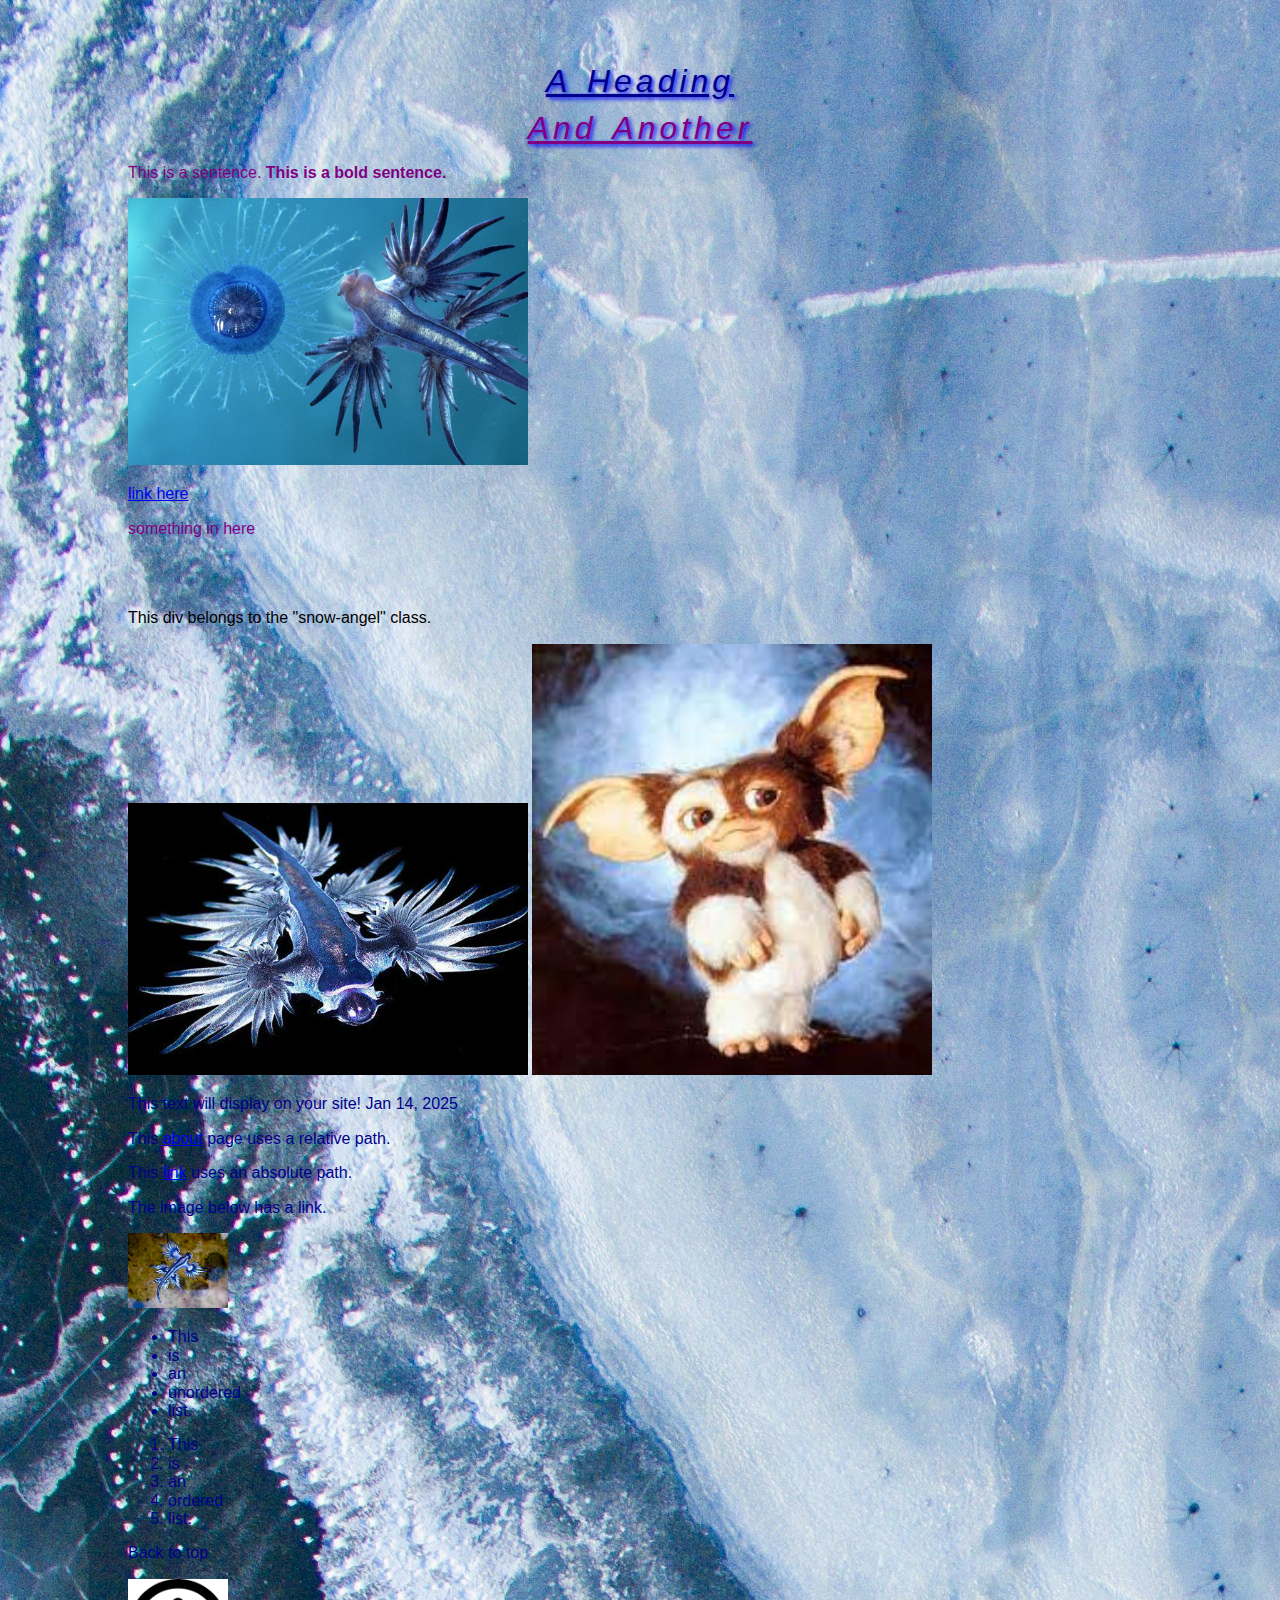
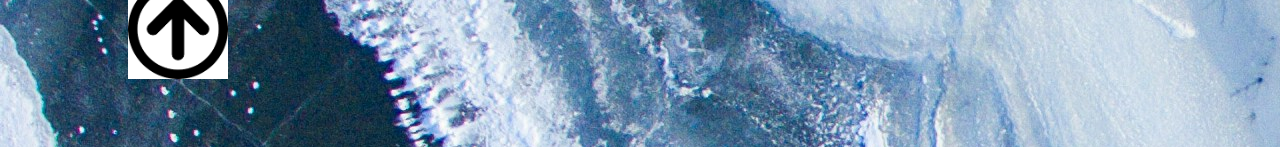
<file: index.html>
<!doctype html>
<html class="no-js" lang="en">

<head>
  <meta charset="utf-8">
  <title>Responsive Layouts</title>
  <meta name="description" content="A starter website for my first ART 3020 project">
  <meta name="viewport" content="width=device-width, initial-scale=1">

  <meta property="og:title" content="">
  <meta property="og:type" content="">
  <meta property="og:url" content="">
  <meta property="og:image" content="">

  <link rel="manifest" href="site.webmanifest">
  <link rel="apple-touch-icon" href="icon.png">
  <link rel="icon" href="icon.png">
  <!-- Place favicon.ico in the root directory -->

  <link rel="stylesheet" href="./css/normalize.css">
  <link rel="stylesheet" href="./css/main.css">

  <meta name="theme-color" content="#fafafa">
</head>

<body>
  <!-- Place your site's HTML here -->
  <h1 id="top">A heading</h1>

  <div class="snow-day">
    <h1>and another</h1>

    <p>This is a sentence. <strong>This is a bold sentence.</strong></p> 

    <img src="./img/nudibranch4.jpg" alt="" width="400px">

    <p><a href="https://google.com">link here</a></p>

    <div>something in here</div>

  </div>

  <br>
  <br>
  <br>

  <div class="snow-angel">
    <p>This div belongs to the "snow-angel" class.</p>
    <img src="./img/nudibranch3.jpg" width="400" alt="nudibranch photo">
    <img src="./img/giz2.jpg" width="400" alt="gizmo">
  </div>
  
  <p>This text will display on your site! Jan 14, 2025</p>
  <p>This <a href="./about.html">about</a> page uses a relative path.</p>
  <p>This <a href="https://google.com/">link</a> uses an absolute path.</p>
  
  <p>The image below has a link.</p>
  <p><a href="https://google.com/"><img src="./img/nudibranch1.jpg" alt="nudibranch image" width="100px"></a></p>
  <script src="./js/main.js"></script>

  <p>
    <ul>
      <li>This</li>
      <li>is</li>
      <li>an</li>
      <li>unordered</li>
      <li>list.</li>
    </ul>
  </p>
  <p>
    <ol>
      <li>This</li>
      <li>is</li>
      <li>an</li>
      <li>ordered</li>
      <li>list.</li>
    </ol>
  </p>

  <div>
    <p>Back to top</p>
    <p><a href="#top"><img src="./img/top arrow.png" alt="" width="100px"></a></p>
  </div>
</body>

</html>
</file>
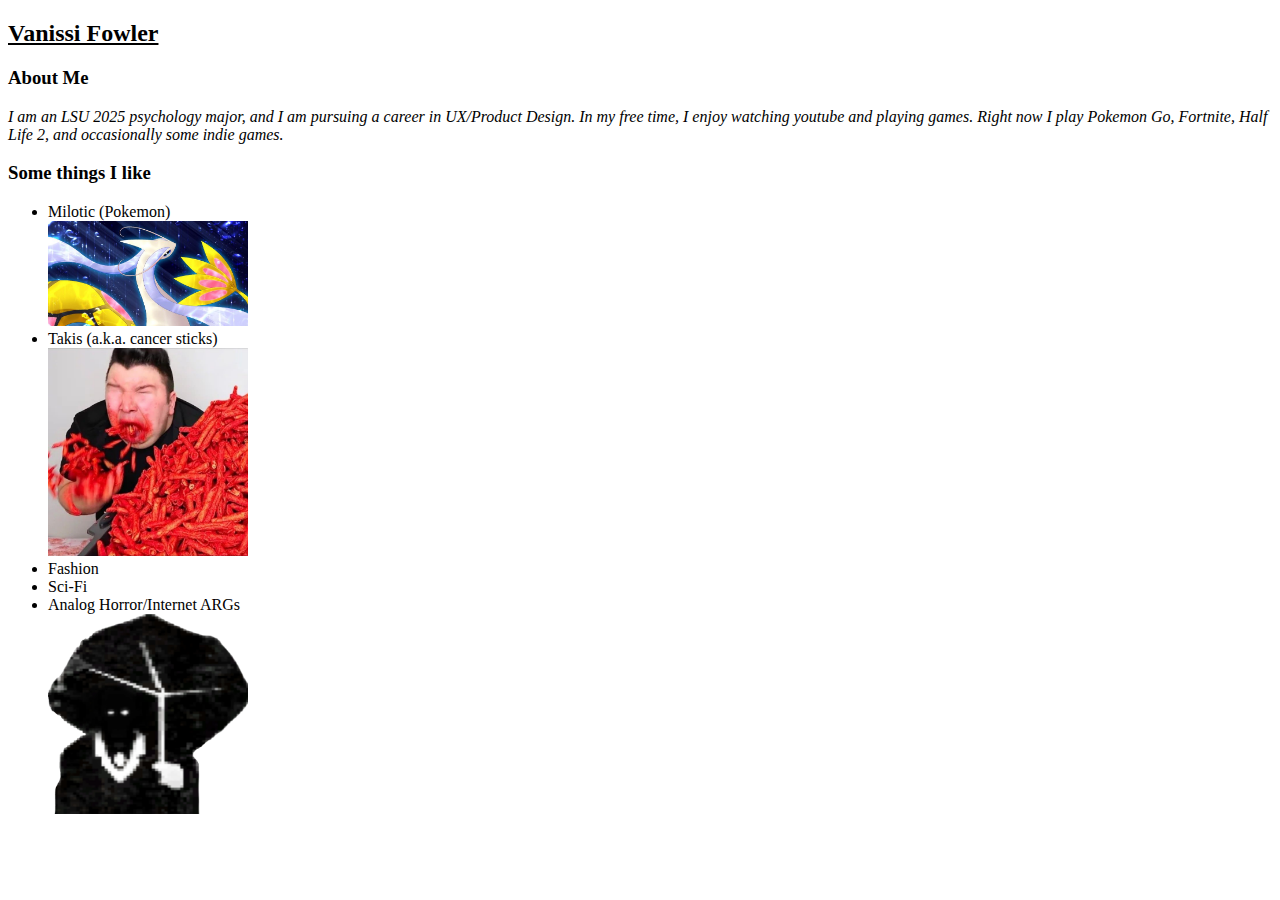
<file: about.html>
<!DOCTYPE html>
<!--[if lt IE 7]>      <html class="no-js lt-ie9 lt-ie8 lt-ie7"> <![endif]-->
<!--[if IE 7]>         <html class="no-js lt-ie9 lt-ie8"> <![endif]-->
<!--[if IE 8]>         <html class="no-js lt-ie9"> <![endif]-->
<!--[if gt IE 8]>      <html class="no-js"> <!--<![endif]-->
<html>
    <head>
        <meta charset="utf-8">
        <meta http-equiv="X-UA-Compatible" content="IE=edge">
        <title>About Me</title>
        <meta name="description" content="">
        <meta name="viewport" content="width=device-width, initial-scale=1">
        <link rel="stylesheet" href="">
    </head>
    <body>
        <!--[if lt IE 7]>
            <p class="browsehappy">You are using an <strong>outdated</strong> browser. Please <a href="#">upgrade your browser</a> to improve your experience.</p>
        <![endif]-->

        <h2><u>Vanissi Fowler</h2></u></h2>

        <div>
            <h3>About Me</h3>
            <i><p>I am an LSU 2025 psychology major, and I am pursuing a career in UX/Product Design. In my free time, I enjoy watching youtube and playing games. Right now I play Pokemon Go, Fortnite, Half Life 2, and occasionally some indie games.</p></i>
        </div>

        <div>
            <h3>Some things I like</h3>
            <ul>
                <li>Milotic (Pokemon)</li>
                <img src="./img/misc/milotic.jpg" alt="milotic image" width="200px">
                <li>Takis (a.k.a. cancer sticks)</li>
                <img src="./img/misc/takis.jpg" alt="takis image" width="200px">
                <li>Fashion</li>
                <li>Sci-Fi</li>
                <li>Analog Horror/Internet ARGs</li>
                <img src="./img/misc/umbrella man.jpg" alt="umbrella man image" width="200px">
            </ul>

        </div>
        
        <script src="" async defer></script>
    </body>
</html>
</file>
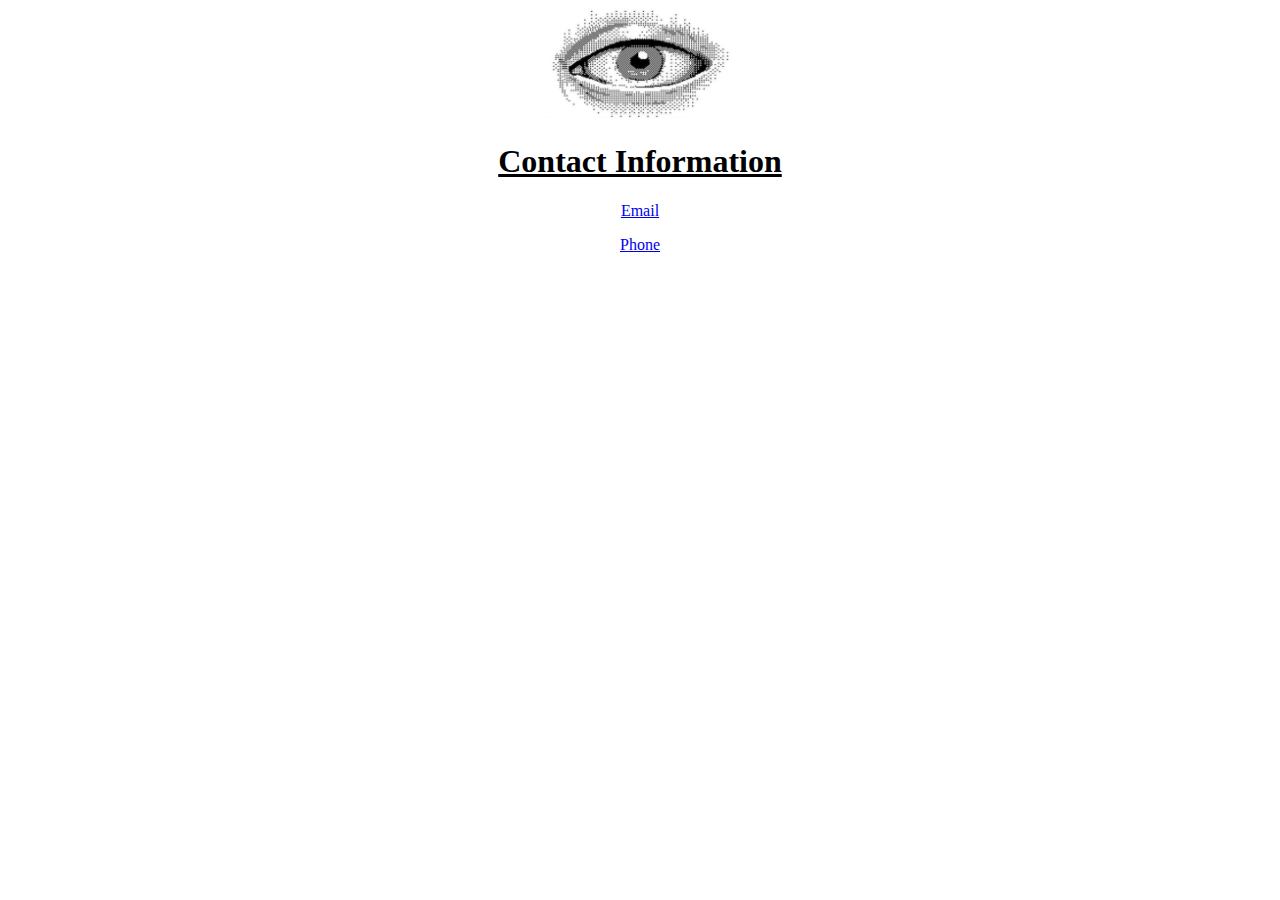
<file: contact.html>
<!DOCTYPE html>
<!--[if lt IE 7]>      <html class="no-js lt-ie9 lt-ie8 lt-ie7"> <![endif]-->
<!--[if IE 7]>         <html class="no-js lt-ie9 lt-ie8"> <![endif]-->
<!--[if IE 8]>         <html class="no-js lt-ie9"> <![endif]-->
<!--[if gt IE 8]>      <html class="no-js"> <!--<![endif]-->
<html>
    <head>
        <meta charset="utf-8">
        <meta http-equiv="X-UA-Compatible" content="IE=edge">
        <title>Contact</title>
        <meta name="description" content="">
        <meta name="viewport" content="width=device-width, initial-scale=1">
        <link rel="stylesheet" href="">
    </head>
    <body>
        <!--[if lt IE 7]>
            <p class="browsehappy">You are using an <strong>outdated</strong> browser. Please <a href="#">upgrade your browser</a> to improve your experience.</p>
        <![endif]-->

        <center>
            <img src="./img/misc/eye_pixelated.png" alt="image of a pixelated eye" width="200px">


            <u>
                <h1>Contact Information</h1>
            </u>

            <p><a href="mailto:efowl12@lsu.edu">Email</a></p>
            <p><a href="tel:225-726-9303">Phone</a></p>
        </center>

        
        
        <script src="" async defer></script>
    </body>
</html>
</file>
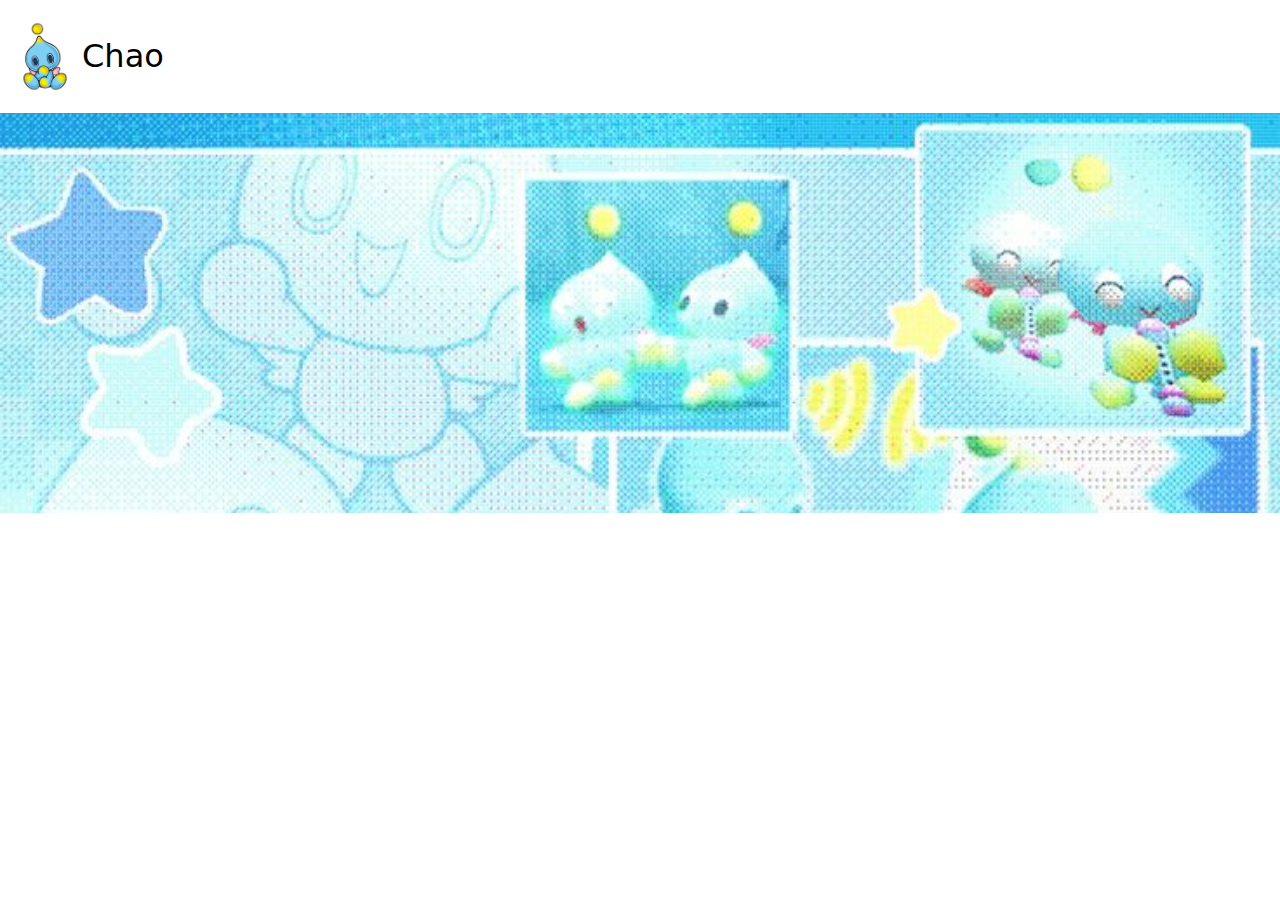
<file: hometest.html>
<!DOCTYPE html>
<!--[if lt IE 7]>      <html class="no-js lt-ie9 lt-ie8 lt-ie7"> <![endif]-->
<!--[if IE 7]>         <html class="no-js lt-ie9 lt-ie8"> <![endif]-->
<!--[if IE 8]>         <html class="no-js lt-ie9"> <![endif]-->
<!--[if gt IE 8]>      <html class="no-js"> <!--<![endif]-->
<html>
    <head>
        <meta charset="utf-8">
        <meta http-equiv="X-UA-Compatible" content="IE=edge">
        <title>Home</title>
        <meta name="description" content="Test Home Website">
        <meta name="viewport" content="width=device-width, initial-scale=1">
        <link rel="stylesheet" href="./css/hometest.css">
        <link rel="stylesheet" href="./css/normalize.css">
    </head>
    <body>
        <!--[if lt IE 7]>
            <p class="browsehappy">You are using an <strong>outdated</strong> browser. Please <a href="#">upgrade your browser</a> to improve your experience.</p>
        <![endif]-->

        <div class="nav">
            <img src="icon.png" alt="logo" width="50px">
            <p>Chao</p>
        </div>

        <div class="hero">
            <img src="./img/chao/wallpaper.jpg" alt="hero image">
        </div>
        
        <script src="" async defer></script>
    </body>
</html>
</file>
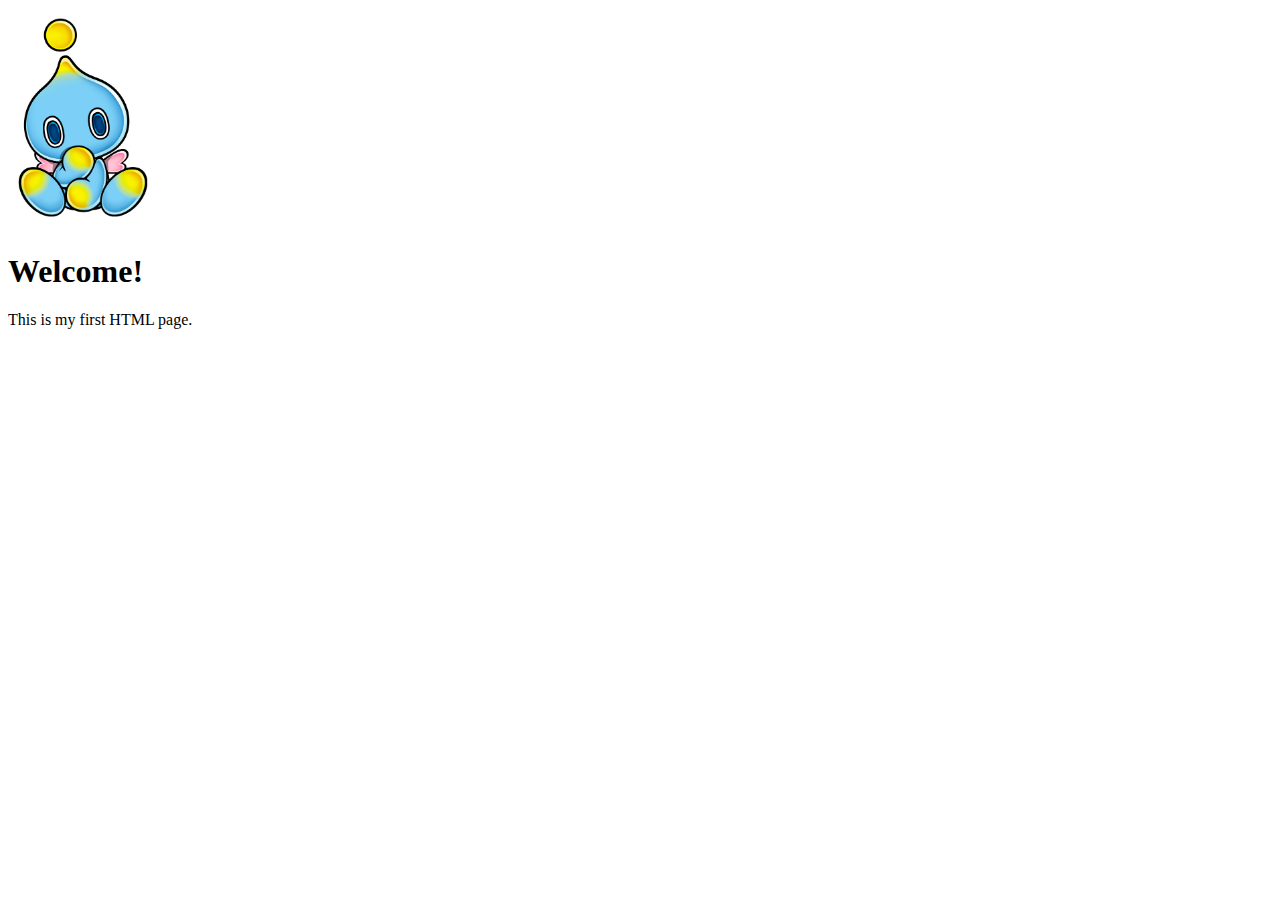
<file: myfirstpage.html>
<!DOCTYPE html>
<!--[if lt IE 7]>      <html class="no-js lt-ie9 lt-ie8 lt-ie7"> <![endif]-->
<!--[if IE 7]>         <html class="no-js lt-ie9 lt-ie8"> <![endif]-->
<!--[if IE 8]>         <html class="no-js lt-ie9"> <![endif]-->
<!--[if gt IE 8]>      <html class="no-js"> <!--<![endif]-->
<html>
    <head>
        <meta charset="utf-8">
        <meta http-equiv="X-UA-Compatible" content="IE=edge">
        <title>My First Page</title>
        <meta name="description" content="">
        <meta name="viewport" content="width=device-width, initial-scale=1">
        <link rel="stylesheet" href="">
    </head>
    <body>
        <img src="icon.png" alt="chao image" width="150px">
        <h1>Welcome!</h1>
        <p>This is my first HTML page.</p>
        <!--[if lt IE 7]>
            <p class="browsehappy">You are using an <strong>outdated</strong> browser. Please <a href="#">upgrade your browser</a> to improve your experience.</p>
        <![endif]-->
        
        <script src="" async defer></script>
    </body>
</html>
</file>
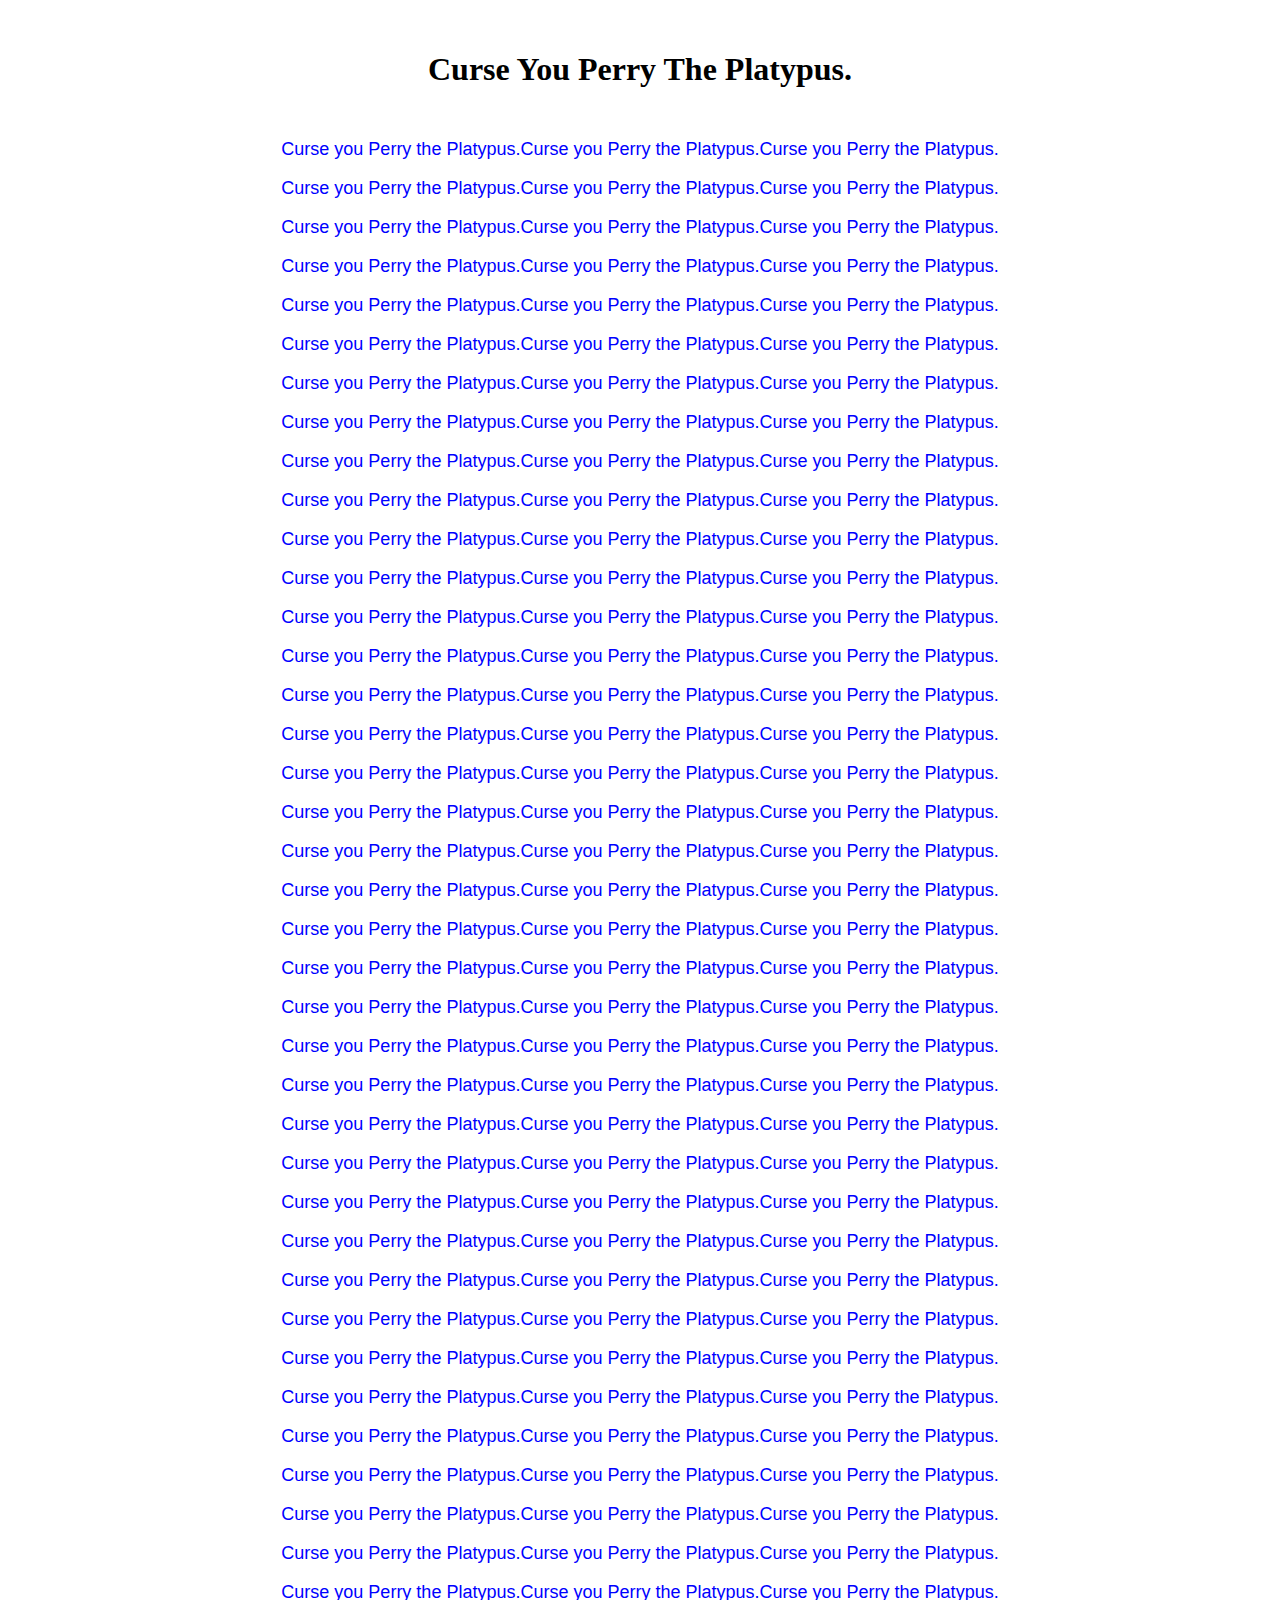
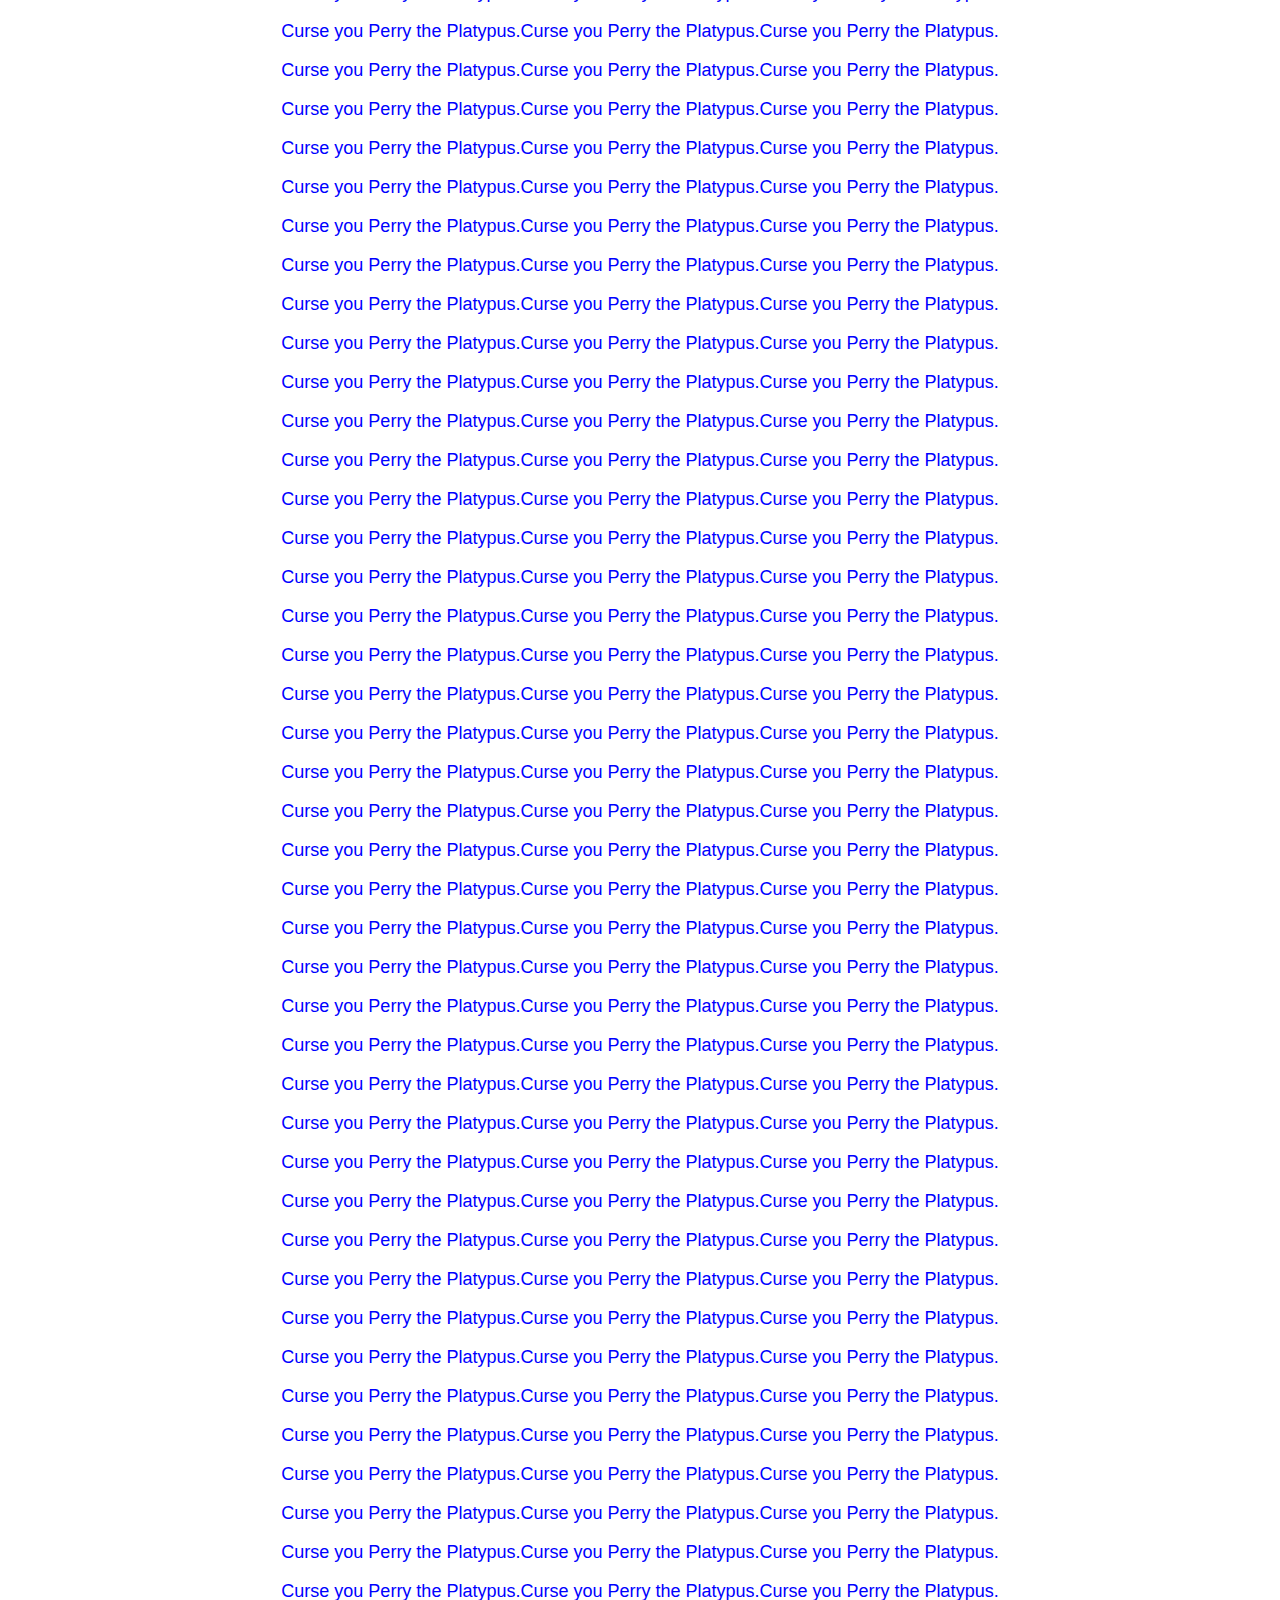
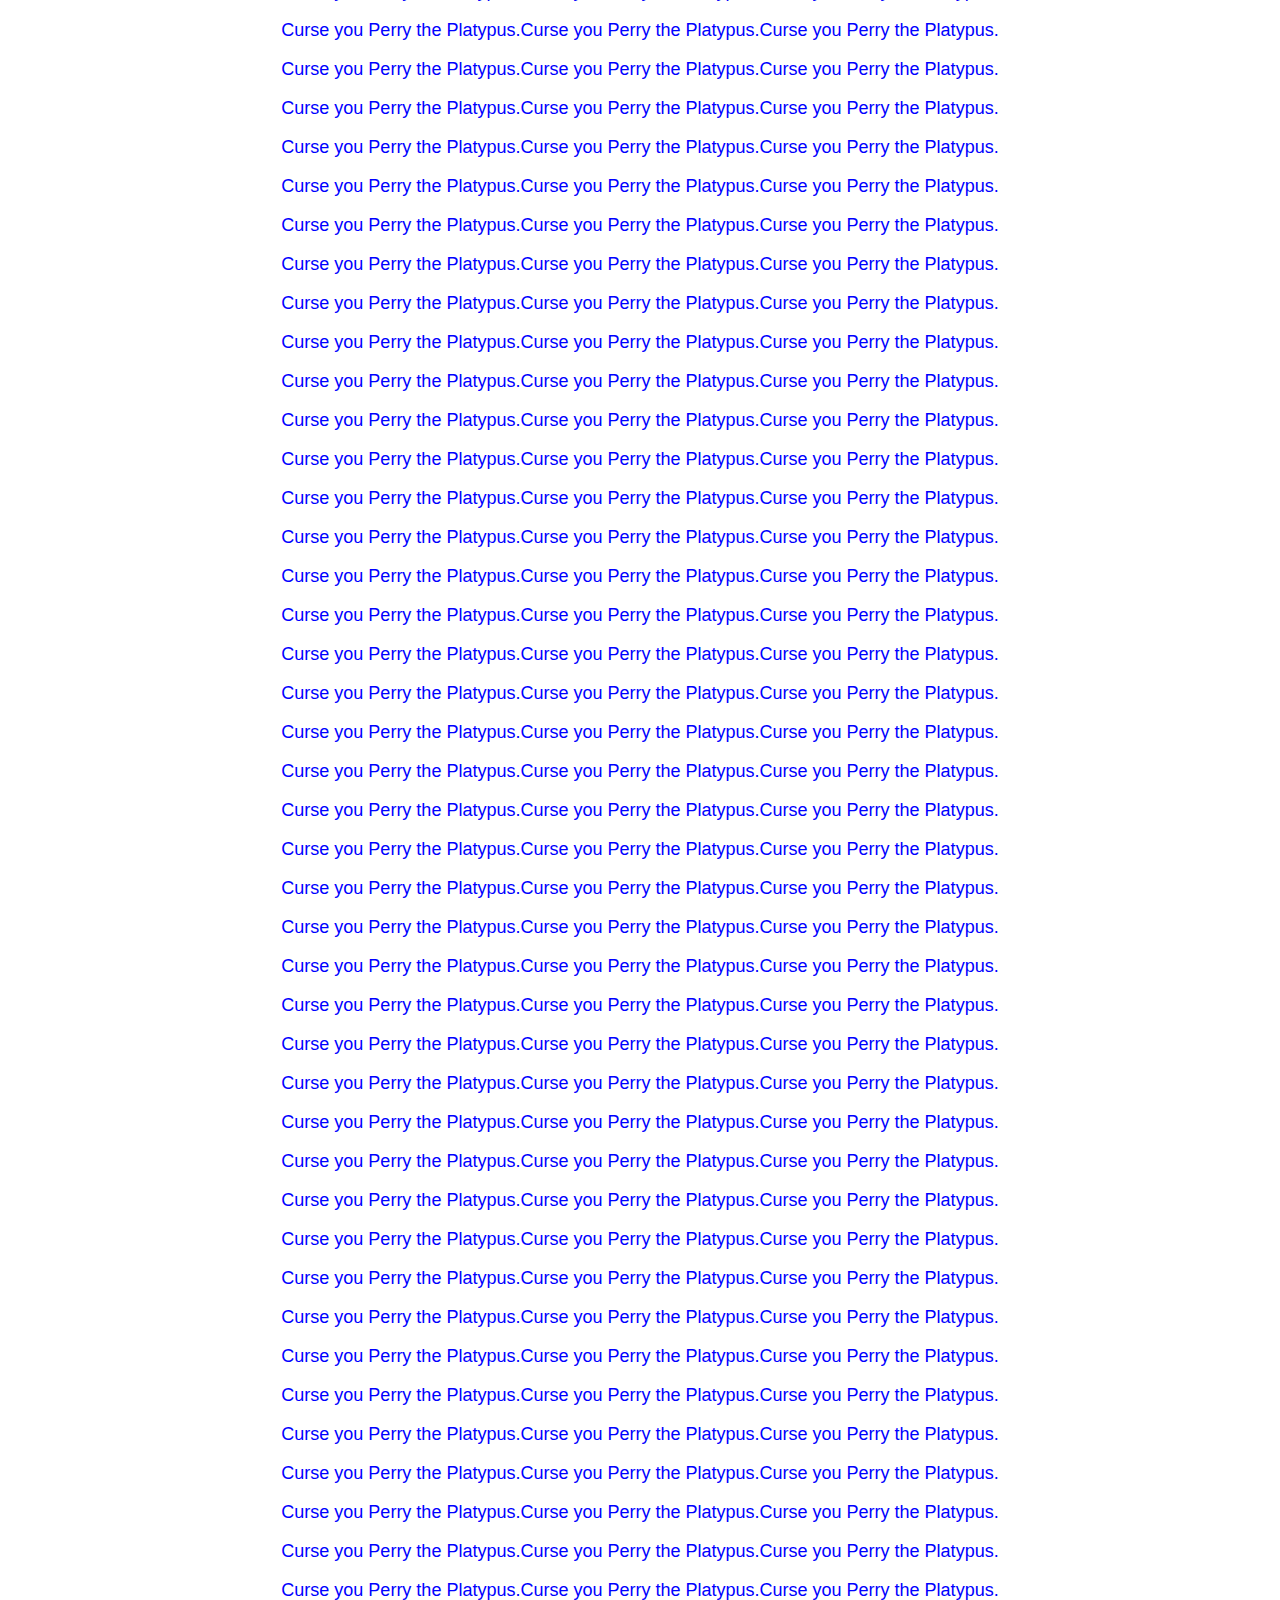
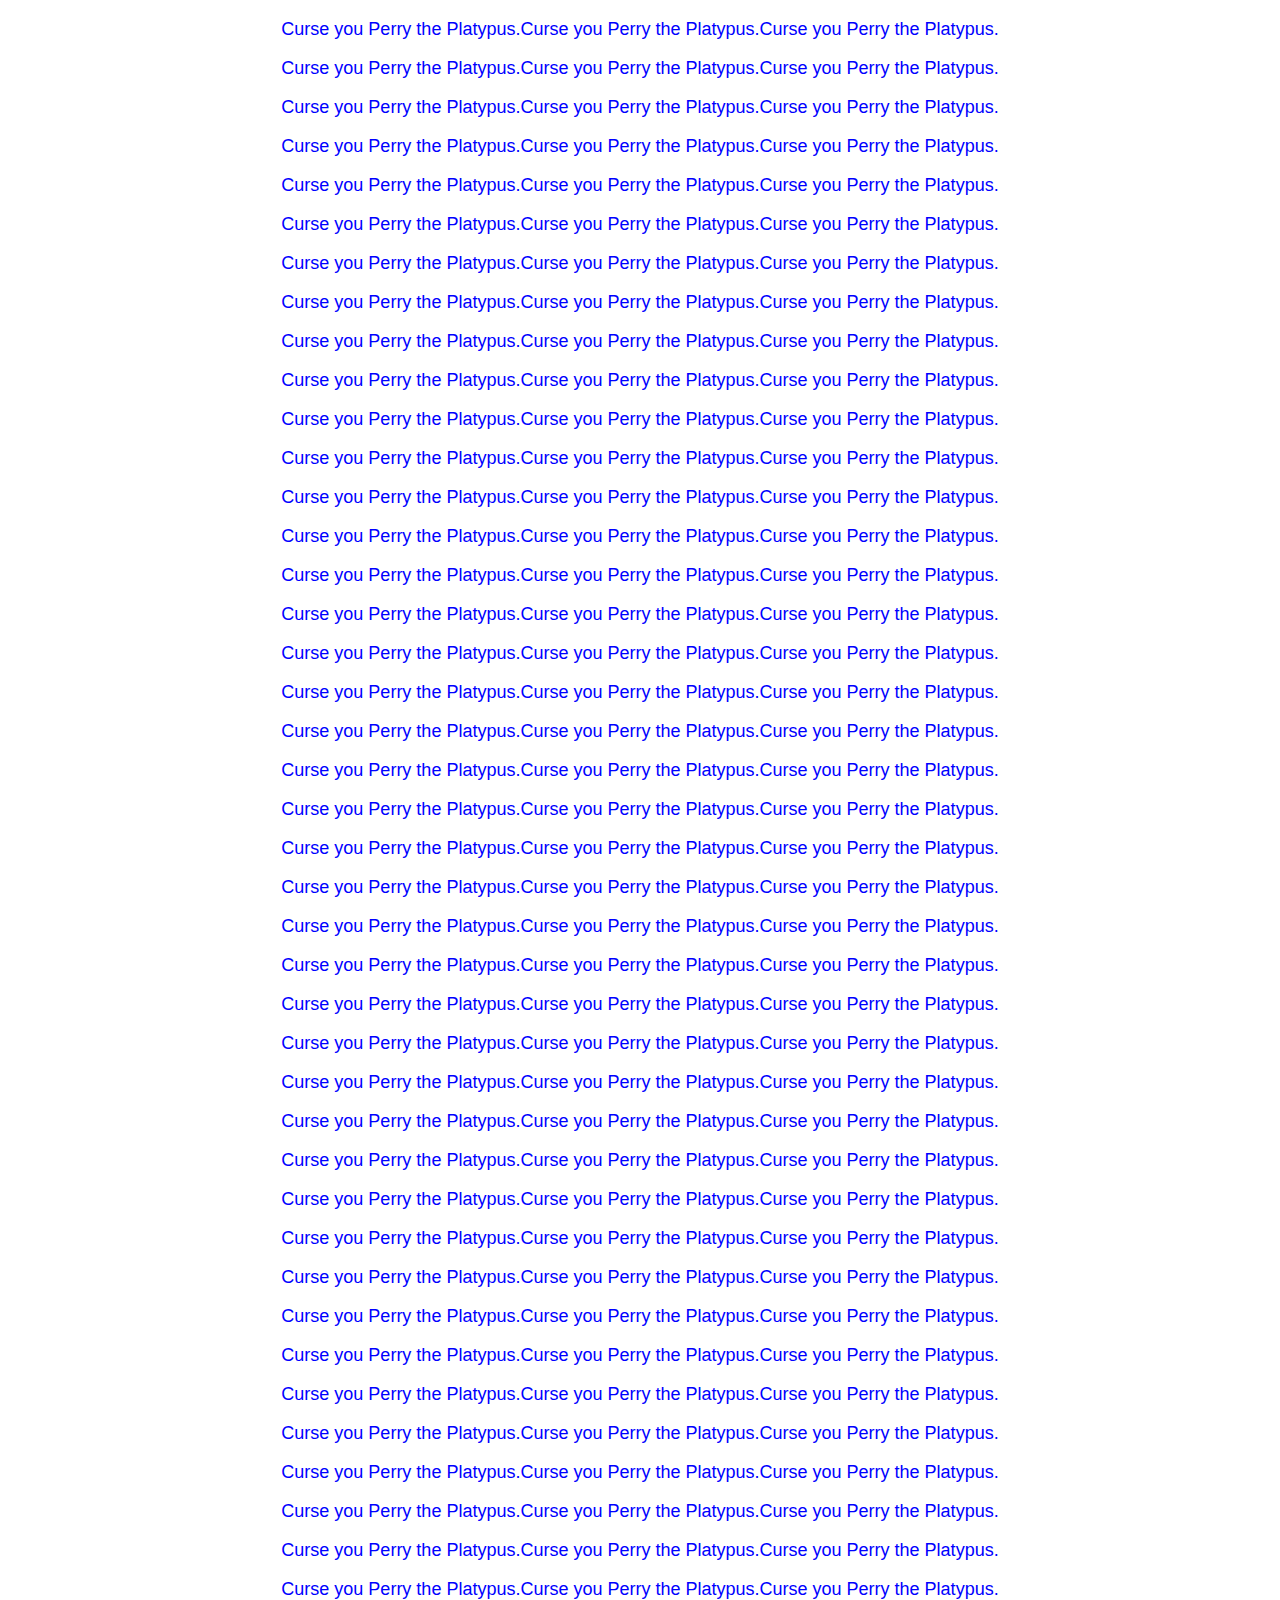
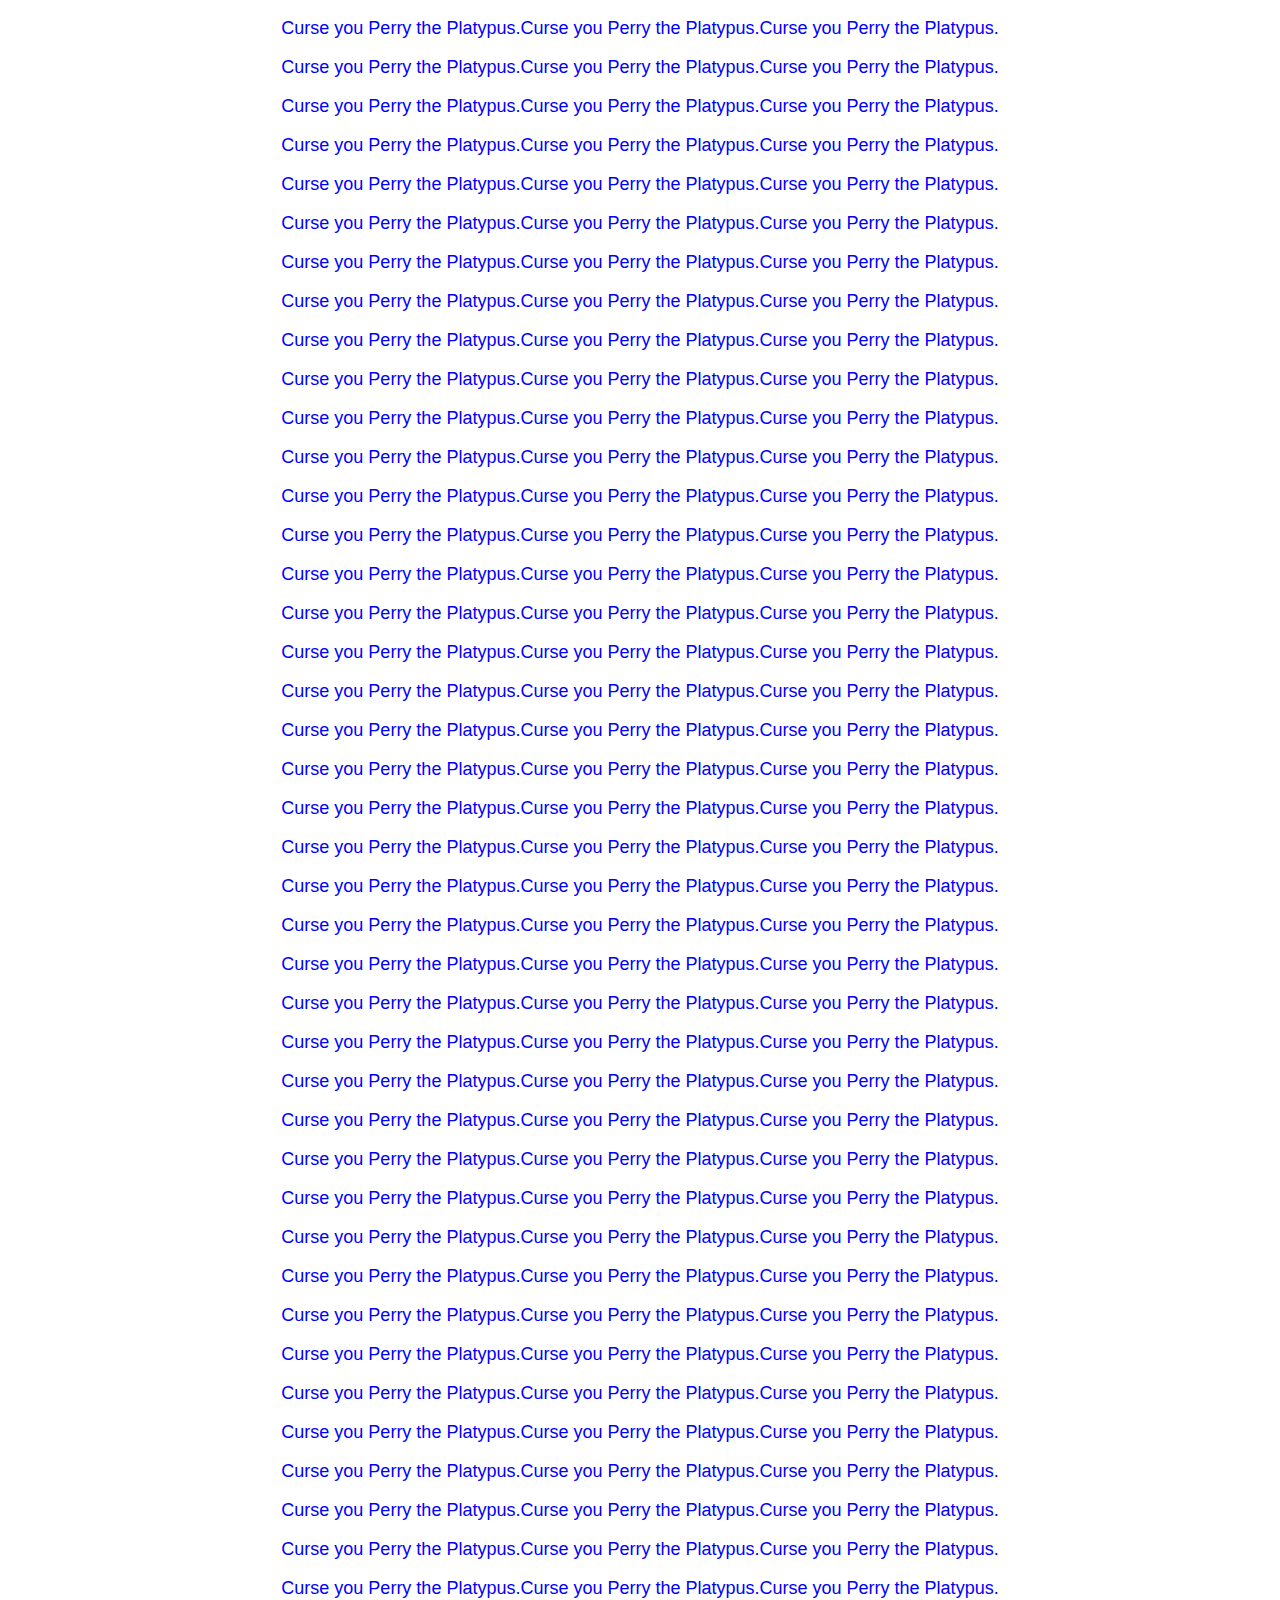
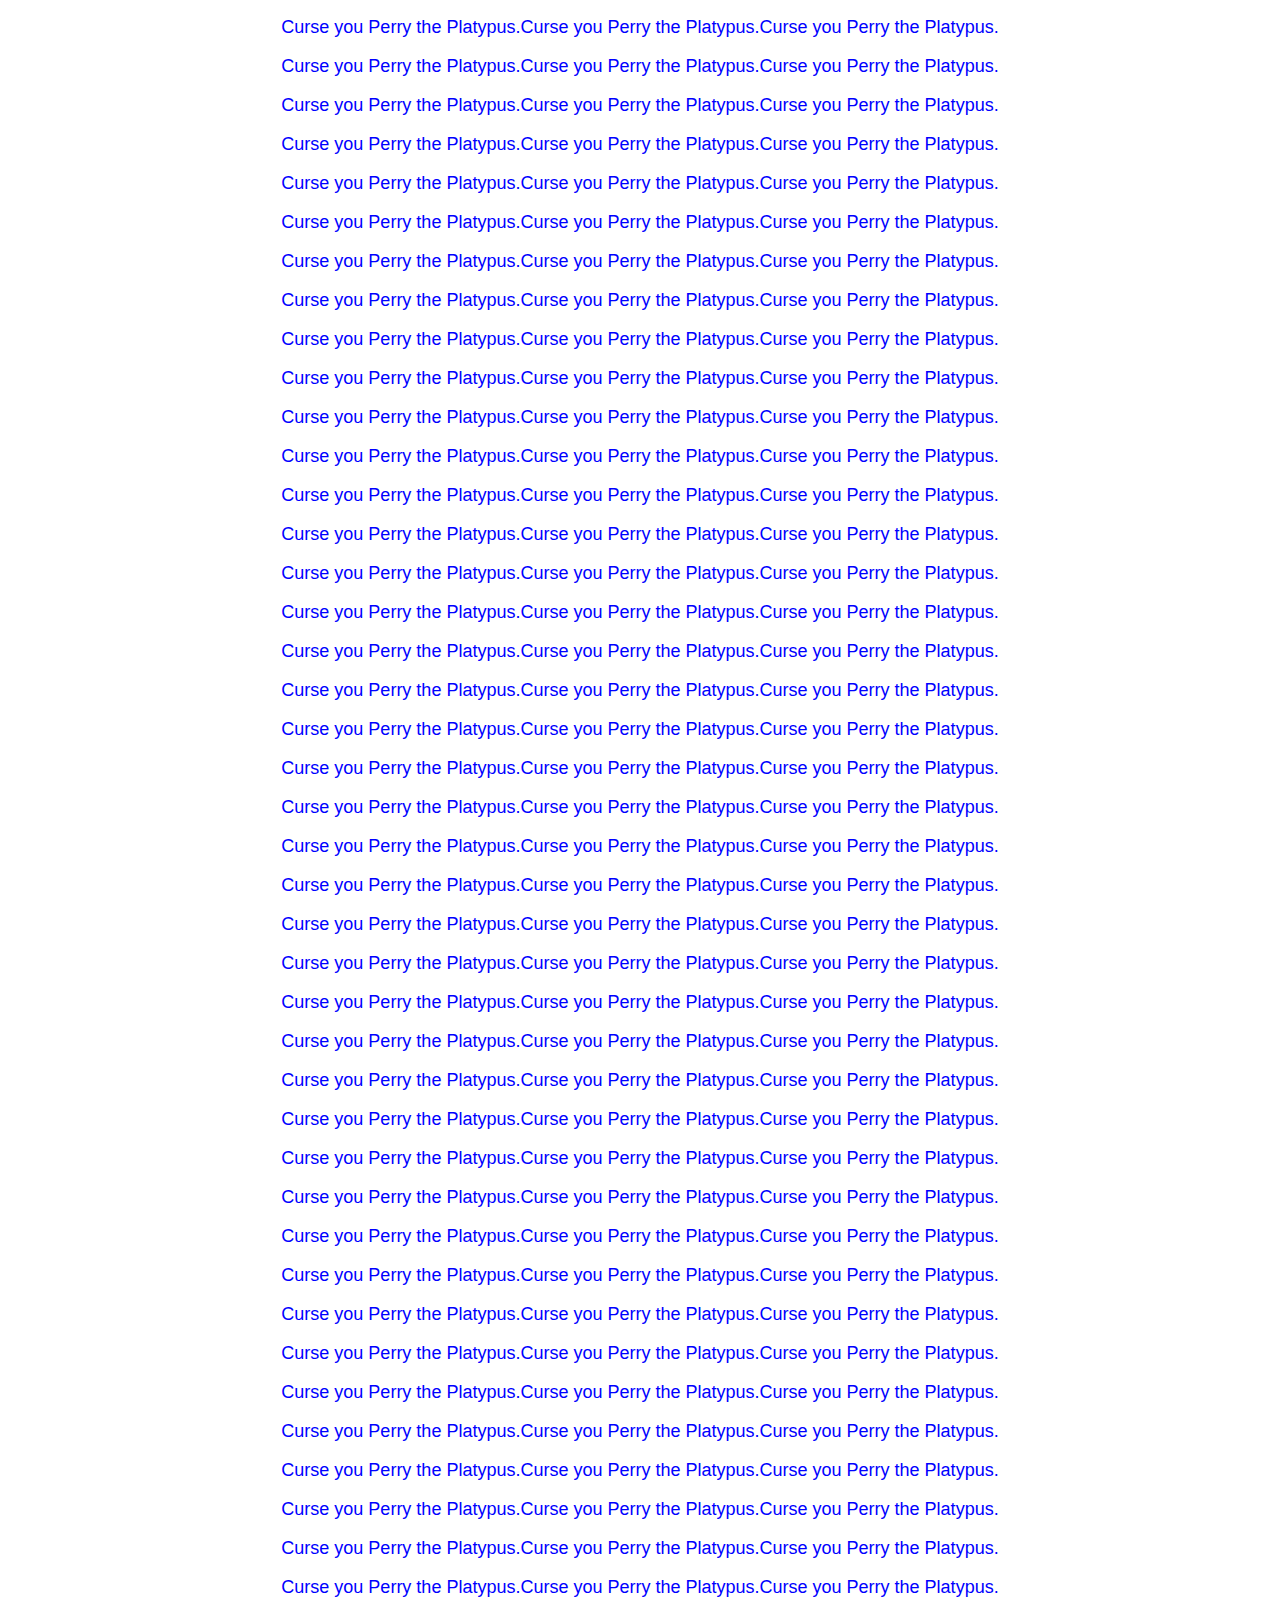
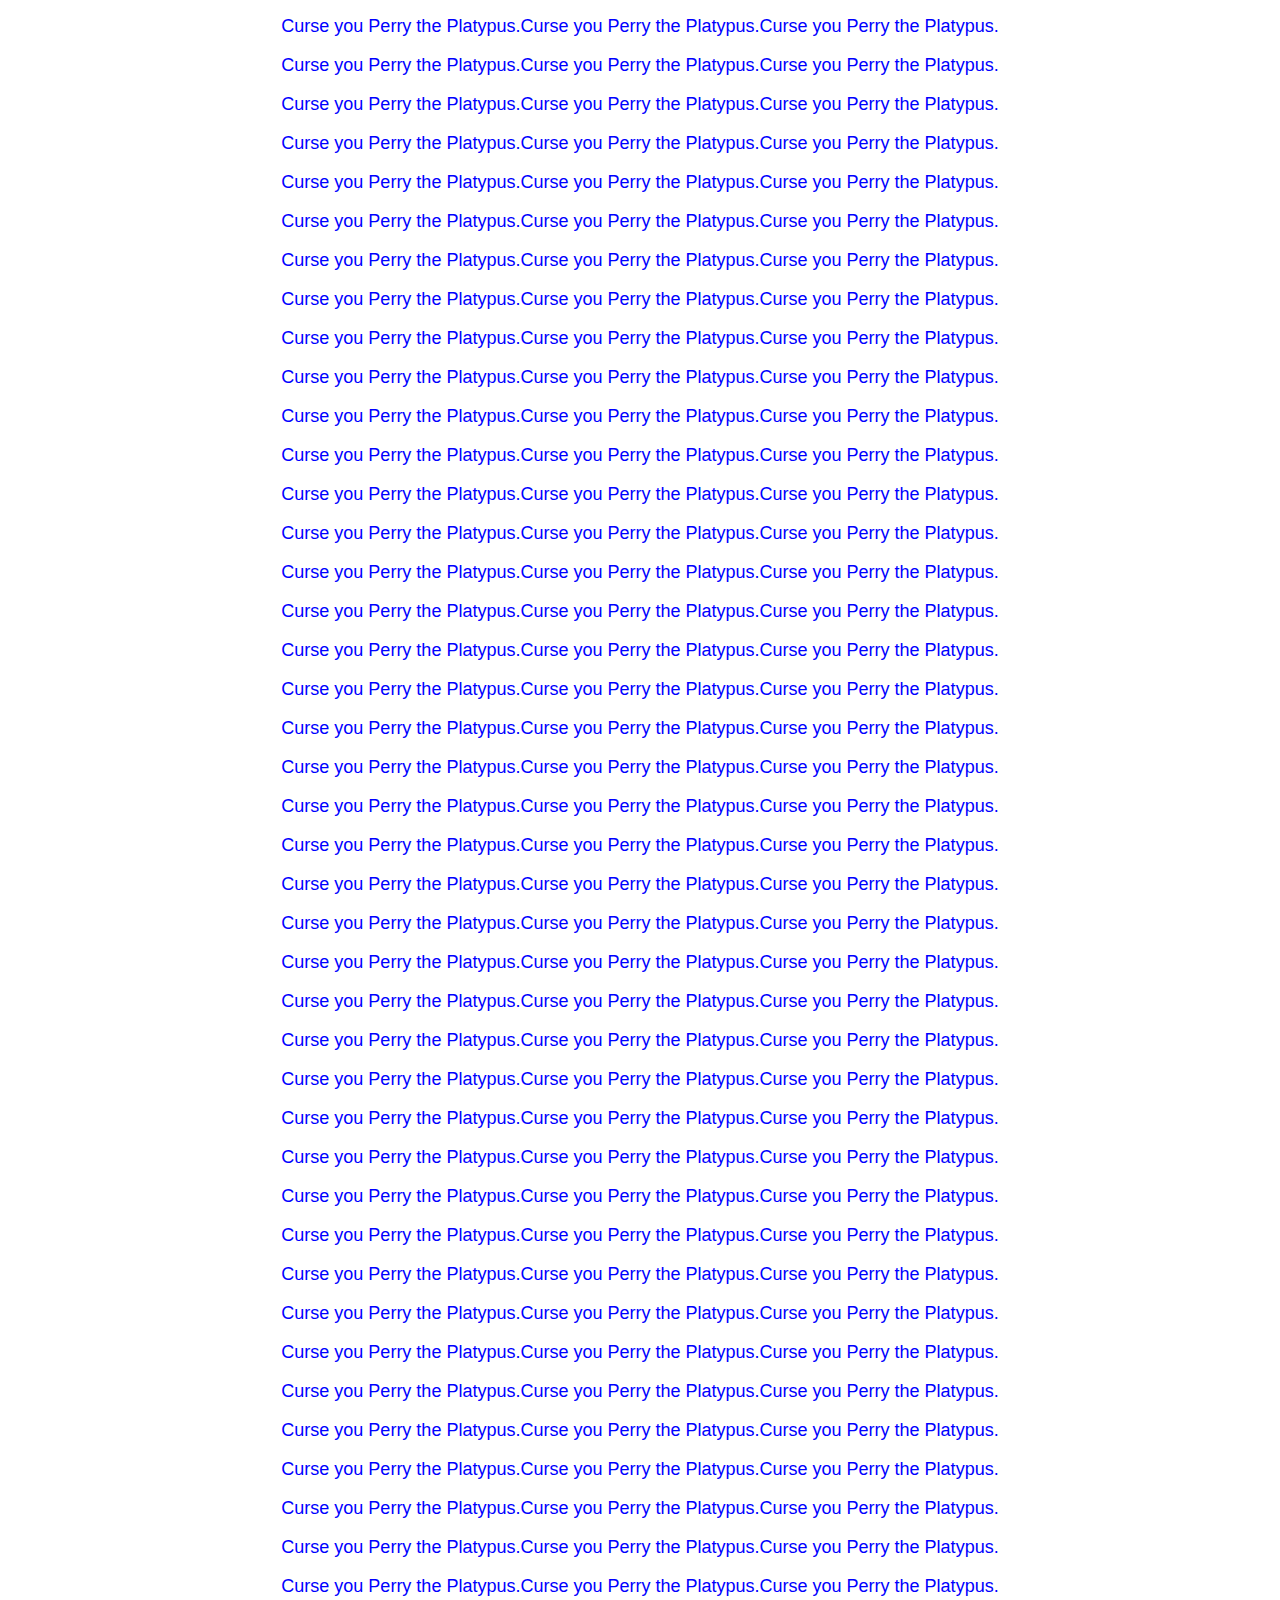
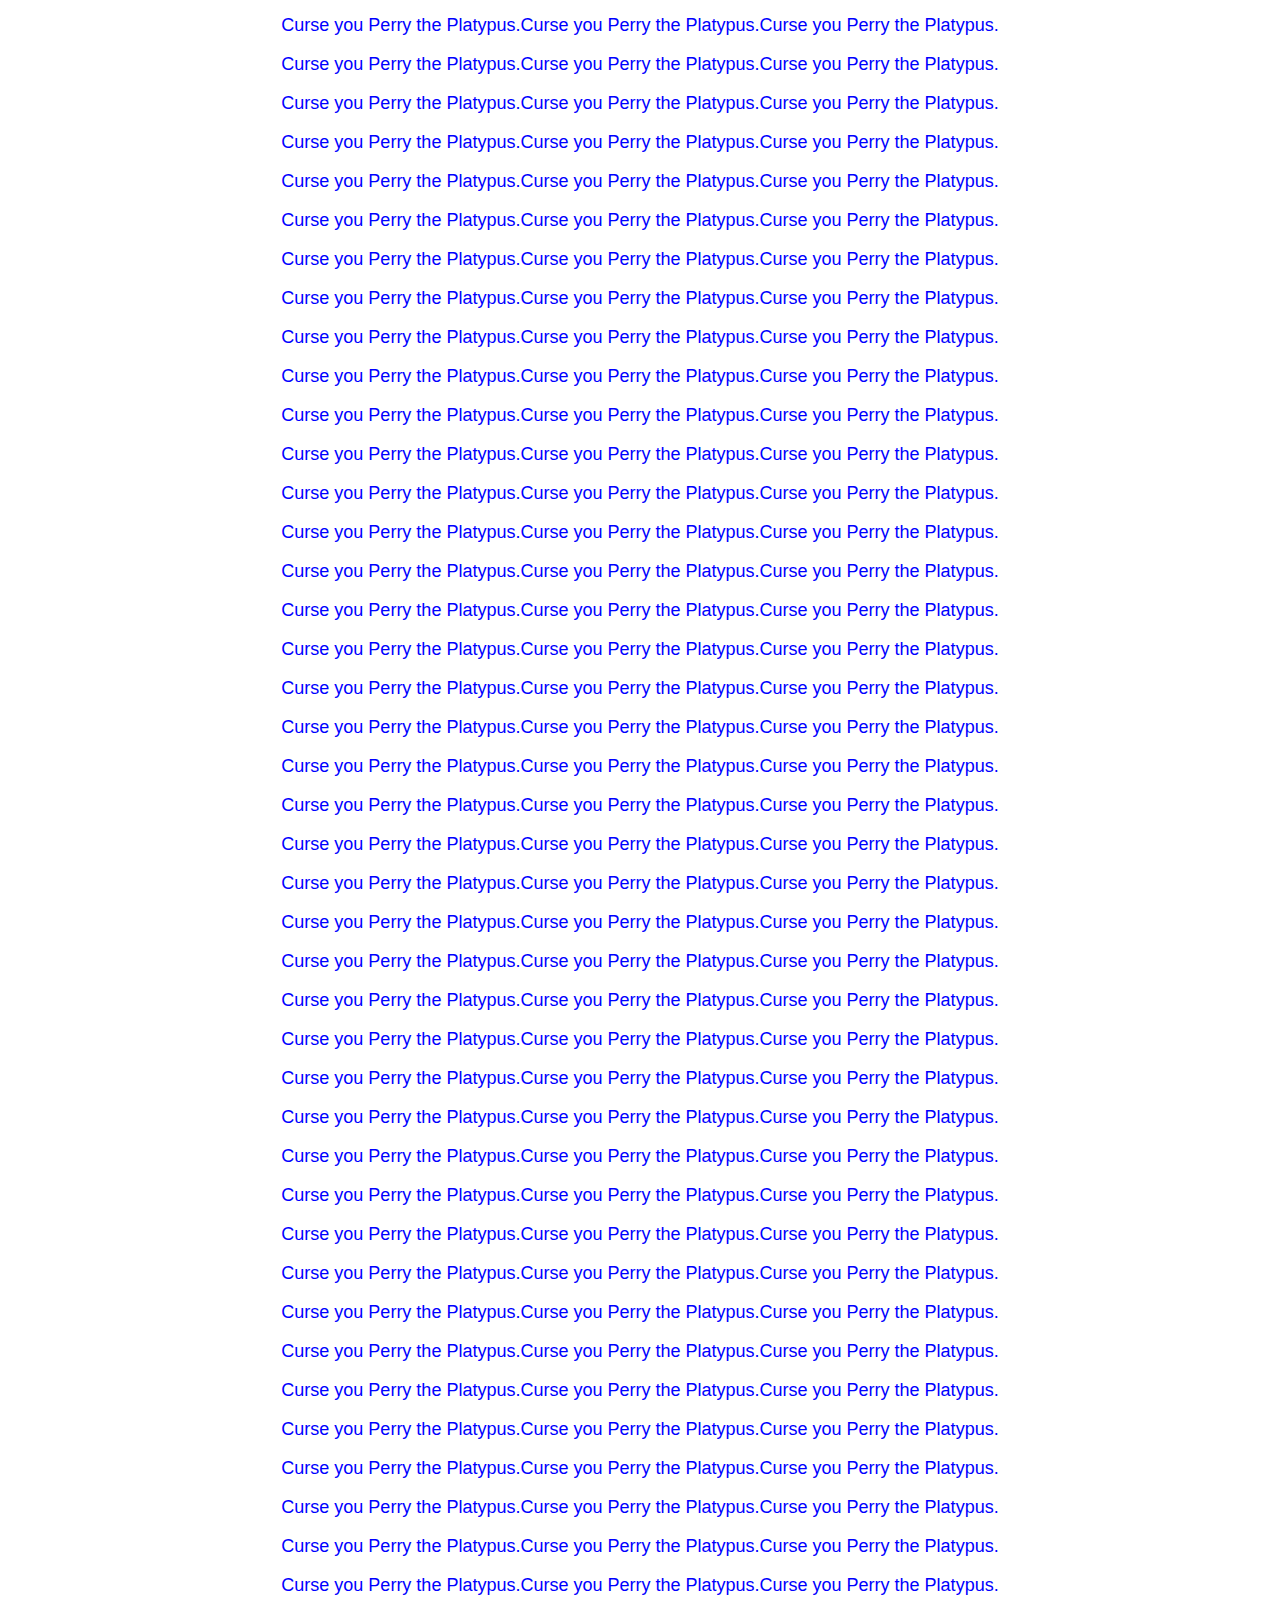
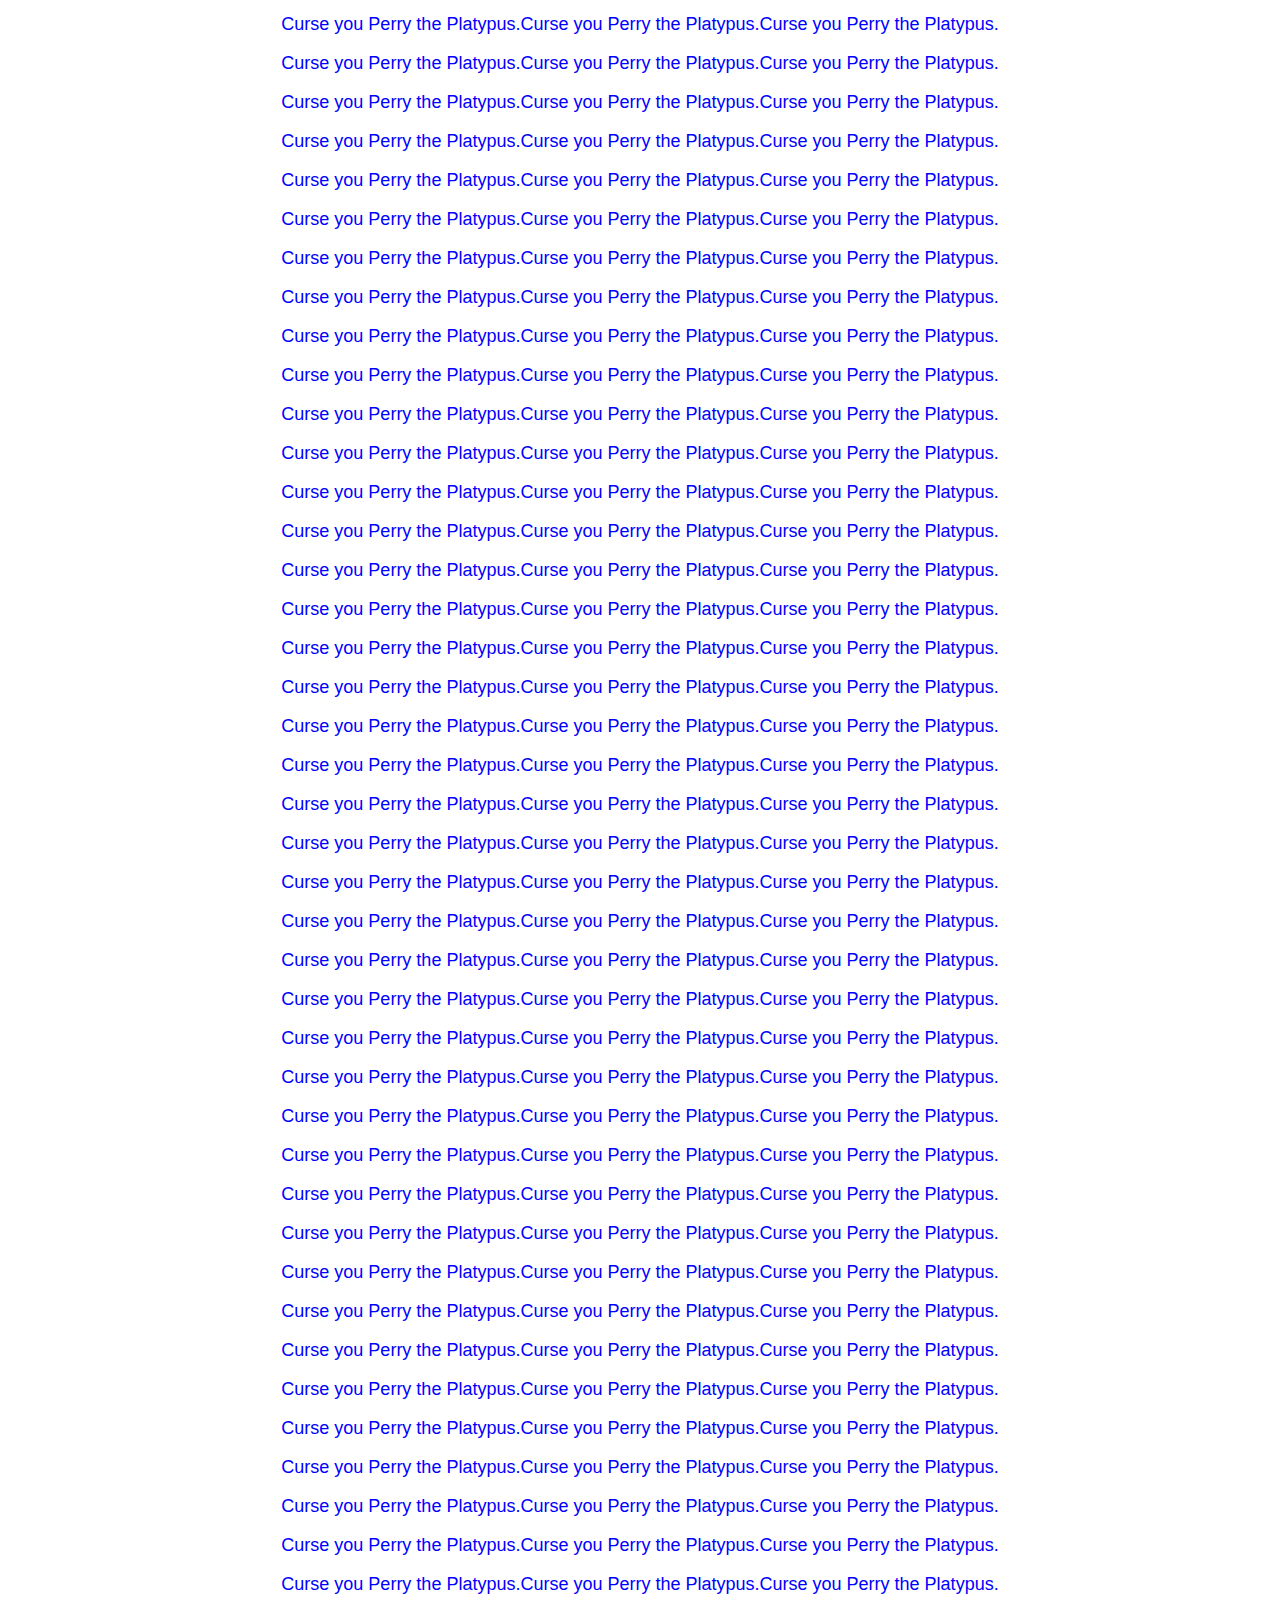
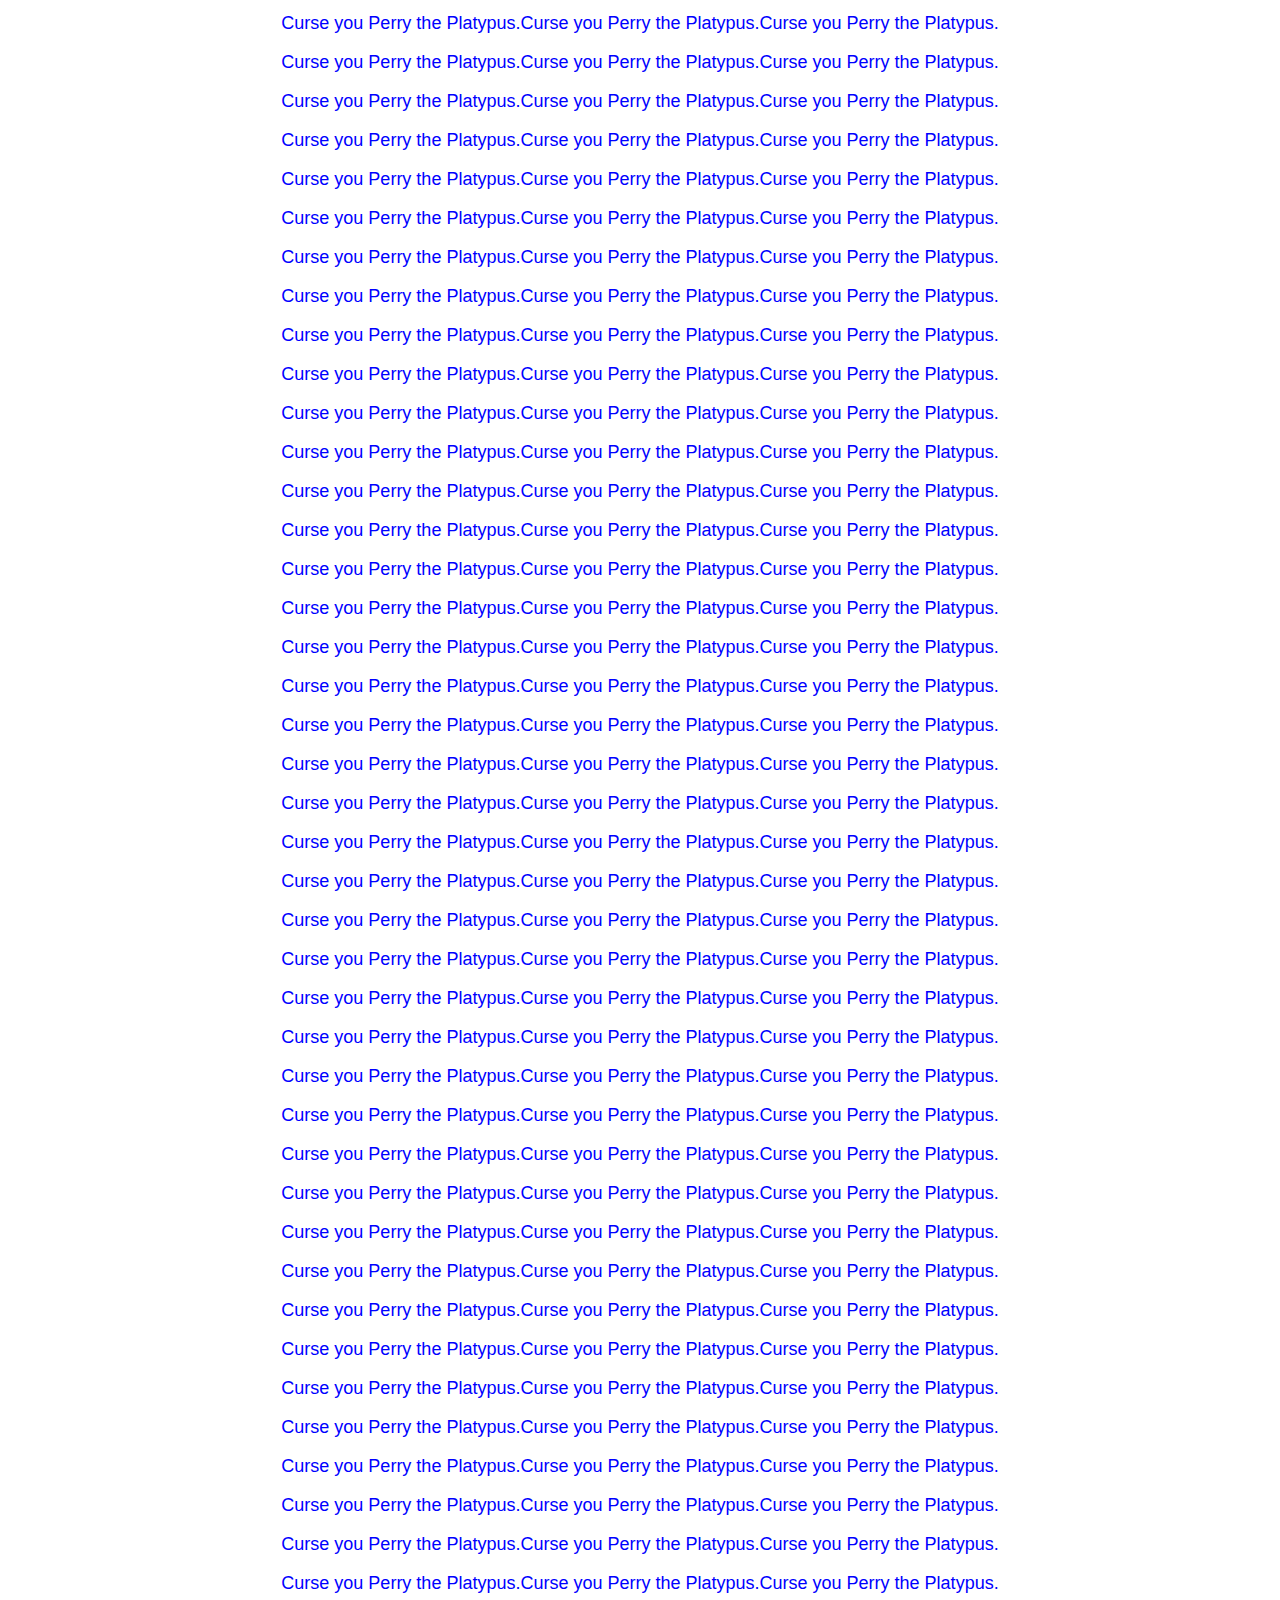
<file: textstyles.html>
<!DOCTYPE html>
<!--[if lt IE 7]>      <html class="no-js lt-ie9 lt-ie8 lt-ie7"> <![endif]-->
<!--[if IE 7]>         <html class="no-js lt-ie9 lt-ie8"> <![endif]-->
<!--[if IE 8]>         <html class="no-js lt-ie9"> <![endif]-->
<!--[if gt IE 8]>      <html class="no-js"> <!--<![endif]-->
<html>
    <head>
        <meta charset="utf-8">
        <meta http-equiv="X-UA-Compatible" content="IE=edge">
        <title></title>
        <meta name="description" content="">
        <meta name="viewport" content="width=device-width, initial-scale=1">
        <link rel="stylesheet" href="./css/teststyles.css">
    </head>
    <body>
        <!--[if lt IE 7]>
            <p class="browsehappy">You are using an <strong>outdated</strong> browser. Please <a href="#">upgrade your browser</a> to improve your experience.</p>
        <![endif]-->

        <h1>Curse you Perry the Platypus.</h1>


        <div>
            <p>Curse you Perry the Platypus.Curse you Perry the Platypus.Curse you Perry the Platypus.</p>
            <p>Curse you Perry the Platypus.Curse you Perry the Platypus.Curse you Perry the Platypus.</p>
            <p>Curse you Perry the Platypus.Curse you Perry the Platypus.Curse you Perry the Platypus.</p>
            <p>Curse you Perry the Platypus.Curse you Perry the Platypus.Curse you Perry the Platypus.</p>
            <p>Curse you Perry the Platypus.Curse you Perry the Platypus.Curse you Perry the Platypus.</p>
            <p>Curse you Perry the Platypus.Curse you Perry the Platypus.Curse you Perry the Platypus.</p>
            <p>Curse you Perry the Platypus.Curse you Perry the Platypus.Curse you Perry the Platypus.</p>
            <p>Curse you Perry the Platypus.Curse you Perry the Platypus.Curse you Perry the Platypus.</p>
            <p>Curse you Perry the Platypus.Curse you Perry the Platypus.Curse you Perry the Platypus.</p>
            <p>Curse you Perry the Platypus.Curse you Perry the Platypus.Curse you Perry the Platypus.</p>
            <p>Curse you Perry the Platypus.Curse you Perry the Platypus.Curse you Perry the Platypus.</p>
            <p>Curse you Perry the Platypus.Curse you Perry the Platypus.Curse you Perry the Platypus.</p>
            <p>Curse you Perry the Platypus.Curse you Perry the Platypus.Curse you Perry the Platypus.</p>
            <p>Curse you Perry the Platypus.Curse you Perry the Platypus.Curse you Perry the Platypus.</p>
            <p>Curse you Perry the Platypus.Curse you Perry the Platypus.Curse you Perry the Platypus.</p>
            <p>Curse you Perry the Platypus.Curse you Perry the Platypus.Curse you Perry the Platypus.</p>
            <p>Curse you Perry the Platypus.Curse you Perry the Platypus.Curse you Perry the Platypus.</p>
            <p>Curse you Perry the Platypus.Curse you Perry the Platypus.Curse you Perry the Platypus.</p>
            <p>Curse you Perry the Platypus.Curse you Perry the Platypus.Curse you Perry the Platypus.</p>
            <p>Curse you Perry the Platypus.Curse you Perry the Platypus.Curse you Perry the Platypus.</p>
            <p>Curse you Perry the Platypus.Curse you Perry the Platypus.Curse you Perry the Platypus.</p>
            <p>Curse you Perry the Platypus.Curse you Perry the Platypus.Curse you Perry the Platypus.</p>
            <p>Curse you Perry the Platypus.Curse you Perry the Platypus.Curse you Perry the Platypus.</p>
            <p>Curse you Perry the Platypus.Curse you Perry the Platypus.Curse you Perry the Platypus.</p>
            <p>Curse you Perry the Platypus.Curse you Perry the Platypus.Curse you Perry the Platypus.</p>
            <p>Curse you Perry the Platypus.Curse you Perry the Platypus.Curse you Perry the Platypus.</p>
            <p>Curse you Perry the Platypus.Curse you Perry the Platypus.Curse you Perry the Platypus.</p>
            <p>Curse you Perry the Platypus.Curse you Perry the Platypus.Curse you Perry the Platypus.</p>
            <p>Curse you Perry the Platypus.Curse you Perry the Platypus.Curse you Perry the Platypus.</p>
            <p>Curse you Perry the Platypus.Curse you Perry the Platypus.Curse you Perry the Platypus.</p>
            <p>Curse you Perry the Platypus.Curse you Perry the Platypus.Curse you Perry the Platypus.</p>
            <p>Curse you Perry the Platypus.Curse you Perry the Platypus.Curse you Perry the Platypus.</p>
            <p>Curse you Perry the Platypus.Curse you Perry the Platypus.Curse you Perry the Platypus.</p>
            <p>Curse you Perry the Platypus.Curse you Perry the Platypus.Curse you Perry the Platypus.</p>
            <p>Curse you Perry the Platypus.Curse you Perry the Platypus.Curse you Perry the Platypus.</p>
            <p>Curse you Perry the Platypus.Curse you Perry the Platypus.Curse you Perry the Platypus.</p>
            <p>Curse you Perry the Platypus.Curse you Perry the Platypus.Curse you Perry the Platypus.</p>
            <p>Curse you Perry the Platypus.Curse you Perry the Platypus.Curse you Perry the Platypus.</p>
            <p>Curse you Perry the Platypus.Curse you Perry the Platypus.Curse you Perry the Platypus.</p>
            <p>Curse you Perry the Platypus.Curse you Perry the Platypus.Curse you Perry the Platypus.</p>
            <p>Curse you Perry the Platypus.Curse you Perry the Platypus.Curse you Perry the Platypus.</p>
            <p>Curse you Perry the Platypus.Curse you Perry the Platypus.Curse you Perry the Platypus.</p>
            <p>Curse you Perry the Platypus.Curse you Perry the Platypus.Curse you Perry the Platypus.</p>
            <p>Curse you Perry the Platypus.Curse you Perry the Platypus.Curse you Perry the Platypus.</p>
            <p>Curse you Perry the Platypus.Curse you Perry the Platypus.Curse you Perry the Platypus.</p>
            <p>Curse you Perry the Platypus.Curse you Perry the Platypus.Curse you Perry the Platypus.</p>
            <p>Curse you Perry the Platypus.Curse you Perry the Platypus.Curse you Perry the Platypus.</p>
            <p>Curse you Perry the Platypus.Curse you Perry the Platypus.Curse you Perry the Platypus.</p>
            <p>Curse you Perry the Platypus.Curse you Perry the Platypus.Curse you Perry the Platypus.</p>
            <p>Curse you Perry the Platypus.Curse you Perry the Platypus.Curse you Perry the Platypus.</p>
            <p>Curse you Perry the Platypus.Curse you Perry the Platypus.Curse you Perry the Platypus.</p>
            <p>Curse you Perry the Platypus.Curse you Perry the Platypus.Curse you Perry the Platypus.</p>
            <p>Curse you Perry the Platypus.Curse you Perry the Platypus.Curse you Perry the Platypus.</p>
            <p>Curse you Perry the Platypus.Curse you Perry the Platypus.Curse you Perry the Platypus.</p>
            <p>Curse you Perry the Platypus.Curse you Perry the Platypus.Curse you Perry the Platypus.</p>
            <p>Curse you Perry the Platypus.Curse you Perry the Platypus.Curse you Perry the Platypus.</p>
            <p>Curse you Perry the Platypus.Curse you Perry the Platypus.Curse you Perry the Platypus.</p>
            <p>Curse you Perry the Platypus.Curse you Perry the Platypus.Curse you Perry the Platypus.</p>
            <p>Curse you Perry the Platypus.Curse you Perry the Platypus.Curse you Perry the Platypus.</p>
            <p>Curse you Perry the Platypus.Curse you Perry the Platypus.Curse you Perry the Platypus.</p>
            <p>Curse you Perry the Platypus.Curse you Perry the Platypus.Curse you Perry the Platypus.</p>
            <p>Curse you Perry the Platypus.Curse you Perry the Platypus.Curse you Perry the Platypus.</p>
            <p>Curse you Perry the Platypus.Curse you Perry the Platypus.Curse you Perry the Platypus.</p>
            <p>Curse you Perry the Platypus.Curse you Perry the Platypus.Curse you Perry the Platypus.</p>
            <p>Curse you Perry the Platypus.Curse you Perry the Platypus.Curse you Perry the Platypus.</p>
            <p>Curse you Perry the Platypus.Curse you Perry the Platypus.Curse you Perry the Platypus.</p>
            <p>Curse you Perry the Platypus.Curse you Perry the Platypus.Curse you Perry the Platypus.</p>
            <p>Curse you Perry the Platypus.Curse you Perry the Platypus.Curse you Perry the Platypus.</p>
            <p>Curse you Perry the Platypus.Curse you Perry the Platypus.Curse you Perry the Platypus.</p>
            <p>Curse you Perry the Platypus.Curse you Perry the Platypus.Curse you Perry the Platypus.</p>
            <p>Curse you Perry the Platypus.Curse you Perry the Platypus.Curse you Perry the Platypus.</p>
            <p>Curse you Perry the Platypus.Curse you Perry the Platypus.Curse you Perry the Platypus.</p>
            <p>Curse you Perry the Platypus.Curse you Perry the Platypus.Curse you Perry the Platypus.</p>
            <p>Curse you Perry the Platypus.Curse you Perry the Platypus.Curse you Perry the Platypus.</p>
            <p>Curse you Perry the Platypus.Curse you Perry the Platypus.Curse you Perry the Platypus.</p>
            <p>Curse you Perry the Platypus.Curse you Perry the Platypus.Curse you Perry the Platypus.</p>
            <p>Curse you Perry the Platypus.Curse you Perry the Platypus.Curse you Perry the Platypus.</p>
            <p>Curse you Perry the Platypus.Curse you Perry the Platypus.Curse you Perry the Platypus.</p>
            <p>Curse you Perry the Platypus.Curse you Perry the Platypus.Curse you Perry the Platypus.</p>
            <p>Curse you Perry the Platypus.Curse you Perry the Platypus.Curse you Perry the Platypus.</p>
            <p>Curse you Perry the Platypus.Curse you Perry the Platypus.Curse you Perry the Platypus.</p>
            <p>Curse you Perry the Platypus.Curse you Perry the Platypus.Curse you Perry the Platypus.</p>
            <p>Curse you Perry the Platypus.Curse you Perry the Platypus.Curse you Perry the Platypus.</p>
            <p>Curse you Perry the Platypus.Curse you Perry the Platypus.Curse you Perry the Platypus.</p>
            <p>Curse you Perry the Platypus.Curse you Perry the Platypus.Curse you Perry the Platypus.</p>
            <p>Curse you Perry the Platypus.Curse you Perry the Platypus.Curse you Perry the Platypus.</p>
            <p>Curse you Perry the Platypus.Curse you Perry the Platypus.Curse you Perry the Platypus.</p>
            <p>Curse you Perry the Platypus.Curse you Perry the Platypus.Curse you Perry the Platypus.</p>
            <p>Curse you Perry the Platypus.Curse you Perry the Platypus.Curse you Perry the Platypus.</p>
            <p>Curse you Perry the Platypus.Curse you Perry the Platypus.Curse you Perry the Platypus.</p>
            <p>Curse you Perry the Platypus.Curse you Perry the Platypus.Curse you Perry the Platypus.</p>
            <p>Curse you Perry the Platypus.Curse you Perry the Platypus.Curse you Perry the Platypus.</p>
            <p>Curse you Perry the Platypus.Curse you Perry the Platypus.Curse you Perry the Platypus.</p>
            <p>Curse you Perry the Platypus.Curse you Perry the Platypus.Curse you Perry the Platypus.</p>
            <p>Curse you Perry the Platypus.Curse you Perry the Platypus.Curse you Perry the Platypus.</p>
            <p>Curse you Perry the Platypus.Curse you Perry the Platypus.Curse you Perry the Platypus.</p>
            <p>Curse you Perry the Platypus.Curse you Perry the Platypus.Curse you Perry the Platypus.</p>
            <p>Curse you Perry the Platypus.Curse you Perry the Platypus.Curse you Perry the Platypus.</p>
            <p>Curse you Perry the Platypus.Curse you Perry the Platypus.Curse you Perry the Platypus.</p>
            <p>Curse you Perry the Platypus.Curse you Perry the Platypus.Curse you Perry the Platypus.</p>
            <p>Curse you Perry the Platypus.Curse you Perry the Platypus.Curse you Perry the Platypus.</p>
            <p>Curse you Perry the Platypus.Curse you Perry the Platypus.Curse you Perry the Platypus.</p>
            <p>Curse you Perry the Platypus.Curse you Perry the Platypus.Curse you Perry the Platypus.</p>
            <p>Curse you Perry the Platypus.Curse you Perry the Platypus.Curse you Perry the Platypus.</p>
            <p>Curse you Perry the Platypus.Curse you Perry the Platypus.Curse you Perry the Platypus.</p>
            <p>Curse you Perry the Platypus.Curse you Perry the Platypus.Curse you Perry the Platypus.</p>
            <p>Curse you Perry the Platypus.Curse you Perry the Platypus.Curse you Perry the Platypus.</p>
            <p>Curse you Perry the Platypus.Curse you Perry the Platypus.Curse you Perry the Platypus.</p>
            <p>Curse you Perry the Platypus.Curse you Perry the Platypus.Curse you Perry the Platypus.</p>
            <p>Curse you Perry the Platypus.Curse you Perry the Platypus.Curse you Perry the Platypus.</p>
            <p>Curse you Perry the Platypus.Curse you Perry the Platypus.Curse you Perry the Platypus.</p>
            <p>Curse you Perry the Platypus.Curse you Perry the Platypus.Curse you Perry the Platypus.</p>
            <p>Curse you Perry the Platypus.Curse you Perry the Platypus.Curse you Perry the Platypus.</p>
            <p>Curse you Perry the Platypus.Curse you Perry the Platypus.Curse you Perry the Platypus.</p>
            <p>Curse you Perry the Platypus.Curse you Perry the Platypus.Curse you Perry the Platypus.</p>
            <p>Curse you Perry the Platypus.Curse you Perry the Platypus.Curse you Perry the Platypus.</p>
            <p>Curse you Perry the Platypus.Curse you Perry the Platypus.Curse you Perry the Platypus.</p>
            <p>Curse you Perry the Platypus.Curse you Perry the Platypus.Curse you Perry the Platypus.</p>
            <p>Curse you Perry the Platypus.Curse you Perry the Platypus.Curse you Perry the Platypus.</p>
            <p>Curse you Perry the Platypus.Curse you Perry the Platypus.Curse you Perry the Platypus.</p><p>Curse you Perry the Platypus.Curse you Perry the Platypus.Curse you Perry the Platypus.</p>
            <p>Curse you Perry the Platypus.Curse you Perry the Platypus.Curse you Perry the Platypus.</p>
            <p>Curse you Perry the Platypus.Curse you Perry the Platypus.Curse you Perry the Platypus.</p>
            <p>Curse you Perry the Platypus.Curse you Perry the Platypus.Curse you Perry the Platypus.</p>
            <p>Curse you Perry the Platypus.Curse you Perry the Platypus.Curse you Perry the Platypus.</p>
            <p>Curse you Perry the Platypus.Curse you Perry the Platypus.Curse you Perry the Platypus.</p>
            <p>Curse you Perry the Platypus.Curse you Perry the Platypus.Curse you Perry the Platypus.</p>
            <p>Curse you Perry the Platypus.Curse you Perry the Platypus.Curse you Perry the Platypus.</p>
            <p>Curse you Perry the Platypus.Curse you Perry the Platypus.Curse you Perry the Platypus.</p>
            <p>Curse you Perry the Platypus.Curse you Perry the Platypus.Curse you Perry the Platypus.</p>
            <p>Curse you Perry the Platypus.Curse you Perry the Platypus.Curse you Perry the Platypus.</p>
            <p>Curse you Perry the Platypus.Curse you Perry the Platypus.Curse you Perry the Platypus.</p>
            <p>Curse you Perry the Platypus.Curse you Perry the Platypus.Curse you Perry the Platypus.</p>
            <p>Curse you Perry the Platypus.Curse you Perry the Platypus.Curse you Perry the Platypus.</p>
            <p>Curse you Perry the Platypus.Curse you Perry the Platypus.Curse you Perry the Platypus.</p>
            <p>Curse you Perry the Platypus.Curse you Perry the Platypus.Curse you Perry the Platypus.</p>
            <p>Curse you Perry the Platypus.Curse you Perry the Platypus.Curse you Perry the Platypus.</p>
            <p>Curse you Perry the Platypus.Curse you Perry the Platypus.Curse you Perry the Platypus.</p>
            <p>Curse you Perry the Platypus.Curse you Perry the Platypus.Curse you Perry the Platypus.</p>
            <p>Curse you Perry the Platypus.Curse you Perry the Platypus.Curse you Perry the Platypus.</p>
            <p>Curse you Perry the Platypus.Curse you Perry the Platypus.Curse you Perry the Platypus.</p>
            <p>Curse you Perry the Platypus.Curse you Perry the Platypus.Curse you Perry the Platypus.</p>
            <p>Curse you Perry the Platypus.Curse you Perry the Platypus.Curse you Perry the Platypus.</p>
            <p>Curse you Perry the Platypus.Curse you Perry the Platypus.Curse you Perry the Platypus.</p>
            <p>Curse you Perry the Platypus.Curse you Perry the Platypus.Curse you Perry the Platypus.</p>
            <p>Curse you Perry the Platypus.Curse you Perry the Platypus.Curse you Perry the Platypus.</p>
            <p>Curse you Perry the Platypus.Curse you Perry the Platypus.Curse you Perry the Platypus.</p>
            <p>Curse you Perry the Platypus.Curse you Perry the Platypus.Curse you Perry the Platypus.</p>
            <p>Curse you Perry the Platypus.Curse you Perry the Platypus.Curse you Perry the Platypus.</p>
            <p>Curse you Perry the Platypus.Curse you Perry the Platypus.Curse you Perry the Platypus.</p>
            <p>Curse you Perry the Platypus.Curse you Perry the Platypus.Curse you Perry the Platypus.</p>
            <p>Curse you Perry the Platypus.Curse you Perry the Platypus.Curse you Perry the Platypus.</p>
            <p>Curse you Perry the Platypus.Curse you Perry the Platypus.Curse you Perry the Platypus.</p>
            <p>Curse you Perry the Platypus.Curse you Perry the Platypus.Curse you Perry the Platypus.</p>
            <p>Curse you Perry the Platypus.Curse you Perry the Platypus.Curse you Perry the Platypus.</p>
            <p>Curse you Perry the Platypus.Curse you Perry the Platypus.Curse you Perry the Platypus.</p>
            <p>Curse you Perry the Platypus.Curse you Perry the Platypus.Curse you Perry the Platypus.</p>
            <p>Curse you Perry the Platypus.Curse you Perry the Platypus.Curse you Perry the Platypus.</p>
            <p>Curse you Perry the Platypus.Curse you Perry the Platypus.Curse you Perry the Platypus.</p>
            <p>Curse you Perry the Platypus.Curse you Perry the Platypus.Curse you Perry the Platypus.</p>
            <p>Curse you Perry the Platypus.Curse you Perry the Platypus.Curse you Perry the Platypus.</p>
            <p>Curse you Perry the Platypus.Curse you Perry the Platypus.Curse you Perry the Platypus.</p>
            <p>Curse you Perry the Platypus.Curse you Perry the Platypus.Curse you Perry the Platypus.</p>
            <p>Curse you Perry the Platypus.Curse you Perry the Platypus.Curse you Perry the Platypus.</p>
            <p>Curse you Perry the Platypus.Curse you Perry the Platypus.Curse you Perry the Platypus.</p>
            <p>Curse you Perry the Platypus.Curse you Perry the Platypus.Curse you Perry the Platypus.</p>
            <p>Curse you Perry the Platypus.Curse you Perry the Platypus.Curse you Perry the Platypus.</p>
            <p>Curse you Perry the Platypus.Curse you Perry the Platypus.Curse you Perry the Platypus.</p>
            <p>Curse you Perry the Platypus.Curse you Perry the Platypus.Curse you Perry the Platypus.</p>
            <p>Curse you Perry the Platypus.Curse you Perry the Platypus.Curse you Perry the Platypus.</p>
            <p>Curse you Perry the Platypus.Curse you Perry the Platypus.Curse you Perry the Platypus.</p>
            <p>Curse you Perry the Platypus.Curse you Perry the Platypus.Curse you Perry the Platypus.</p>
            <p>Curse you Perry the Platypus.Curse you Perry the Platypus.Curse you Perry the Platypus.</p>
            <p>Curse you Perry the Platypus.Curse you Perry the Platypus.Curse you Perry the Platypus.</p>
            <p>Curse you Perry the Platypus.Curse you Perry the Platypus.Curse you Perry the Platypus.</p>
            <p>Curse you Perry the Platypus.Curse you Perry the Platypus.Curse you Perry the Platypus.</p>
            <p>Curse you Perry the Platypus.Curse you Perry the Platypus.Curse you Perry the Platypus.</p>
            <p>Curse you Perry the Platypus.Curse you Perry the Platypus.Curse you Perry the Platypus.</p>
            <p>Curse you Perry the Platypus.Curse you Perry the Platypus.Curse you Perry the Platypus.</p>
            <p>Curse you Perry the Platypus.Curse you Perry the Platypus.Curse you Perry the Platypus.</p>
            <p>Curse you Perry the Platypus.Curse you Perry the Platypus.Curse you Perry the Platypus.</p>
            <p>Curse you Perry the Platypus.Curse you Perry the Platypus.Curse you Perry the Platypus.</p>
            <p>Curse you Perry the Platypus.Curse you Perry the Platypus.Curse you Perry the Platypus.</p>
            <p>Curse you Perry the Platypus.Curse you Perry the Platypus.Curse you Perry the Platypus.</p>
            <p>Curse you Perry the Platypus.Curse you Perry the Platypus.Curse you Perry the Platypus.</p>
            <p>Curse you Perry the Platypus.Curse you Perry the Platypus.Curse you Perry the Platypus.</p>
            <p>Curse you Perry the Platypus.Curse you Perry the Platypus.Curse you Perry the Platypus.</p>
            <p>Curse you Perry the Platypus.Curse you Perry the Platypus.Curse you Perry the Platypus.</p>
            <p>Curse you Perry the Platypus.Curse you Perry the Platypus.Curse you Perry the Platypus.</p>
            <p>Curse you Perry the Platypus.Curse you Perry the Platypus.Curse you Perry the Platypus.</p>
            <p>Curse you Perry the Platypus.Curse you Perry the Platypus.Curse you Perry the Platypus.</p>
            <p>Curse you Perry the Platypus.Curse you Perry the Platypus.Curse you Perry the Platypus.</p>
            <p>Curse you Perry the Platypus.Curse you Perry the Platypus.Curse you Perry the Platypus.</p>
            <p>Curse you Perry the Platypus.Curse you Perry the Platypus.Curse you Perry the Platypus.</p>
            <p>Curse you Perry the Platypus.Curse you Perry the Platypus.Curse you Perry the Platypus.</p>
            <p>Curse you Perry the Platypus.Curse you Perry the Platypus.Curse you Perry the Platypus.</p>
            <p>Curse you Perry the Platypus.Curse you Perry the Platypus.Curse you Perry the Platypus.</p>
            <p>Curse you Perry the Platypus.Curse you Perry the Platypus.Curse you Perry the Platypus.</p>
            <p>Curse you Perry the Platypus.Curse you Perry the Platypus.Curse you Perry the Platypus.</p>
            <p>Curse you Perry the Platypus.Curse you Perry the Platypus.Curse you Perry the Platypus.</p>
            <p>Curse you Perry the Platypus.Curse you Perry the Platypus.Curse you Perry the Platypus.</p>
            <p>Curse you Perry the Platypus.Curse you Perry the Platypus.Curse you Perry the Platypus.</p>
            <p>Curse you Perry the Platypus.Curse you Perry the Platypus.Curse you Perry the Platypus.</p>
            <p>Curse you Perry the Platypus.Curse you Perry the Platypus.Curse you Perry the Platypus.</p>
            <p>Curse you Perry the Platypus.Curse you Perry the Platypus.Curse you Perry the Platypus.</p>
            <p>Curse you Perry the Platypus.Curse you Perry the Platypus.Curse you Perry the Platypus.</p>
            <p>Curse you Perry the Platypus.Curse you Perry the Platypus.Curse you Perry the Platypus.</p>
            <p>Curse you Perry the Platypus.Curse you Perry the Platypus.Curse you Perry the Platypus.</p>
            <p>Curse you Perry the Platypus.Curse you Perry the Platypus.Curse you Perry the Platypus.</p>
            <p>Curse you Perry the Platypus.Curse you Perry the Platypus.Curse you Perry the Platypus.</p>
            <p>Curse you Perry the Platypus.Curse you Perry the Platypus.Curse you Perry the Platypus.</p>
            <p>Curse you Perry the Platypus.Curse you Perry the Platypus.Curse you Perry the Platypus.</p>
            <p>Curse you Perry the Platypus.Curse you Perry the Platypus.Curse you Perry the Platypus.</p>
            <p>Curse you Perry the Platypus.Curse you Perry the Platypus.Curse you Perry the Platypus.</p>
            <p>Curse you Perry the Platypus.Curse you Perry the Platypus.Curse you Perry the Platypus.</p>
            <p>Curse you Perry the Platypus.Curse you Perry the Platypus.Curse you Perry the Platypus.</p>
            <p>Curse you Perry the Platypus.Curse you Perry the Platypus.Curse you Perry the Platypus.</p>
            <p>Curse you Perry the Platypus.Curse you Perry the Platypus.Curse you Perry the Platypus.</p>
            <p>Curse you Perry the Platypus.Curse you Perry the Platypus.Curse you Perry the Platypus.</p>
            <p>Curse you Perry the Platypus.Curse you Perry the Platypus.Curse you Perry the Platypus.</p>
            <p>Curse you Perry the Platypus.Curse you Perry the Platypus.Curse you Perry the Platypus.</p>
            <p>Curse you Perry the Platypus.Curse you Perry the Platypus.Curse you Perry the Platypus.</p>
            <p>Curse you Perry the Platypus.Curse you Perry the Platypus.Curse you Perry the Platypus.</p>
            <p>Curse you Perry the Platypus.Curse you Perry the Platypus.Curse you Perry the Platypus.</p>
            <p>Curse you Perry the Platypus.Curse you Perry the Platypus.Curse you Perry the Platypus.</p>
            <p>Curse you Perry the Platypus.Curse you Perry the Platypus.Curse you Perry the Platypus.</p>
            <p>Curse you Perry the Platypus.Curse you Perry the Platypus.Curse you Perry the Platypus.</p>
            <p>Curse you Perry the Platypus.Curse you Perry the Platypus.Curse you Perry the Platypus.</p>
            <p>Curse you Perry the Platypus.Curse you Perry the Platypus.Curse you Perry the Platypus.</p>
            <p>Curse you Perry the Platypus.Curse you Perry the Platypus.Curse you Perry the Platypus.</p>
            <p>Curse you Perry the Platypus.Curse you Perry the Platypus.Curse you Perry the Platypus.</p>
            <p>Curse you Perry the Platypus.Curse you Perry the Platypus.Curse you Perry the Platypus.</p>
            <p>Curse you Perry the Platypus.Curse you Perry the Platypus.Curse you Perry the Platypus.</p>
            <p>Curse you Perry the Platypus.Curse you Perry the Platypus.Curse you Perry the Platypus.</p>
            <p>Curse you Perry the Platypus.Curse you Perry the Platypus.Curse you Perry the Platypus.</p>
            <p>Curse you Perry the Platypus.Curse you Perry the Platypus.Curse you Perry the Platypus.</p>
            <p>Curse you Perry the Platypus.Curse you Perry the Platypus.Curse you Perry the Platypus.</p>
            <p>Curse you Perry the Platypus.Curse you Perry the Platypus.Curse you Perry the Platypus.</p>
            <p>Curse you Perry the Platypus.Curse you Perry the Platypus.Curse you Perry the Platypus.</p>
            <p>Curse you Perry the Platypus.Curse you Perry the Platypus.Curse you Perry the Platypus.</p><p>Curse you Perry the Platypus.Curse you Perry the Platypus.Curse you Perry the Platypus.</p>
            <p>Curse you Perry the Platypus.Curse you Perry the Platypus.Curse you Perry the Platypus.</p>
            <p>Curse you Perry the Platypus.Curse you Perry the Platypus.Curse you Perry the Platypus.</p>
            <p>Curse you Perry the Platypus.Curse you Perry the Platypus.Curse you Perry the Platypus.</p>
            <p>Curse you Perry the Platypus.Curse you Perry the Platypus.Curse you Perry the Platypus.</p>
            <p>Curse you Perry the Platypus.Curse you Perry the Platypus.Curse you Perry the Platypus.</p>
            <p>Curse you Perry the Platypus.Curse you Perry the Platypus.Curse you Perry the Platypus.</p>
            <p>Curse you Perry the Platypus.Curse you Perry the Platypus.Curse you Perry the Platypus.</p>
            <p>Curse you Perry the Platypus.Curse you Perry the Platypus.Curse you Perry the Platypus.</p>
            <p>Curse you Perry the Platypus.Curse you Perry the Platypus.Curse you Perry the Platypus.</p>
            <p>Curse you Perry the Platypus.Curse you Perry the Platypus.Curse you Perry the Platypus.</p>
            <p>Curse you Perry the Platypus.Curse you Perry the Platypus.Curse you Perry the Platypus.</p>
            <p>Curse you Perry the Platypus.Curse you Perry the Platypus.Curse you Perry the Platypus.</p>
            <p>Curse you Perry the Platypus.Curse you Perry the Platypus.Curse you Perry the Platypus.</p>
            <p>Curse you Perry the Platypus.Curse you Perry the Platypus.Curse you Perry the Platypus.</p>
            <p>Curse you Perry the Platypus.Curse you Perry the Platypus.Curse you Perry the Platypus.</p>
            <p>Curse you Perry the Platypus.Curse you Perry the Platypus.Curse you Perry the Platypus.</p>
            <p>Curse you Perry the Platypus.Curse you Perry the Platypus.Curse you Perry the Platypus.</p>
            <p>Curse you Perry the Platypus.Curse you Perry the Platypus.Curse you Perry the Platypus.</p>
            <p>Curse you Perry the Platypus.Curse you Perry the Platypus.Curse you Perry the Platypus.</p>
            <p>Curse you Perry the Platypus.Curse you Perry the Platypus.Curse you Perry the Platypus.</p>
            <p>Curse you Perry the Platypus.Curse you Perry the Platypus.Curse you Perry the Platypus.</p>
            <p>Curse you Perry the Platypus.Curse you Perry the Platypus.Curse you Perry the Platypus.</p>
            <p>Curse you Perry the Platypus.Curse you Perry the Platypus.Curse you Perry the Platypus.</p>
            <p>Curse you Perry the Platypus.Curse you Perry the Platypus.Curse you Perry the Platypus.</p>
            <p>Curse you Perry the Platypus.Curse you Perry the Platypus.Curse you Perry the Platypus.</p>
            <p>Curse you Perry the Platypus.Curse you Perry the Platypus.Curse you Perry the Platypus.</p>
            <p>Curse you Perry the Platypus.Curse you Perry the Platypus.Curse you Perry the Platypus.</p>
            <p>Curse you Perry the Platypus.Curse you Perry the Platypus.Curse you Perry the Platypus.</p>
            <p>Curse you Perry the Platypus.Curse you Perry the Platypus.Curse you Perry the Platypus.</p>
            <p>Curse you Perry the Platypus.Curse you Perry the Platypus.Curse you Perry the Platypus.</p>
            <p>Curse you Perry the Platypus.Curse you Perry the Platypus.Curse you Perry the Platypus.</p>
            <p>Curse you Perry the Platypus.Curse you Perry the Platypus.Curse you Perry the Platypus.</p>
            <p>Curse you Perry the Platypus.Curse you Perry the Platypus.Curse you Perry the Platypus.</p>
            <p>Curse you Perry the Platypus.Curse you Perry the Platypus.Curse you Perry the Platypus.</p>
            <p>Curse you Perry the Platypus.Curse you Perry the Platypus.Curse you Perry the Platypus.</p>
            <p>Curse you Perry the Platypus.Curse you Perry the Platypus.Curse you Perry the Platypus.</p>
            <p>Curse you Perry the Platypus.Curse you Perry the Platypus.Curse you Perry the Platypus.</p>
            <p>Curse you Perry the Platypus.Curse you Perry the Platypus.Curse you Perry the Platypus.</p>
            <p>Curse you Perry the Platypus.Curse you Perry the Platypus.Curse you Perry the Platypus.</p>
            <p>Curse you Perry the Platypus.Curse you Perry the Platypus.Curse you Perry the Platypus.</p>
            <p>Curse you Perry the Platypus.Curse you Perry the Platypus.Curse you Perry the Platypus.</p>
            <p>Curse you Perry the Platypus.Curse you Perry the Platypus.Curse you Perry the Platypus.</p>
            <p>Curse you Perry the Platypus.Curse you Perry the Platypus.Curse you Perry the Platypus.</p>
            <p>Curse you Perry the Platypus.Curse you Perry the Platypus.Curse you Perry the Platypus.</p>
            <p>Curse you Perry the Platypus.Curse you Perry the Platypus.Curse you Perry the Platypus.</p>
            <p>Curse you Perry the Platypus.Curse you Perry the Platypus.Curse you Perry the Platypus.</p>
            <p>Curse you Perry the Platypus.Curse you Perry the Platypus.Curse you Perry the Platypus.</p>
            <p>Curse you Perry the Platypus.Curse you Perry the Platypus.Curse you Perry the Platypus.</p>
            <p>Curse you Perry the Platypus.Curse you Perry the Platypus.Curse you Perry the Platypus.</p>
            <p>Curse you Perry the Platypus.Curse you Perry the Platypus.Curse you Perry the Platypus.</p>
            <p>Curse you Perry the Platypus.Curse you Perry the Platypus.Curse you Perry the Platypus.</p>
            <p>Curse you Perry the Platypus.Curse you Perry the Platypus.Curse you Perry the Platypus.</p>
            <p>Curse you Perry the Platypus.Curse you Perry the Platypus.Curse you Perry the Platypus.</p>
            <p>Curse you Perry the Platypus.Curse you Perry the Platypus.Curse you Perry the Platypus.</p>
            <p>Curse you Perry the Platypus.Curse you Perry the Platypus.Curse you Perry the Platypus.</p>
            <p>Curse you Perry the Platypus.Curse you Perry the Platypus.Curse you Perry the Platypus.</p>
            <p>Curse you Perry the Platypus.Curse you Perry the Platypus.Curse you Perry the Platypus.</p>
            <p>Curse you Perry the Platypus.Curse you Perry the Platypus.Curse you Perry the Platypus.</p>
            <p>Curse you Perry the Platypus.Curse you Perry the Platypus.Curse you Perry the Platypus.</p>
            <p>Curse you Perry the Platypus.Curse you Perry the Platypus.Curse you Perry the Platypus.</p>
            <p>Curse you Perry the Platypus.Curse you Perry the Platypus.Curse you Perry the Platypus.</p>
            <p>Curse you Perry the Platypus.Curse you Perry the Platypus.Curse you Perry the Platypus.</p>
            <p>Curse you Perry the Platypus.Curse you Perry the Platypus.Curse you Perry the Platypus.</p>
            <p>Curse you Perry the Platypus.Curse you Perry the Platypus.Curse you Perry the Platypus.</p>
            <p>Curse you Perry the Platypus.Curse you Perry the Platypus.Curse you Perry the Platypus.</p>
            <p>Curse you Perry the Platypus.Curse you Perry the Platypus.Curse you Perry the Platypus.</p>
            <p>Curse you Perry the Platypus.Curse you Perry the Platypus.Curse you Perry the Platypus.</p>
            <p>Curse you Perry the Platypus.Curse you Perry the Platypus.Curse you Perry the Platypus.</p>
            <p>Curse you Perry the Platypus.Curse you Perry the Platypus.Curse you Perry the Platypus.</p>
            <p>Curse you Perry the Platypus.Curse you Perry the Platypus.Curse you Perry the Platypus.</p>
            <p>Curse you Perry the Platypus.Curse you Perry the Platypus.Curse you Perry the Platypus.</p>
            <p>Curse you Perry the Platypus.Curse you Perry the Platypus.Curse you Perry the Platypus.</p>
            <p>Curse you Perry the Platypus.Curse you Perry the Platypus.Curse you Perry the Platypus.</p>
            <p>Curse you Perry the Platypus.Curse you Perry the Platypus.Curse you Perry the Platypus.</p>
            <p>Curse you Perry the Platypus.Curse you Perry the Platypus.Curse you Perry the Platypus.</p>
            <p>Curse you Perry the Platypus.Curse you Perry the Platypus.Curse you Perry the Platypus.</p>
            <p>Curse you Perry the Platypus.Curse you Perry the Platypus.Curse you Perry the Platypus.</p>
            <p>Curse you Perry the Platypus.Curse you Perry the Platypus.Curse you Perry the Platypus.</p>
            <p>Curse you Perry the Platypus.Curse you Perry the Platypus.Curse you Perry the Platypus.</p>
            <p>Curse you Perry the Platypus.Curse you Perry the Platypus.Curse you Perry the Platypus.</p>
            <p>Curse you Perry the Platypus.Curse you Perry the Platypus.Curse you Perry the Platypus.</p>
            <p>Curse you Perry the Platypus.Curse you Perry the Platypus.Curse you Perry the Platypus.</p>
            <p>Curse you Perry the Platypus.Curse you Perry the Platypus.Curse you Perry the Platypus.</p>
            <p>Curse you Perry the Platypus.Curse you Perry the Platypus.Curse you Perry the Platypus.</p>
            <p>Curse you Perry the Platypus.Curse you Perry the Platypus.Curse you Perry the Platypus.</p>
            <p>Curse you Perry the Platypus.Curse you Perry the Platypus.Curse you Perry the Platypus.</p>
            <p>Curse you Perry the Platypus.Curse you Perry the Platypus.Curse you Perry the Platypus.</p>
            <p>Curse you Perry the Platypus.Curse you Perry the Platypus.Curse you Perry the Platypus.</p>
            <p>Curse you Perry the Platypus.Curse you Perry the Platypus.Curse you Perry the Platypus.</p>
            <p>Curse you Perry the Platypus.Curse you Perry the Platypus.Curse you Perry the Platypus.</p>
            <p>Curse you Perry the Platypus.Curse you Perry the Platypus.Curse you Perry the Platypus.</p>
            <p>Curse you Perry the Platypus.Curse you Perry the Platypus.Curse you Perry the Platypus.</p>
            <p>Curse you Perry the Platypus.Curse you Perry the Platypus.Curse you Perry the Platypus.</p>
            <p>Curse you Perry the Platypus.Curse you Perry the Platypus.Curse you Perry the Platypus.</p>
            <p>Curse you Perry the Platypus.Curse you Perry the Platypus.Curse you Perry the Platypus.</p>
            <p>Curse you Perry the Platypus.Curse you Perry the Platypus.Curse you Perry the Platypus.</p>
            <p>Curse you Perry the Platypus.Curse you Perry the Platypus.Curse you Perry the Platypus.</p>
            <p>Curse you Perry the Platypus.Curse you Perry the Platypus.Curse you Perry the Platypus.</p>
            <p>Curse you Perry the Platypus.Curse you Perry the Platypus.Curse you Perry the Platypus.</p>
            <p>Curse you Perry the Platypus.Curse you Perry the Platypus.Curse you Perry the Platypus.</p>
            <p>Curse you Perry the Platypus.Curse you Perry the Platypus.Curse you Perry the Platypus.</p>
            <p>Curse you Perry the Platypus.Curse you Perry the Platypus.Curse you Perry the Platypus.</p>
            <p>Curse you Perry the Platypus.Curse you Perry the Platypus.Curse you Perry the Platypus.</p>
            <p>Curse you Perry the Platypus.Curse you Perry the Platypus.Curse you Perry the Platypus.</p>
            <p>Curse you Perry the Platypus.Curse you Perry the Platypus.Curse you Perry the Platypus.</p>
            <p>Curse you Perry the Platypus.Curse you Perry the Platypus.Curse you Perry the Platypus.</p>
            <p>Curse you Perry the Platypus.Curse you Perry the Platypus.Curse you Perry the Platypus.</p>
            <p>Curse you Perry the Platypus.Curse you Perry the Platypus.Curse you Perry the Platypus.</p>
            <p>Curse you Perry the Platypus.Curse you Perry the Platypus.Curse you Perry the Platypus.</p>
            <p>Curse you Perry the Platypus.Curse you Perry the Platypus.Curse you Perry the Platypus.</p>
            <p>Curse you Perry the Platypus.Curse you Perry the Platypus.Curse you Perry the Platypus.</p>
            <p>Curse you Perry the Platypus.Curse you Perry the Platypus.Curse you Perry the Platypus.</p>
            <p>Curse you Perry the Platypus.Curse you Perry the Platypus.Curse you Perry the Platypus.</p>
            <p>Curse you Perry the Platypus.Curse you Perry the Platypus.Curse you Perry the Platypus.</p>
            <p>Curse you Perry the Platypus.Curse you Perry the Platypus.Curse you Perry the Platypus.</p>
            <p>Curse you Perry the Platypus.Curse you Perry the Platypus.Curse you Perry the Platypus.</p>
            <p>Curse you Perry the Platypus.Curse you Perry the Platypus.Curse you Perry the Platypus.</p>
            <p>Curse you Perry the Platypus.Curse you Perry the Platypus.Curse you Perry the Platypus.</p>
            <p>Curse you Perry the Platypus.Curse you Perry the Platypus.Curse you Perry the Platypus.</p><p>Curse you Perry the Platypus.Curse you Perry the Platypus.Curse you Perry the Platypus.</p>
            <p>Curse you Perry the Platypus.Curse you Perry the Platypus.Curse you Perry the Platypus.</p>
            <p>Curse you Perry the Platypus.Curse you Perry the Platypus.Curse you Perry the Platypus.</p>
            <p>Curse you Perry the Platypus.Curse you Perry the Platypus.Curse you Perry the Platypus.</p>
            <p>Curse you Perry the Platypus.Curse you Perry the Platypus.Curse you Perry the Platypus.</p>
            <p>Curse you Perry the Platypus.Curse you Perry the Platypus.Curse you Perry the Platypus.</p>
            <p>Curse you Perry the Platypus.Curse you Perry the Platypus.Curse you Perry the Platypus.</p>
            <p>Curse you Perry the Platypus.Curse you Perry the Platypus.Curse you Perry the Platypus.</p>
            <p>Curse you Perry the Platypus.Curse you Perry the Platypus.Curse you Perry the Platypus.</p>
            <p>Curse you Perry the Platypus.Curse you Perry the Platypus.Curse you Perry the Platypus.</p>
            <p>Curse you Perry the Platypus.Curse you Perry the Platypus.Curse you Perry the Platypus.</p>
            <p>Curse you Perry the Platypus.Curse you Perry the Platypus.Curse you Perry the Platypus.</p>
            <p>Curse you Perry the Platypus.Curse you Perry the Platypus.Curse you Perry the Platypus.</p>
            <p>Curse you Perry the Platypus.Curse you Perry the Platypus.Curse you Perry the Platypus.</p>
            <p>Curse you Perry the Platypus.Curse you Perry the Platypus.Curse you Perry the Platypus.</p>
            <p>Curse you Perry the Platypus.Curse you Perry the Platypus.Curse you Perry the Platypus.</p>
            <p>Curse you Perry the Platypus.Curse you Perry the Platypus.Curse you Perry the Platypus.</p>
            <p>Curse you Perry the Platypus.Curse you Perry the Platypus.Curse you Perry the Platypus.</p>
            <p>Curse you Perry the Platypus.Curse you Perry the Platypus.Curse you Perry the Platypus.</p>
            <p>Curse you Perry the Platypus.Curse you Perry the Platypus.Curse you Perry the Platypus.</p>
            <p>Curse you Perry the Platypus.Curse you Perry the Platypus.Curse you Perry the Platypus.</p>
            <p>Curse you Perry the Platypus.Curse you Perry the Platypus.Curse you Perry the Platypus.</p>
            <p>Curse you Perry the Platypus.Curse you Perry the Platypus.Curse you Perry the Platypus.</p>
            <p>Curse you Perry the Platypus.Curse you Perry the Platypus.Curse you Perry the Platypus.</p>
            <p>Curse you Perry the Platypus.Curse you Perry the Platypus.Curse you Perry the Platypus.</p>
            <p>Curse you Perry the Platypus.Curse you Perry the Platypus.Curse you Perry the Platypus.</p>
            <p>Curse you Perry the Platypus.Curse you Perry the Platypus.Curse you Perry the Platypus.</p>
            <p>Curse you Perry the Platypus.Curse you Perry the Platypus.Curse you Perry the Platypus.</p>
            <p>Curse you Perry the Platypus.Curse you Perry the Platypus.Curse you Perry the Platypus.</p>
            <p>Curse you Perry the Platypus.Curse you Perry the Platypus.Curse you Perry the Platypus.</p>
            <p>Curse you Perry the Platypus.Curse you Perry the Platypus.Curse you Perry the Platypus.</p>
            <p>Curse you Perry the Platypus.Curse you Perry the Platypus.Curse you Perry the Platypus.</p>
            <p>Curse you Perry the Platypus.Curse you Perry the Platypus.Curse you Perry the Platypus.</p>
            <p>Curse you Perry the Platypus.Curse you Perry the Platypus.Curse you Perry the Platypus.</p>
            <p>Curse you Perry the Platypus.Curse you Perry the Platypus.Curse you Perry the Platypus.</p>
            <p>Curse you Perry the Platypus.Curse you Perry the Platypus.Curse you Perry the Platypus.</p>
            <p>Curse you Perry the Platypus.Curse you Perry the Platypus.Curse you Perry the Platypus.</p>
            <p>Curse you Perry the Platypus.Curse you Perry the Platypus.Curse you Perry the Platypus.</p>
            <p>Curse you Perry the Platypus.Curse you Perry the Platypus.Curse you Perry the Platypus.</p>
            <p>Curse you Perry the Platypus.Curse you Perry the Platypus.Curse you Perry the Platypus.</p>
            <p>Curse you Perry the Platypus.Curse you Perry the Platypus.Curse you Perry the Platypus.</p>
            <p>Curse you Perry the Platypus.Curse you Perry the Platypus.Curse you Perry the Platypus.</p>
            <p>Curse you Perry the Platypus.Curse you Perry the Platypus.Curse you Perry the Platypus.</p>
            <p>Curse you Perry the Platypus.Curse you Perry the Platypus.Curse you Perry the Platypus.</p>
            <p>Curse you Perry the Platypus.Curse you Perry the Platypus.Curse you Perry the Platypus.</p>
            <p>Curse you Perry the Platypus.Curse you Perry the Platypus.Curse you Perry the Platypus.</p>
            <p>Curse you Perry the Platypus.Curse you Perry the Platypus.Curse you Perry the Platypus.</p>
            <p>Curse you Perry the Platypus.Curse you Perry the Platypus.Curse you Perry the Platypus.</p>
            <p>Curse you Perry the Platypus.Curse you Perry the Platypus.Curse you Perry the Platypus.</p>
            <p>Curse you Perry the Platypus.Curse you Perry the Platypus.Curse you Perry the Platypus.</p>
            <p>Curse you Perry the Platypus.Curse you Perry the Platypus.Curse you Perry the Platypus.</p>
            <p>Curse you Perry the Platypus.Curse you Perry the Platypus.Curse you Perry the Platypus.</p>
            <p>Curse you Perry the Platypus.Curse you Perry the Platypus.Curse you Perry the Platypus.</p>
            <p>Curse you Perry the Platypus.Curse you Perry the Platypus.Curse you Perry the Platypus.</p>
            <p>Curse you Perry the Platypus.Curse you Perry the Platypus.Curse you Perry the Platypus.</p>
            <p>Curse you Perry the Platypus.Curse you Perry the Platypus.Curse you Perry the Platypus.</p>
            <p>Curse you Perry the Platypus.Curse you Perry the Platypus.Curse you Perry the Platypus.</p>
            <p>Curse you Perry the Platypus.Curse you Perry the Platypus.Curse you Perry the Platypus.</p>
            <p>Curse you Perry the Platypus.Curse you Perry the Platypus.Curse you Perry the Platypus.</p>
            <p>Curse you Perry the Platypus.Curse you Perry the Platypus.Curse you Perry the Platypus.</p>
            <p>Curse you Perry the Platypus.Curse you Perry the Platypus.Curse you Perry the Platypus.</p>
            <p>Curse you Perry the Platypus.Curse you Perry the Platypus.Curse you Perry the Platypus.</p>
            <p>Curse you Perry the Platypus.Curse you Perry the Platypus.Curse you Perry the Platypus.</p>
            <p>Curse you Perry the Platypus.Curse you Perry the Platypus.Curse you Perry the Platypus.</p>
            <p>Curse you Perry the Platypus.Curse you Perry the Platypus.Curse you Perry the Platypus.</p>
            <p>Curse you Perry the Platypus.Curse you Perry the Platypus.Curse you Perry the Platypus.</p>
            <p>Curse you Perry the Platypus.Curse you Perry the Platypus.Curse you Perry the Platypus.</p>
            <p>Curse you Perry the Platypus.Curse you Perry the Platypus.Curse you Perry the Platypus.</p>
            <p>Curse you Perry the Platypus.Curse you Perry the Platypus.Curse you Perry the Platypus.</p>
            <p>Curse you Perry the Platypus.Curse you Perry the Platypus.Curse you Perry the Platypus.</p>
            <p>Curse you Perry the Platypus.Curse you Perry the Platypus.Curse you Perry the Platypus.</p>
            <p>Curse you Perry the Platypus.Curse you Perry the Platypus.Curse you Perry the Platypus.</p>
            <p>Curse you Perry the Platypus.Curse you Perry the Platypus.Curse you Perry the Platypus.</p>
            <p>Curse you Perry the Platypus.Curse you Perry the Platypus.Curse you Perry the Platypus.</p>
            <p>Curse you Perry the Platypus.Curse you Perry the Platypus.Curse you Perry the Platypus.</p>
            <p>Curse you Perry the Platypus.Curse you Perry the Platypus.Curse you Perry the Platypus.</p>
            <p>Curse you Perry the Platypus.Curse you Perry the Platypus.Curse you Perry the Platypus.</p>
            <p>Curse you Perry the Platypus.Curse you Perry the Platypus.Curse you Perry the Platypus.</p>
            <p>Curse you Perry the Platypus.Curse you Perry the Platypus.Curse you Perry the Platypus.</p>
            <p>Curse you Perry the Platypus.Curse you Perry the Platypus.Curse you Perry the Platypus.</p>
            <p>Curse you Perry the Platypus.Curse you Perry the Platypus.Curse you Perry the Platypus.</p>
            <p>Curse you Perry the Platypus.Curse you Perry the Platypus.Curse you Perry the Platypus.</p>
            <p>Curse you Perry the Platypus.Curse you Perry the Platypus.Curse you Perry the Platypus.</p>
            <p>Curse you Perry the Platypus.Curse you Perry the Platypus.Curse you Perry the Platypus.</p>
            <p>Curse you Perry the Platypus.Curse you Perry the Platypus.Curse you Perry the Platypus.</p>
            <p>Curse you Perry the Platypus.Curse you Perry the Platypus.Curse you Perry the Platypus.</p>
            <p>Curse you Perry the Platypus.Curse you Perry the Platypus.Curse you Perry the Platypus.</p>
            <p>Curse you Perry the Platypus.Curse you Perry the Platypus.Curse you Perry the Platypus.</p>
            <p>Curse you Perry the Platypus.Curse you Perry the Platypus.Curse you Perry the Platypus.</p>
            <p>Curse you Perry the Platypus.Curse you Perry the Platypus.Curse you Perry the Platypus.</p>
            <p>Curse you Perry the Platypus.Curse you Perry the Platypus.Curse you Perry the Platypus.</p>
            <p>Curse you Perry the Platypus.Curse you Perry the Platypus.Curse you Perry the Platypus.</p>
            <p>Curse you Perry the Platypus.Curse you Perry the Platypus.Curse you Perry the Platypus.</p>
            <p>Curse you Perry the Platypus.Curse you Perry the Platypus.Curse you Perry the Platypus.</p>
            <p>Curse you Perry the Platypus.Curse you Perry the Platypus.Curse you Perry the Platypus.</p>
            <p>Curse you Perry the Platypus.Curse you Perry the Platypus.Curse you Perry the Platypus.</p>
            <p>Curse you Perry the Platypus.Curse you Perry the Platypus.Curse you Perry the Platypus.</p>
            <p>Curse you Perry the Platypus.Curse you Perry the Platypus.Curse you Perry the Platypus.</p>
            <p>Curse you Perry the Platypus.Curse you Perry the Platypus.Curse you Perry the Platypus.</p>
            <p>Curse you Perry the Platypus.Curse you Perry the Platypus.Curse you Perry the Platypus.</p>
            <p>Curse you Perry the Platypus.Curse you Perry the Platypus.Curse you Perry the Platypus.</p>
            <p>Curse you Perry the Platypus.Curse you Perry the Platypus.Curse you Perry the Platypus.</p>
            <p>Curse you Perry the Platypus.Curse you Perry the Platypus.Curse you Perry the Platypus.</p>
            <p>Curse you Perry the Platypus.Curse you Perry the Platypus.Curse you Perry the Platypus.</p>
            <p>Curse you Perry the Platypus.Curse you Perry the Platypus.Curse you Perry the Platypus.</p>
            <p>Curse you Perry the Platypus.Curse you Perry the Platypus.Curse you Perry the Platypus.</p>
            <p>Curse you Perry the Platypus.Curse you Perry the Platypus.Curse you Perry the Platypus.</p>
            <p>Curse you Perry the Platypus.Curse you Perry the Platypus.Curse you Perry the Platypus.</p>
            <p>Curse you Perry the Platypus.Curse you Perry the Platypus.Curse you Perry the Platypus.</p>
            <p>Curse you Perry the Platypus.Curse you Perry the Platypus.Curse you Perry the Platypus.</p>
            <p>Curse you Perry the Platypus.Curse you Perry the Platypus.Curse you Perry the Platypus.</p>
            <p>Curse you Perry the Platypus.Curse you Perry the Platypus.Curse you Perry the Platypus.</p>
            <p>Curse you Perry the Platypus.Curse you Perry the Platypus.Curse you Perry the Platypus.</p>
            <p>Curse you Perry the Platypus.Curse you Perry the Platypus.Curse you Perry the Platypus.</p>
            <p>Curse you Perry the Platypus.Curse you Perry the Platypus.Curse you Perry the Platypus.</p>
            <p>Curse you Perry the Platypus.Curse you Perry the Platypus.Curse you Perry the Platypus.</p>
            <p>Curse you Perry the Platypus.Curse you Perry the Platypus.Curse you Perry the Platypus.</p>
            <p>Curse you Perry the Platypus.Curse you Perry the Platypus.Curse you Perry the Platypus.</p>
            <p>Curse you Perry the Platypus.Curse you Perry the Platypus.Curse you Perry the Platypus.</p>
            <p>Curse you Perry the Platypus.Curse you Perry the Platypus.Curse you Perry the Platypus.</p><p>Curse you Perry the Platypus.Curse you Perry the Platypus.Curse you Perry the Platypus.</p>
            <p>Curse you Perry the Platypus.Curse you Perry the Platypus.Curse you Perry the Platypus.</p>
            <p>Curse you Perry the Platypus.Curse you Perry the Platypus.Curse you Perry the Platypus.</p>
            <p>Curse you Perry the Platypus.Curse you Perry the Platypus.Curse you Perry the Platypus.</p>
            <p>Curse you Perry the Platypus.Curse you Perry the Platypus.Curse you Perry the Platypus.</p>
            <p>Curse you Perry the Platypus.Curse you Perry the Platypus.Curse you Perry the Platypus.</p>
            <p>Curse you Perry the Platypus.Curse you Perry the Platypus.Curse you Perry the Platypus.</p>
            <p>Curse you Perry the Platypus.Curse you Perry the Platypus.Curse you Perry the Platypus.</p>
            <p>Curse you Perry the Platypus.Curse you Perry the Platypus.Curse you Perry the Platypus.</p>
            <p>Curse you Perry the Platypus.Curse you Perry the Platypus.Curse you Perry the Platypus.</p>
            <p>Curse you Perry the Platypus.Curse you Perry the Platypus.Curse you Perry the Platypus.</p>
            <p>Curse you Perry the Platypus.Curse you Perry the Platypus.Curse you Perry the Platypus.</p>
            <p>Curse you Perry the Platypus.Curse you Perry the Platypus.Curse you Perry the Platypus.</p>
            <p>Curse you Perry the Platypus.Curse you Perry the Platypus.Curse you Perry the Platypus.</p>
            <p>Curse you Perry the Platypus.Curse you Perry the Platypus.Curse you Perry the Platypus.</p>
            <p>Curse you Perry the Platypus.Curse you Perry the Platypus.Curse you Perry the Platypus.</p>
            <p>Curse you Perry the Platypus.Curse you Perry the Platypus.Curse you Perry the Platypus.</p>
            <p>Curse you Perry the Platypus.Curse you Perry the Platypus.Curse you Perry the Platypus.</p>
            <p>Curse you Perry the Platypus.Curse you Perry the Platypus.Curse you Perry the Platypus.</p>
            <p>Curse you Perry the Platypus.Curse you Perry the Platypus.Curse you Perry the Platypus.</p>
            <p>Curse you Perry the Platypus.Curse you Perry the Platypus.Curse you Perry the Platypus.</p>
            <p>Curse you Perry the Platypus.Curse you Perry the Platypus.Curse you Perry the Platypus.</p>
            <p>Curse you Perry the Platypus.Curse you Perry the Platypus.Curse you Perry the Platypus.</p>
            <p>Curse you Perry the Platypus.Curse you Perry the Platypus.Curse you Perry the Platypus.</p>
            <p>Curse you Perry the Platypus.Curse you Perry the Platypus.Curse you Perry the Platypus.</p>
            <p>Curse you Perry the Platypus.Curse you Perry the Platypus.Curse you Perry the Platypus.</p>
            <p>Curse you Perry the Platypus.Curse you Perry the Platypus.Curse you Perry the Platypus.</p>
            <p>Curse you Perry the Platypus.Curse you Perry the Platypus.Curse you Perry the Platypus.</p>
            <p>Curse you Perry the Platypus.Curse you Perry the Platypus.Curse you Perry the Platypus.</p>
            <p>Curse you Perry the Platypus.Curse you Perry the Platypus.Curse you Perry the Platypus.</p>
            <p>Curse you Perry the Platypus.Curse you Perry the Platypus.Curse you Perry the Platypus.</p>
            <p>Curse you Perry the Platypus.Curse you Perry the Platypus.Curse you Perry the Platypus.</p>
            <p>Curse you Perry the Platypus.Curse you Perry the Platypus.Curse you Perry the Platypus.</p>
            <p>Curse you Perry the Platypus.Curse you Perry the Platypus.Curse you Perry the Platypus.</p>
            <p>Curse you Perry the Platypus.Curse you Perry the Platypus.Curse you Perry the Platypus.</p>
            <p>Curse you Perry the Platypus.Curse you Perry the Platypus.Curse you Perry the Platypus.</p>
            <p>Curse you Perry the Platypus.Curse you Perry the Platypus.Curse you Perry the Platypus.</p>
            <p>Curse you Perry the Platypus.Curse you Perry the Platypus.Curse you Perry the Platypus.</p>
            <p>Curse you Perry the Platypus.Curse you Perry the Platypus.Curse you Perry the Platypus.</p>
            <p>Curse you Perry the Platypus.Curse you Perry the Platypus.Curse you Perry the Platypus.</p>
            <p>Curse you Perry the Platypus.Curse you Perry the Platypus.Curse you Perry the Platypus.</p>
            <p>Curse you Perry the Platypus.Curse you Perry the Platypus.Curse you Perry the Platypus.</p>
            <p>Curse you Perry the Platypus.Curse you Perry the Platypus.Curse you Perry the Platypus.</p>
            <p>Curse you Perry the Platypus.Curse you Perry the Platypus.Curse you Perry the Platypus.</p>
            <p>Curse you Perry the Platypus.Curse you Perry the Platypus.Curse you Perry the Platypus.</p>
            <p>Curse you Perry the Platypus.Curse you Perry the Platypus.Curse you Perry the Platypus.</p>
            <p>Curse you Perry the Platypus.Curse you Perry the Platypus.Curse you Perry the Platypus.</p>
            <p>Curse you Perry the Platypus.Curse you Perry the Platypus.Curse you Perry the Platypus.</p>
            <p>Curse you Perry the Platypus.Curse you Perry the Platypus.Curse you Perry the Platypus.</p>
            <p>Curse you Perry the Platypus.Curse you Perry the Platypus.Curse you Perry the Platypus.</p>
            <p>Curse you Perry the Platypus.Curse you Perry the Platypus.Curse you Perry the Platypus.</p>
            <p>Curse you Perry the Platypus.Curse you Perry the Platypus.Curse you Perry the Platypus.</p>
            <p>Curse you Perry the Platypus.Curse you Perry the Platypus.Curse you Perry the Platypus.</p>
            <p>Curse you Perry the Platypus.Curse you Perry the Platypus.Curse you Perry the Platypus.</p>
            <p>Curse you Perry the Platypus.Curse you Perry the Platypus.Curse you Perry the Platypus.</p>
            <p>Curse you Perry the Platypus.Curse you Perry the Platypus.Curse you Perry the Platypus.</p>
            <p>Curse you Perry the Platypus.Curse you Perry the Platypus.Curse you Perry the Platypus.</p>
            <p>Curse you Perry the Platypus.Curse you Perry the Platypus.Curse you Perry the Platypus.</p>
            <p>Curse you Perry the Platypus.Curse you Perry the Platypus.Curse you Perry the Platypus.</p>
            <p>Curse you Perry the Platypus.Curse you Perry the Platypus.Curse you Perry the Platypus.</p>
            <p>Curse you Perry the Platypus.Curse you Perry the Platypus.Curse you Perry the Platypus.</p>
            <p>Curse you Perry the Platypus.Curse you Perry the Platypus.Curse you Perry the Platypus.</p>
            <p>Curse you Perry the Platypus.Curse you Perry the Platypus.Curse you Perry the Platypus.</p>
            <p>Curse you Perry the Platypus.Curse you Perry the Platypus.Curse you Perry the Platypus.</p>
            <p>Curse you Perry the Platypus.Curse you Perry the Platypus.Curse you Perry the Platypus.</p>
            <p>Curse you Perry the Platypus.Curse you Perry the Platypus.Curse you Perry the Platypus.</p>
            <p>Curse you Perry the Platypus.Curse you Perry the Platypus.Curse you Perry the Platypus.</p>
            <p>Curse you Perry the Platypus.Curse you Perry the Platypus.Curse you Perry the Platypus.</p>
            <p>Curse you Perry the Platypus.Curse you Perry the Platypus.Curse you Perry the Platypus.</p>
            <p>Curse you Perry the Platypus.Curse you Perry the Platypus.Curse you Perry the Platypus.</p>
            <p>Curse you Perry the Platypus.Curse you Perry the Platypus.Curse you Perry the Platypus.</p>
            <p>Curse you Perry the Platypus.Curse you Perry the Platypus.Curse you Perry the Platypus.</p>
            <p>Curse you Perry the Platypus.Curse you Perry the Platypus.Curse you Perry the Platypus.</p>
            <p>Curse you Perry the Platypus.Curse you Perry the Platypus.Curse you Perry the Platypus.</p>
            <p>Curse you Perry the Platypus.Curse you Perry the Platypus.Curse you Perry the Platypus.</p>
            <p>Curse you Perry the Platypus.Curse you Perry the Platypus.Curse you Perry the Platypus.</p>
            <p>Curse you Perry the Platypus.Curse you Perry the Platypus.Curse you Perry the Platypus.</p>
            <p>Curse you Perry the Platypus.Curse you Perry the Platypus.Curse you Perry the Platypus.</p>
            <p>Curse you Perry the Platypus.Curse you Perry the Platypus.Curse you Perry the Platypus.</p>
            <p>Curse you Perry the Platypus.Curse you Perry the Platypus.Curse you Perry the Platypus.</p>
            <p>Curse you Perry the Platypus.Curse you Perry the Platypus.Curse you Perry the Platypus.</p>
            <p>Curse you Perry the Platypus.Curse you Perry the Platypus.Curse you Perry the Platypus.</p>
            <p>Curse you Perry the Platypus.Curse you Perry the Platypus.Curse you Perry the Platypus.</p>
            <p>Curse you Perry the Platypus.Curse you Perry the Platypus.Curse you Perry the Platypus.</p>
            <p>Curse you Perry the Platypus.Curse you Perry the Platypus.Curse you Perry the Platypus.</p>
            <p>Curse you Perry the Platypus.Curse you Perry the Platypus.Curse you Perry the Platypus.</p>
            <p>Curse you Perry the Platypus.Curse you Perry the Platypus.Curse you Perry the Platypus.</p>
            <p>Curse you Perry the Platypus.Curse you Perry the Platypus.Curse you Perry the Platypus.</p>
            <p>Curse you Perry the Platypus.Curse you Perry the Platypus.Curse you Perry the Platypus.</p>
            <p>Curse you Perry the Platypus.Curse you Perry the Platypus.Curse you Perry the Platypus.</p>
            <p>Curse you Perry the Platypus.Curse you Perry the Platypus.Curse you Perry the Platypus.</p>
            <p>Curse you Perry the Platypus.Curse you Perry the Platypus.Curse you Perry the Platypus.</p>
            <p>Curse you Perry the Platypus.Curse you Perry the Platypus.Curse you Perry the Platypus.</p>
            <p>Curse you Perry the Platypus.Curse you Perry the Platypus.Curse you Perry the Platypus.</p>
            <p>Curse you Perry the Platypus.Curse you Perry the Platypus.Curse you Perry the Platypus.</p>
            <p>Curse you Perry the Platypus.Curse you Perry the Platypus.Curse you Perry the Platypus.</p>
            <p>Curse you Perry the Platypus.Curse you Perry the Platypus.Curse you Perry the Platypus.</p>
            <p>Curse you Perry the Platypus.Curse you Perry the Platypus.Curse you Perry the Platypus.</p>
            <p>Curse you Perry the Platypus.Curse you Perry the Platypus.Curse you Perry the Platypus.</p>
            <p>Curse you Perry the Platypus.Curse you Perry the Platypus.Curse you Perry the Platypus.</p>
            <p>Curse you Perry the Platypus.Curse you Perry the Platypus.Curse you Perry the Platypus.</p>
            <p>Curse you Perry the Platypus.Curse you Perry the Platypus.Curse you Perry the Platypus.</p>
            <p>Curse you Perry the Platypus.Curse you Perry the Platypus.Curse you Perry the Platypus.</p>
            <p>Curse you Perry the Platypus.Curse you Perry the Platypus.Curse you Perry the Platypus.</p>
            <p>Curse you Perry the Platypus.Curse you Perry the Platypus.Curse you Perry the Platypus.</p>
            <p>Curse you Perry the Platypus.Curse you Perry the Platypus.Curse you Perry the Platypus.</p>
            <p>Curse you Perry the Platypus.Curse you Perry the Platypus.Curse you Perry the Platypus.</p>
            <p>Curse you Perry the Platypus.Curse you Perry the Platypus.Curse you Perry the Platypus.</p>
            <p>Curse you Perry the Platypus.Curse you Perry the Platypus.Curse you Perry the Platypus.</p>
            <p>Curse you Perry the Platypus.Curse you Perry the Platypus.Curse you Perry the Platypus.</p>
            <p>Curse you Perry the Platypus.Curse you Perry the Platypus.Curse you Perry the Platypus.</p>
            <p>Curse you Perry the Platypus.Curse you Perry the Platypus.Curse you Perry the Platypus.</p>
            <p>Curse you Perry the Platypus.Curse you Perry the Platypus.Curse you Perry the Platypus.</p>
            <p>Curse you Perry the Platypus.Curse you Perry the Platypus.Curse you Perry the Platypus.</p>
            <p>Curse you Perry the Platypus.Curse you Perry the Platypus.Curse you Perry the Platypus.</p>
            <p>Curse you Perry the Platypus.Curse you Perry the Platypus.Curse you Perry the Platypus.</p>
            <p>Curse you Perry the Platypus.Curse you Perry the Platypus.Curse you Perry the Platypus.</p>
            <p>Curse you Perry the Platypus.Curse you Perry the Platypus.Curse you Perry the Platypus.</p>
            <p>Curse you Perry the Platypus.Curse you Perry the Platypus.Curse you Perry the Platypus.</p>
            <p>Curse you Perry the Platypus.Curse you Perry the Platypus.Curse you Perry the Platypus.</p><p>Curse you Perry the Platypus.Curse you Perry the Platypus.Curse you Perry the Platypus.</p>
            <p>Curse you Perry the Platypus.Curse you Perry the Platypus.Curse you Perry the Platypus.</p>
            <p>Curse you Perry the Platypus.Curse you Perry the Platypus.Curse you Perry the Platypus.</p>
            <p>Curse you Perry the Platypus.Curse you Perry the Platypus.Curse you Perry the Platypus.</p>
            <p>Curse you Perry the Platypus.Curse you Perry the Platypus.Curse you Perry the Platypus.</p>
            <p>Curse you Perry the Platypus.Curse you Perry the Platypus.Curse you Perry the Platypus.</p>
            <p>Curse you Perry the Platypus.Curse you Perry the Platypus.Curse you Perry the Platypus.</p>
            <p>Curse you Perry the Platypus.Curse you Perry the Platypus.Curse you Perry the Platypus.</p>
            <p>Curse you Perry the Platypus.Curse you Perry the Platypus.Curse you Perry the Platypus.</p>
            <p>Curse you Perry the Platypus.Curse you Perry the Platypus.Curse you Perry the Platypus.</p>
            <p>Curse you Perry the Platypus.Curse you Perry the Platypus.Curse you Perry the Platypus.</p>
            <p>Curse you Perry the Platypus.Curse you Perry the Platypus.Curse you Perry the Platypus.</p>
            <p>Curse you Perry the Platypus.Curse you Perry the Platypus.Curse you Perry the Platypus.</p>
            <p>Curse you Perry the Platypus.Curse you Perry the Platypus.Curse you Perry the Platypus.</p>
            <p>Curse you Perry the Platypus.Curse you Perry the Platypus.Curse you Perry the Platypus.</p>
            <p>Curse you Perry the Platypus.Curse you Perry the Platypus.Curse you Perry the Platypus.</p>
            <p>Curse you Perry the Platypus.Curse you Perry the Platypus.Curse you Perry the Platypus.</p>
            <p>Curse you Perry the Platypus.Curse you Perry the Platypus.Curse you Perry the Platypus.</p>
            <p>Curse you Perry the Platypus.Curse you Perry the Platypus.Curse you Perry the Platypus.</p>
            <p>Curse you Perry the Platypus.Curse you Perry the Platypus.Curse you Perry the Platypus.</p>
            <p>Curse you Perry the Platypus.Curse you Perry the Platypus.Curse you Perry the Platypus.</p>
            <p>Curse you Perry the Platypus.Curse you Perry the Platypus.Curse you Perry the Platypus.</p>
            <p>Curse you Perry the Platypus.Curse you Perry the Platypus.Curse you Perry the Platypus.</p>
            <p>Curse you Perry the Platypus.Curse you Perry the Platypus.Curse you Perry the Platypus.</p>
            <p>Curse you Perry the Platypus.Curse you Perry the Platypus.Curse you Perry the Platypus.</p>
            <p>Curse you Perry the Platypus.Curse you Perry the Platypus.Curse you Perry the Platypus.</p>
            <p>Curse you Perry the Platypus.Curse you Perry the Platypus.Curse you Perry the Platypus.</p>
            <p>Curse you Perry the Platypus.Curse you Perry the Platypus.Curse you Perry the Platypus.</p>
            <p>Curse you Perry the Platypus.Curse you Perry the Platypus.Curse you Perry the Platypus.</p>
            <p>Curse you Perry the Platypus.Curse you Perry the Platypus.Curse you Perry the Platypus.</p>
            <p>Curse you Perry the Platypus.Curse you Perry the Platypus.Curse you Perry the Platypus.</p>
            <p>Curse you Perry the Platypus.Curse you Perry the Platypus.Curse you Perry the Platypus.</p>
            <p>Curse you Perry the Platypus.Curse you Perry the Platypus.Curse you Perry the Platypus.</p>
            <p>Curse you Perry the Platypus.Curse you Perry the Platypus.Curse you Perry the Platypus.</p>
            <p>Curse you Perry the Platypus.Curse you Perry the Platypus.Curse you Perry the Platypus.</p>
            <p>Curse you Perry the Platypus.Curse you Perry the Platypus.Curse you Perry the Platypus.</p>
            <p>Curse you Perry the Platypus.Curse you Perry the Platypus.Curse you Perry the Platypus.</p>
            <p>Curse you Perry the Platypus.Curse you Perry the Platypus.Curse you Perry the Platypus.</p>
            <p>Curse you Perry the Platypus.Curse you Perry the Platypus.Curse you Perry the Platypus.</p>
            <p>Curse you Perry the Platypus.Curse you Perry the Platypus.Curse you Perry the Platypus.</p>
            <p>Curse you Perry the Platypus.Curse you Perry the Platypus.Curse you Perry the Platypus.</p>
            <p>Curse you Perry the Platypus.Curse you Perry the Platypus.Curse you Perry the Platypus.</p>
            <p>Curse you Perry the Platypus.Curse you Perry the Platypus.Curse you Perry the Platypus.</p>
            <p>Curse you Perry the Platypus.Curse you Perry the Platypus.Curse you Perry the Platypus.</p>
            <p>Curse you Perry the Platypus.Curse you Perry the Platypus.Curse you Perry the Platypus.</p>
            <p>Curse you Perry the Platypus.Curse you Perry the Platypus.Curse you Perry the Platypus.</p>
            <p>Curse you Perry the Platypus.Curse you Perry the Platypus.Curse you Perry the Platypus.</p>
            <p>Curse you Perry the Platypus.Curse you Perry the Platypus.Curse you Perry the Platypus.</p>
            <p>Curse you Perry the Platypus.Curse you Perry the Platypus.Curse you Perry the Platypus.</p>
            <p>Curse you Perry the Platypus.Curse you Perry the Platypus.Curse you Perry the Platypus.</p>
            <p>Curse you Perry the Platypus.Curse you Perry the Platypus.Curse you Perry the Platypus.</p>
            <p>Curse you Perry the Platypus.Curse you Perry the Platypus.Curse you Perry the Platypus.</p>
            <p>Curse you Perry the Platypus.Curse you Perry the Platypus.Curse you Perry the Platypus.</p>
            <p>Curse you Perry the Platypus.Curse you Perry the Platypus.Curse you Perry the Platypus.</p>
            <p>Curse you Perry the Platypus.Curse you Perry the Platypus.Curse you Perry the Platypus.</p>
            <p>Curse you Perry the Platypus.Curse you Perry the Platypus.Curse you Perry the Platypus.</p>
            <p>Curse you Perry the Platypus.Curse you Perry the Platypus.Curse you Perry the Platypus.</p>
            <p>Curse you Perry the Platypus.Curse you Perry the Platypus.Curse you Perry the Platypus.</p>
            <p>Curse you Perry the Platypus.Curse you Perry the Platypus.Curse you Perry the Platypus.</p>
            <p>Curse you Perry the Platypus.Curse you Perry the Platypus.Curse you Perry the Platypus.</p>
            <p>Curse you Perry the Platypus.Curse you Perry the Platypus.Curse you Perry the Platypus.</p>
            <p>Curse you Perry the Platypus.Curse you Perry the Platypus.Curse you Perry the Platypus.</p>
            <p>Curse you Perry the Platypus.Curse you Perry the Platypus.Curse you Perry the Platypus.</p>
            <p>Curse you Perry the Platypus.Curse you Perry the Platypus.Curse you Perry the Platypus.</p>
            <p>Curse you Perry the Platypus.Curse you Perry the Platypus.Curse you Perry the Platypus.</p>
            <p>Curse you Perry the Platypus.Curse you Perry the Platypus.Curse you Perry the Platypus.</p>
            <p>Curse you Perry the Platypus.Curse you Perry the Platypus.Curse you Perry the Platypus.</p>
            <p>Curse you Perry the Platypus.Curse you Perry the Platypus.Curse you Perry the Platypus.</p>
            <p>Curse you Perry the Platypus.Curse you Perry the Platypus.Curse you Perry the Platypus.</p>
            <p>Curse you Perry the Platypus.Curse you Perry the Platypus.Curse you Perry the Platypus.</p>
            <p>Curse you Perry the Platypus.Curse you Perry the Platypus.Curse you Perry the Platypus.</p>
            <p>Curse you Perry the Platypus.Curse you Perry the Platypus.Curse you Perry the Platypus.</p>
            <p>Curse you Perry the Platypus.Curse you Perry the Platypus.Curse you Perry the Platypus.</p>
            <p>Curse you Perry the Platypus.Curse you Perry the Platypus.Curse you Perry the Platypus.</p>
            <p>Curse you Perry the Platypus.Curse you Perry the Platypus.Curse you Perry the Platypus.</p>
            <p>Curse you Perry the Platypus.Curse you Perry the Platypus.Curse you Perry the Platypus.</p>
            <p>Curse you Perry the Platypus.Curse you Perry the Platypus.Curse you Perry the Platypus.</p>
            <p>Curse you Perry the Platypus.Curse you Perry the Platypus.Curse you Perry the Platypus.</p>
            <p>Curse you Perry the Platypus.Curse you Perry the Platypus.Curse you Perry the Platypus.</p>
            <p>Curse you Perry the Platypus.Curse you Perry the Platypus.Curse you Perry the Platypus.</p>
            <p>Curse you Perry the Platypus.Curse you Perry the Platypus.Curse you Perry the Platypus.</p>
            <p>Curse you Perry the Platypus.Curse you Perry the Platypus.Curse you Perry the Platypus.</p>
            <p>Curse you Perry the Platypus.Curse you Perry the Platypus.Curse you Perry the Platypus.</p>
            <p>Curse you Perry the Platypus.Curse you Perry the Platypus.Curse you Perry the Platypus.</p>
            <p>Curse you Perry the Platypus.Curse you Perry the Platypus.Curse you Perry the Platypus.</p>
            <p>Curse you Perry the Platypus.Curse you Perry the Platypus.Curse you Perry the Platypus.</p>
            <p>Curse you Perry the Platypus.Curse you Perry the Platypus.Curse you Perry the Platypus.</p>
            <p>Curse you Perry the Platypus.Curse you Perry the Platypus.Curse you Perry the Platypus.</p>
            <p>Curse you Perry the Platypus.Curse you Perry the Platypus.Curse you Perry the Platypus.</p>
            <p>Curse you Perry the Platypus.Curse you Perry the Platypus.Curse you Perry the Platypus.</p>
            <p>Curse you Perry the Platypus.Curse you Perry the Platypus.Curse you Perry the Platypus.</p>
            <p>Curse you Perry the Platypus.Curse you Perry the Platypus.Curse you Perry the Platypus.</p>
            <p>Curse you Perry the Platypus.Curse you Perry the Platypus.Curse you Perry the Platypus.</p>
            <p>Curse you Perry the Platypus.Curse you Perry the Platypus.Curse you Perry the Platypus.</p>
            <p>Curse you Perry the Platypus.Curse you Perry the Platypus.Curse you Perry the Platypus.</p>
            <p>Curse you Perry the Platypus.Curse you Perry the Platypus.Curse you Perry the Platypus.</p>
            <p>Curse you Perry the Platypus.Curse you Perry the Platypus.Curse you Perry the Platypus.</p>
            <p>Curse you Perry the Platypus.Curse you Perry the Platypus.Curse you Perry the Platypus.</p>
            <p>Curse you Perry the Platypus.Curse you Perry the Platypus.Curse you Perry the Platypus.</p>
            <p>Curse you Perry the Platypus.Curse you Perry the Platypus.Curse you Perry the Platypus.</p>
            <p>Curse you Perry the Platypus.Curse you Perry the Platypus.Curse you Perry the Platypus.</p>
            <p>Curse you Perry the Platypus.Curse you Perry the Platypus.Curse you Perry the Platypus.</p>
            <p>Curse you Perry the Platypus.Curse you Perry the Platypus.Curse you Perry the Platypus.</p>
            <p>Curse you Perry the Platypus.Curse you Perry the Platypus.Curse you Perry the Platypus.</p>
            <p>Curse you Perry the Platypus.Curse you Perry the Platypus.Curse you Perry the Platypus.</p>
            <p>Curse you Perry the Platypus.Curse you Perry the Platypus.Curse you Perry the Platypus.</p>
            <p>Curse you Perry the Platypus.Curse you Perry the Platypus.Curse you Perry the Platypus.</p>
            <p>Curse you Perry the Platypus.Curse you Perry the Platypus.Curse you Perry the Platypus.</p>
            <p>Curse you Perry the Platypus.Curse you Perry the Platypus.Curse you Perry the Platypus.</p>
            <p>Curse you Perry the Platypus.Curse you Perry the Platypus.Curse you Perry the Platypus.</p>
            <p>Curse you Perry the Platypus.Curse you Perry the Platypus.Curse you Perry the Platypus.</p>
            <p>Curse you Perry the Platypus.Curse you Perry the Platypus.Curse you Perry the Platypus.</p>
            <p>Curse you Perry the Platypus.Curse you Perry the Platypus.Curse you Perry the Platypus.</p>
            <p>Curse you Perry the Platypus.Curse you Perry the Platypus.Curse you Perry the Platypus.</p>
            <p>Curse you Perry the Platypus.Curse you Perry the Platypus.Curse you Perry the Platypus.</p>
            <p>Curse you Perry the Platypus.Curse you Perry the Platypus.Curse you Perry the Platypus.</p>
            <p>Curse you Perry the Platypus.Curse you Perry the Platypus.Curse you Perry the Platypus.</p>
            <p>Curse you Perry the Platypus.Curse you Perry the Platypus.Curse you Perry the Platypus.</p>
            <p>Curse you Perry the Platypus.Curse you Perry the Platypus.Curse you Perry the Platypus.</p>
            <p>Curse you Perry the Platypus.Curse you Perry the Platypus.Curse you Perry the Platypus.</p><p>Curse you Perry the Platypus.Curse you Perry the Platypus.Curse you Perry the Platypus.</p>
            <p>Curse you Perry the Platypus.Curse you Perry the Platypus.Curse you Perry the Platypus.</p>
            <p>Curse you Perry the Platypus.Curse you Perry the Platypus.Curse you Perry the Platypus.</p>
            <p>Curse you Perry the Platypus.Curse you Perry the Platypus.Curse you Perry the Platypus.</p>
            <p>Curse you Perry the Platypus.Curse you Perry the Platypus.Curse you Perry the Platypus.</p>
            <p>Curse you Perry the Platypus.Curse you Perry the Platypus.Curse you Perry the Platypus.</p>
            <p>Curse you Perry the Platypus.Curse you Perry the Platypus.Curse you Perry the Platypus.</p>
            <p>Curse you Perry the Platypus.Curse you Perry the Platypus.Curse you Perry the Platypus.</p>
            <p>Curse you Perry the Platypus.Curse you Perry the Platypus.Curse you Perry the Platypus.</p>
            <p>Curse you Perry the Platypus.Curse you Perry the Platypus.Curse you Perry the Platypus.</p>
            <p>Curse you Perry the Platypus.Curse you Perry the Platypus.Curse you Perry the Platypus.</p>
            <p>Curse you Perry the Platypus.Curse you Perry the Platypus.Curse you Perry the Platypus.</p>
            <p>Curse you Perry the Platypus.Curse you Perry the Platypus.Curse you Perry the Platypus.</p>
            <p>Curse you Perry the Platypus.Curse you Perry the Platypus.Curse you Perry the Platypus.</p>
            <p>Curse you Perry the Platypus.Curse you Perry the Platypus.Curse you Perry the Platypus.</p>
            <p>Curse you Perry the Platypus.Curse you Perry the Platypus.Curse you Perry the Platypus.</p>
            <p>Curse you Perry the Platypus.Curse you Perry the Platypus.Curse you Perry the Platypus.</p>
            <p>Curse you Perry the Platypus.Curse you Perry the Platypus.Curse you Perry the Platypus.</p>
            <p>Curse you Perry the Platypus.Curse you Perry the Platypus.Curse you Perry the Platypus.</p>
            <p>Curse you Perry the Platypus.Curse you Perry the Platypus.Curse you Perry the Platypus.</p>
            <p>Curse you Perry the Platypus.Curse you Perry the Platypus.Curse you Perry the Platypus.</p>
            <p>Curse you Perry the Platypus.Curse you Perry the Platypus.Curse you Perry the Platypus.</p>
            <p>Curse you Perry the Platypus.Curse you Perry the Platypus.Curse you Perry the Platypus.</p>
            <p>Curse you Perry the Platypus.Curse you Perry the Platypus.Curse you Perry the Platypus.</p>
            <p>Curse you Perry the Platypus.Curse you Perry the Platypus.Curse you Perry the Platypus.</p>
            <p>Curse you Perry the Platypus.Curse you Perry the Platypus.Curse you Perry the Platypus.</p>
            <p>Curse you Perry the Platypus.Curse you Perry the Platypus.Curse you Perry the Platypus.</p>
            <p>Curse you Perry the Platypus.Curse you Perry the Platypus.Curse you Perry the Platypus.</p>
            <p>Curse you Perry the Platypus.Curse you Perry the Platypus.Curse you Perry the Platypus.</p>
            <p>Curse you Perry the Platypus.Curse you Perry the Platypus.Curse you Perry the Platypus.</p>
            <p>Curse you Perry the Platypus.Curse you Perry the Platypus.Curse you Perry the Platypus.</p>
            <p>Curse you Perry the Platypus.Curse you Perry the Platypus.Curse you Perry the Platypus.</p>
            <p>Curse you Perry the Platypus.Curse you Perry the Platypus.Curse you Perry the Platypus.</p>
            <p>Curse you Perry the Platypus.Curse you Perry the Platypus.Curse you Perry the Platypus.</p>
            <p>Curse you Perry the Platypus.Curse you Perry the Platypus.Curse you Perry the Platypus.</p>
            <p>Curse you Perry the Platypus.Curse you Perry the Platypus.Curse you Perry the Platypus.</p>
            <p>Curse you Perry the Platypus.Curse you Perry the Platypus.Curse you Perry the Platypus.</p>
            <p>Curse you Perry the Platypus.Curse you Perry the Platypus.Curse you Perry the Platypus.</p>
            <p>Curse you Perry the Platypus.Curse you Perry the Platypus.Curse you Perry the Platypus.</p>
            <p>Curse you Perry the Platypus.Curse you Perry the Platypus.Curse you Perry the Platypus.</p>
            <p>Curse you Perry the Platypus.Curse you Perry the Platypus.Curse you Perry the Platypus.</p>
            <p>Curse you Perry the Platypus.Curse you Perry the Platypus.Curse you Perry the Platypus.</p>
            <p>Curse you Perry the Platypus.Curse you Perry the Platypus.Curse you Perry the Platypus.</p>
            <p>Curse you Perry the Platypus.Curse you Perry the Platypus.Curse you Perry the Platypus.</p>
            <p>Curse you Perry the Platypus.Curse you Perry the Platypus.Curse you Perry the Platypus.</p>
            <p>Curse you Perry the Platypus.Curse you Perry the Platypus.Curse you Perry the Platypus.</p>
            <p>Curse you Perry the Platypus.Curse you Perry the Platypus.Curse you Perry the Platypus.</p>
            <p>Curse you Perry the Platypus.Curse you Perry the Platypus.Curse you Perry the Platypus.</p>
            <p>Curse you Perry the Platypus.Curse you Perry the Platypus.Curse you Perry the Platypus.</p>
            <p>Curse you Perry the Platypus.Curse you Perry the Platypus.Curse you Perry the Platypus.</p>
            <p>Curse you Perry the Platypus.Curse you Perry the Platypus.Curse you Perry the Platypus.</p>
            <p>Curse you Perry the Platypus.Curse you Perry the Platypus.Curse you Perry the Platypus.</p>
            <p>Curse you Perry the Platypus.Curse you Perry the Platypus.Curse you Perry the Platypus.</p>
            <p>Curse you Perry the Platypus.Curse you Perry the Platypus.Curse you Perry the Platypus.</p>
            <p>Curse you Perry the Platypus.Curse you Perry the Platypus.Curse you Perry the Platypus.</p>
            <p>Curse you Perry the Platypus.Curse you Perry the Platypus.Curse you Perry the Platypus.</p>
            <p>Curse you Perry the Platypus.Curse you Perry the Platypus.Curse you Perry the Platypus.</p>
            <p>Curse you Perry the Platypus.Curse you Perry the Platypus.Curse you Perry the Platypus.</p>
            <p>Curse you Perry the Platypus.Curse you Perry the Platypus.Curse you Perry the Platypus.</p>
            <p>Curse you Perry the Platypus.Curse you Perry the Platypus.Curse you Perry the Platypus.</p>
            <p>Curse you Perry the Platypus.Curse you Perry the Platypus.Curse you Perry the Platypus.</p>
            <p>Curse you Perry the Platypus.Curse you Perry the Platypus.Curse you Perry the Platypus.</p>
            <p>Curse you Perry the Platypus.Curse you Perry the Platypus.Curse you Perry the Platypus.</p>
            <p>Curse you Perry the Platypus.Curse you Perry the Platypus.Curse you Perry the Platypus.</p>
            <p>Curse you Perry the Platypus.Curse you Perry the Platypus.Curse you Perry the Platypus.</p>
            <p>Curse you Perry the Platypus.Curse you Perry the Platypus.Curse you Perry the Platypus.</p>
            <p>Curse you Perry the Platypus.Curse you Perry the Platypus.Curse you Perry the Platypus.</p>
            <p>Curse you Perry the Platypus.Curse you Perry the Platypus.Curse you Perry the Platypus.</p>
            <p>Curse you Perry the Platypus.Curse you Perry the Platypus.Curse you Perry the Platypus.</p>
            <p>Curse you Perry the Platypus.Curse you Perry the Platypus.Curse you Perry the Platypus.</p>
            <p>Curse you Perry the Platypus.Curse you Perry the Platypus.Curse you Perry the Platypus.</p>
            <p>Curse you Perry the Platypus.Curse you Perry the Platypus.Curse you Perry the Platypus.</p>
            <p>Curse you Perry the Platypus.Curse you Perry the Platypus.Curse you Perry the Platypus.</p>
            <p>Curse you Perry the Platypus.Curse you Perry the Platypus.Curse you Perry the Platypus.</p>
            <p>Curse you Perry the Platypus.Curse you Perry the Platypus.Curse you Perry the Platypus.</p>
            <p>Curse you Perry the Platypus.Curse you Perry the Platypus.Curse you Perry the Platypus.</p>
            <p>Curse you Perry the Platypus.Curse you Perry the Platypus.Curse you Perry the Platypus.</p>
            <p>Curse you Perry the Platypus.Curse you Perry the Platypus.Curse you Perry the Platypus.</p>
            <p>Curse you Perry the Platypus.Curse you Perry the Platypus.Curse you Perry the Platypus.</p>
            <p>Curse you Perry the Platypus.Curse you Perry the Platypus.Curse you Perry the Platypus.</p>
            <p>Curse you Perry the Platypus.Curse you Perry the Platypus.Curse you Perry the Platypus.</p>
            <p>Curse you Perry the Platypus.Curse you Perry the Platypus.Curse you Perry the Platypus.</p>
            <p>Curse you Perry the Platypus.Curse you Perry the Platypus.Curse you Perry the Platypus.</p>
            <p>Curse you Perry the Platypus.Curse you Perry the Platypus.Curse you Perry the Platypus.</p>
            <p>Curse you Perry the Platypus.Curse you Perry the Platypus.Curse you Perry the Platypus.</p>
            <p>Curse you Perry the Platypus.Curse you Perry the Platypus.Curse you Perry the Platypus.</p>
            <p>Curse you Perry the Platypus.Curse you Perry the Platypus.Curse you Perry the Platypus.</p>
            <p>Curse you Perry the Platypus.Curse you Perry the Platypus.Curse you Perry the Platypus.</p>
            <p>Curse you Perry the Platypus.Curse you Perry the Platypus.Curse you Perry the Platypus.</p>
            <p>Curse you Perry the Platypus.Curse you Perry the Platypus.Curse you Perry the Platypus.</p>
            <p>Curse you Perry the Platypus.Curse you Perry the Platypus.Curse you Perry the Platypus.</p>
            <p>Curse you Perry the Platypus.Curse you Perry the Platypus.Curse you Perry the Platypus.</p>
            <p>Curse you Perry the Platypus.Curse you Perry the Platypus.Curse you Perry the Platypus.</p>
            <p>Curse you Perry the Platypus.Curse you Perry the Platypus.Curse you Perry the Platypus.</p>
            <p>Curse you Perry the Platypus.Curse you Perry the Platypus.Curse you Perry the Platypus.</p>
            <p>Curse you Perry the Platypus.Curse you Perry the Platypus.Curse you Perry the Platypus.</p>
            <p>Curse you Perry the Platypus.Curse you Perry the Platypus.Curse you Perry the Platypus.</p>
            <p>Curse you Perry the Platypus.Curse you Perry the Platypus.Curse you Perry the Platypus.</p>
            <p>Curse you Perry the Platypus.Curse you Perry the Platypus.Curse you Perry the Platypus.</p>
            <p>Curse you Perry the Platypus.Curse you Perry the Platypus.Curse you Perry the Platypus.</p>
            <p>Curse you Perry the Platypus.Curse you Perry the Platypus.Curse you Perry the Platypus.</p>
            <p>Curse you Perry the Platypus.Curse you Perry the Platypus.Curse you Perry the Platypus.</p>
            <p>Curse you Perry the Platypus.Curse you Perry the Platypus.Curse you Perry the Platypus.</p>
            <p>Curse you Perry the Platypus.Curse you Perry the Platypus.Curse you Perry the Platypus.</p>
            <p>Curse you Perry the Platypus.Curse you Perry the Platypus.Curse you Perry the Platypus.</p>
            <p>Curse you Perry the Platypus.Curse you Perry the Platypus.Curse you Perry the Platypus.</p>
            <p>Curse you Perry the Platypus.Curse you Perry the Platypus.Curse you Perry the Platypus.</p>
            <p>Curse you Perry the Platypus.Curse you Perry the Platypus.Curse you Perry the Platypus.</p>
            <p>Curse you Perry the Platypus.Curse you Perry the Platypus.Curse you Perry the Platypus.</p>
            <p>Curse you Perry the Platypus.Curse you Perry the Platypus.Curse you Perry the Platypus.</p>
            <p>Curse you Perry the Platypus.Curse you Perry the Platypus.Curse you Perry the Platypus.</p>
            <p>Curse you Perry the Platypus.Curse you Perry the Platypus.Curse you Perry the Platypus.</p>
            <p>Curse you Perry the Platypus.Curse you Perry the Platypus.Curse you Perry the Platypus.</p>
            <p>Curse you Perry the Platypus.Curse you Perry the Platypus.Curse you Perry the Platypus.</p>
            <p>Curse you Perry the Platypus.Curse you Perry the Platypus.Curse you Perry the Platypus.</p>
            <p>Curse you Perry the Platypus.Curse you Perry the Platypus.Curse you Perry the Platypus.</p>
            <p>Curse you Perry the Platypus.Curse you Perry the Platypus.Curse you Perry the Platypus.</p>
            <p>Curse you Perry the Platypus.Curse you Perry the Platypus.Curse you Perry the Platypus.</p>
            <p>Curse you Perry the Platypus.Curse you Perry the Platypus.Curse you Perry the Platypus.</p>
            <p>Curse you Perry the Platypus.Curse you Perry the Platypus.Curse you Perry the Platypus.</p><p>Curse you Perry the Platypus.Curse you Perry the Platypus.Curse you Perry the Platypus.</p>
            <p>Curse you Perry the Platypus.Curse you Perry the Platypus.Curse you Perry the Platypus.</p>
            <p>Curse you Perry the Platypus.Curse you Perry the Platypus.Curse you Perry the Platypus.</p>
            <p>Curse you Perry the Platypus.Curse you Perry the Platypus.Curse you Perry the Platypus.</p>
            <p>Curse you Perry the Platypus.Curse you Perry the Platypus.Curse you Perry the Platypus.</p>
            <p>Curse you Perry the Platypus.Curse you Perry the Platypus.Curse you Perry the Platypus.</p>
            <p>Curse you Perry the Platypus.Curse you Perry the Platypus.Curse you Perry the Platypus.</p>
            <p>Curse you Perry the Platypus.Curse you Perry the Platypus.Curse you Perry the Platypus.</p>
            <p>Curse you Perry the Platypus.Curse you Perry the Platypus.Curse you Perry the Platypus.</p>
            <p>Curse you Perry the Platypus.Curse you Perry the Platypus.Curse you Perry the Platypus.</p>
            <p>Curse you Perry the Platypus.Curse you Perry the Platypus.Curse you Perry the Platypus.</p>
            <p>Curse you Perry the Platypus.Curse you Perry the Platypus.Curse you Perry the Platypus.</p>
            <p>Curse you Perry the Platypus.Curse you Perry the Platypus.Curse you Perry the Platypus.</p>
            <p>Curse you Perry the Platypus.Curse you Perry the Platypus.Curse you Perry the Platypus.</p>
            <p>Curse you Perry the Platypus.Curse you Perry the Platypus.Curse you Perry the Platypus.</p>
            <p>Curse you Perry the Platypus.Curse you Perry the Platypus.Curse you Perry the Platypus.</p>
            <p>Curse you Perry the Platypus.Curse you Perry the Platypus.Curse you Perry the Platypus.</p>
            <p>Curse you Perry the Platypus.Curse you Perry the Platypus.Curse you Perry the Platypus.</p>
            <p>Curse you Perry the Platypus.Curse you Perry the Platypus.Curse you Perry the Platypus.</p>
            <p>Curse you Perry the Platypus.Curse you Perry the Platypus.Curse you Perry the Platypus.</p>
            <p>Curse you Perry the Platypus.Curse you Perry the Platypus.Curse you Perry the Platypus.</p>
            <p>Curse you Perry the Platypus.Curse you Perry the Platypus.Curse you Perry the Platypus.</p>
            <p>Curse you Perry the Platypus.Curse you Perry the Platypus.Curse you Perry the Platypus.</p>
            <p>Curse you Perry the Platypus.Curse you Perry the Platypus.Curse you Perry the Platypus.</p>
            <p>Curse you Perry the Platypus.Curse you Perry the Platypus.Curse you Perry the Platypus.</p>
            <p>Curse you Perry the Platypus.Curse you Perry the Platypus.Curse you Perry the Platypus.</p>
            <p>Curse you Perry the Platypus.Curse you Perry the Platypus.Curse you Perry the Platypus.</p>
            <p>Curse you Perry the Platypus.Curse you Perry the Platypus.Curse you Perry the Platypus.</p>
            <p>Curse you Perry the Platypus.Curse you Perry the Platypus.Curse you Perry the Platypus.</p>
            <p>Curse you Perry the Platypus.Curse you Perry the Platypus.Curse you Perry the Platypus.</p>
            <p>Curse you Perry the Platypus.Curse you Perry the Platypus.Curse you Perry the Platypus.</p>
            <p>Curse you Perry the Platypus.Curse you Perry the Platypus.Curse you Perry the Platypus.</p>
            <p>Curse you Perry the Platypus.Curse you Perry the Platypus.Curse you Perry the Platypus.</p>
            <p>Curse you Perry the Platypus.Curse you Perry the Platypus.Curse you Perry the Platypus.</p>
            <p>Curse you Perry the Platypus.Curse you Perry the Platypus.Curse you Perry the Platypus.</p>
            <p>Curse you Perry the Platypus.Curse you Perry the Platypus.Curse you Perry the Platypus.</p>
            <p>Curse you Perry the Platypus.Curse you Perry the Platypus.Curse you Perry the Platypus.</p>
            <p>Curse you Perry the Platypus.Curse you Perry the Platypus.Curse you Perry the Platypus.</p>
            <p>Curse you Perry the Platypus.Curse you Perry the Platypus.Curse you Perry the Platypus.</p>
            <p>Curse you Perry the Platypus.Curse you Perry the Platypus.Curse you Perry the Platypus.</p>
            <p>Curse you Perry the Platypus.Curse you Perry the Platypus.Curse you Perry the Platypus.</p>
            <p>Curse you Perry the Platypus.Curse you Perry the Platypus.Curse you Perry the Platypus.</p>
            <p>Curse you Perry the Platypus.Curse you Perry the Platypus.Curse you Perry the Platypus.</p>
            <p>Curse you Perry the Platypus.Curse you Perry the Platypus.Curse you Perry the Platypus.</p>
            <p>Curse you Perry the Platypus.Curse you Perry the Platypus.Curse you Perry the Platypus.</p>
            <p>Curse you Perry the Platypus.Curse you Perry the Platypus.Curse you Perry the Platypus.</p>
            <p>Curse you Perry the Platypus.Curse you Perry the Platypus.Curse you Perry the Platypus.</p>
            <p>Curse you Perry the Platypus.Curse you Perry the Platypus.Curse you Perry the Platypus.</p>
            <p>Curse you Perry the Platypus.Curse you Perry the Platypus.Curse you Perry the Platypus.</p>
            <p>Curse you Perry the Platypus.Curse you Perry the Platypus.Curse you Perry the Platypus.</p>
            <p>Curse you Perry the Platypus.Curse you Perry the Platypus.Curse you Perry the Platypus.</p>
            <p>Curse you Perry the Platypus.Curse you Perry the Platypus.Curse you Perry the Platypus.</p>
            <p>Curse you Perry the Platypus.Curse you Perry the Platypus.Curse you Perry the Platypus.</p>
            <p>Curse you Perry the Platypus.Curse you Perry the Platypus.Curse you Perry the Platypus.</p>
            <p>Curse you Perry the Platypus.Curse you Perry the Platypus.Curse you Perry the Platypus.</p>
            <p>Curse you Perry the Platypus.Curse you Perry the Platypus.Curse you Perry the Platypus.</p>
            <p>Curse you Perry the Platypus.Curse you Perry the Platypus.Curse you Perry the Platypus.</p>
            <p>Curse you Perry the Platypus.Curse you Perry the Platypus.Curse you Perry the Platypus.</p>
            <p>Curse you Perry the Platypus.Curse you Perry the Platypus.Curse you Perry the Platypus.</p>
            <p>Curse you Perry the Platypus.Curse you Perry the Platypus.Curse you Perry the Platypus.</p>
            <p>Curse you Perry the Platypus.Curse you Perry the Platypus.Curse you Perry the Platypus.</p>
            <p>Curse you Perry the Platypus.Curse you Perry the Platypus.Curse you Perry the Platypus.</p>
            <p>Curse you Perry the Platypus.Curse you Perry the Platypus.Curse you Perry the Platypus.</p>
            <p>Curse you Perry the Platypus.Curse you Perry the Platypus.Curse you Perry the Platypus.</p>
            <p>Curse you Perry the Platypus.Curse you Perry the Platypus.Curse you Perry the Platypus.</p>
            <p>Curse you Perry the Platypus.Curse you Perry the Platypus.Curse you Perry the Platypus.</p>
            <p>Curse you Perry the Platypus.Curse you Perry the Platypus.Curse you Perry the Platypus.</p>
            <p>Curse you Perry the Platypus.Curse you Perry the Platypus.Curse you Perry the Platypus.</p>
            <p>Curse you Perry the Platypus.Curse you Perry the Platypus.Curse you Perry the Platypus.</p>
            <p>Curse you Perry the Platypus.Curse you Perry the Platypus.Curse you Perry the Platypus.</p>
            <p>Curse you Perry the Platypus.Curse you Perry the Platypus.Curse you Perry the Platypus.</p>
            <p>Curse you Perry the Platypus.Curse you Perry the Platypus.Curse you Perry the Platypus.</p>
            <p>Curse you Perry the Platypus.Curse you Perry the Platypus.Curse you Perry the Platypus.</p>
            <p>Curse you Perry the Platypus.Curse you Perry the Platypus.Curse you Perry the Platypus.</p>
            <p>Curse you Perry the Platypus.Curse you Perry the Platypus.Curse you Perry the Platypus.</p>
            <p>Curse you Perry the Platypus.Curse you Perry the Platypus.Curse you Perry the Platypus.</p>
            <p>Curse you Perry the Platypus.Curse you Perry the Platypus.Curse you Perry the Platypus.</p>
            <p>Curse you Perry the Platypus.Curse you Perry the Platypus.Curse you Perry the Platypus.</p>
            <p>Curse you Perry the Platypus.Curse you Perry the Platypus.Curse you Perry the Platypus.</p>
            <p>Curse you Perry the Platypus.Curse you Perry the Platypus.Curse you Perry the Platypus.</p>
            <p>Curse you Perry the Platypus.Curse you Perry the Platypus.Curse you Perry the Platypus.</p>
            <p>Curse you Perry the Platypus.Curse you Perry the Platypus.Curse you Perry the Platypus.</p>
            <p>Curse you Perry the Platypus.Curse you Perry the Platypus.Curse you Perry the Platypus.</p>
            <p>Curse you Perry the Platypus.Curse you Perry the Platypus.Curse you Perry the Platypus.</p>
            <p>Curse you Perry the Platypus.Curse you Perry the Platypus.Curse you Perry the Platypus.</p>
            <p>Curse you Perry the Platypus.Curse you Perry the Platypus.Curse you Perry the Platypus.</p>
            <p>Curse you Perry the Platypus.Curse you Perry the Platypus.Curse you Perry the Platypus.</p>
            <p>Curse you Perry the Platypus.Curse you Perry the Platypus.Curse you Perry the Platypus.</p>
            <p>Curse you Perry the Platypus.Curse you Perry the Platypus.Curse you Perry the Platypus.</p>
            <p>Curse you Perry the Platypus.Curse you Perry the Platypus.Curse you Perry the Platypus.</p>
            <p>Curse you Perry the Platypus.Curse you Perry the Platypus.Curse you Perry the Platypus.</p>
            <p>Curse you Perry the Platypus.Curse you Perry the Platypus.Curse you Perry the Platypus.</p>
            <p>Curse you Perry the Platypus.Curse you Perry the Platypus.Curse you Perry the Platypus.</p>
            <p>Curse you Perry the Platypus.Curse you Perry the Platypus.Curse you Perry the Platypus.</p>
            <p>Curse you Perry the Platypus.Curse you Perry the Platypus.Curse you Perry the Platypus.</p>
            <p>Curse you Perry the Platypus.Curse you Perry the Platypus.Curse you Perry the Platypus.</p>
            <p>Curse you Perry the Platypus.Curse you Perry the Platypus.Curse you Perry the Platypus.</p>
            <p>Curse you Perry the Platypus.Curse you Perry the Platypus.Curse you Perry the Platypus.</p>
            <p>Curse you Perry the Platypus.Curse you Perry the Platypus.Curse you Perry the Platypus.</p>
            <p>Curse you Perry the Platypus.Curse you Perry the Platypus.Curse you Perry the Platypus.</p>
            <p>Curse you Perry the Platypus.Curse you Perry the Platypus.Curse you Perry the Platypus.</p>
            <p>Curse you Perry the Platypus.Curse you Perry the Platypus.Curse you Perry the Platypus.</p>
            <p>Curse you Perry the Platypus.Curse you Perry the Platypus.Curse you Perry the Platypus.</p>
            <p>Curse you Perry the Platypus.Curse you Perry the Platypus.Curse you Perry the Platypus.</p>
            <p>Curse you Perry the Platypus.Curse you Perry the Platypus.Curse you Perry the Platypus.</p>
            <p>Curse you Perry the Platypus.Curse you Perry the Platypus.Curse you Perry the Platypus.</p>
            <p>Curse you Perry the Platypus.Curse you Perry the Platypus.Curse you Perry the Platypus.</p>
            <p>Curse you Perry the Platypus.Curse you Perry the Platypus.Curse you Perry the Platypus.</p>
            <p>Curse you Perry the Platypus.Curse you Perry the Platypus.Curse you Perry the Platypus.</p>
            <p>Curse you Perry the Platypus.Curse you Perry the Platypus.Curse you Perry the Platypus.</p>
            <p>Curse you Perry the Platypus.Curse you Perry the Platypus.Curse you Perry the Platypus.</p>
            <p>Curse you Perry the Platypus.Curse you Perry the Platypus.Curse you Perry the Platypus.</p>
            <p>Curse you Perry the Platypus.Curse you Perry the Platypus.Curse you Perry the Platypus.</p>
            <p>Curse you Perry the Platypus.Curse you Perry the Platypus.Curse you Perry the Platypus.</p>
            <p>Curse you Perry the Platypus.Curse you Perry the Platypus.Curse you Perry the Platypus.</p>
            <p>Curse you Perry the Platypus.Curse you Perry the Platypus.Curse you Perry the Platypus.</p>
            <p>Curse you Perry the Platypus.Curse you Perry the Platypus.Curse you Perry the Platypus.</p>
            <p>Curse you Perry the Platypus.Curse you Perry the Platypus.Curse you Perry the Platypus.</p>
            <p>Curse you Perry the Platypus.Curse you Perry the Platypus.Curse you Perry the Platypus.</p>
            <p>Curse you Perry the Platypus.Curse you Perry the Platypus.Curse you Perry the Platypus.</p><p>Curse you Perry the Platypus.Curse you Perry the Platypus.Curse you Perry the Platypus.</p>
            <p>Curse you Perry the Platypus.Curse you Perry the Platypus.Curse you Perry the Platypus.</p>
            <p>Curse you Perry the Platypus.Curse you Perry the Platypus.Curse you Perry the Platypus.</p>
            <p>Curse you Perry the Platypus.Curse you Perry the Platypus.Curse you Perry the Platypus.</p>
            <p>Curse you Perry the Platypus.Curse you Perry the Platypus.Curse you Perry the Platypus.</p>
            <p>Curse you Perry the Platypus.Curse you Perry the Platypus.Curse you Perry the Platypus.</p>
            <p>Curse you Perry the Platypus.Curse you Perry the Platypus.Curse you Perry the Platypus.</p>
            <p>Curse you Perry the Platypus.Curse you Perry the Platypus.Curse you Perry the Platypus.</p>
            <p>Curse you Perry the Platypus.Curse you Perry the Platypus.Curse you Perry the Platypus.</p>
            <p>Curse you Perry the Platypus.Curse you Perry the Platypus.Curse you Perry the Platypus.</p>
            <p>Curse you Perry the Platypus.Curse you Perry the Platypus.Curse you Perry the Platypus.</p>
            <p>Curse you Perry the Platypus.Curse you Perry the Platypus.Curse you Perry the Platypus.</p>
            <p>Curse you Perry the Platypus.Curse you Perry the Platypus.Curse you Perry the Platypus.</p>
            <p>Curse you Perry the Platypus.Curse you Perry the Platypus.Curse you Perry the Platypus.</p>
            <p>Curse you Perry the Platypus.Curse you Perry the Platypus.Curse you Perry the Platypus.</p>
            <p>Curse you Perry the Platypus.Curse you Perry the Platypus.Curse you Perry the Platypus.</p>
            <p>Curse you Perry the Platypus.Curse you Perry the Platypus.Curse you Perry the Platypus.</p>
            <p>Curse you Perry the Platypus.Curse you Perry the Platypus.Curse you Perry the Platypus.</p>
            <p>Curse you Perry the Platypus.Curse you Perry the Platypus.Curse you Perry the Platypus.</p>
            <p>Curse you Perry the Platypus.Curse you Perry the Platypus.Curse you Perry the Platypus.</p>
            <p>Curse you Perry the Platypus.Curse you Perry the Platypus.Curse you Perry the Platypus.</p>
            <p>Curse you Perry the Platypus.Curse you Perry the Platypus.Curse you Perry the Platypus.</p>
            <p>Curse you Perry the Platypus.Curse you Perry the Platypus.Curse you Perry the Platypus.</p>
            <p>Curse you Perry the Platypus.Curse you Perry the Platypus.Curse you Perry the Platypus.</p>
            <p>Curse you Perry the Platypus.Curse you Perry the Platypus.Curse you Perry the Platypus.</p>
            <p>Curse you Perry the Platypus.Curse you Perry the Platypus.Curse you Perry the Platypus.</p>
            <p>Curse you Perry the Platypus.Curse you Perry the Platypus.Curse you Perry the Platypus.</p>
            <p>Curse you Perry the Platypus.Curse you Perry the Platypus.Curse you Perry the Platypus.</p>
            <p>Curse you Perry the Platypus.Curse you Perry the Platypus.Curse you Perry the Platypus.</p>
            <p>Curse you Perry the Platypus.Curse you Perry the Platypus.Curse you Perry the Platypus.</p>
            <p>Curse you Perry the Platypus.Curse you Perry the Platypus.Curse you Perry the Platypus.</p>
            <p>Curse you Perry the Platypus.Curse you Perry the Platypus.Curse you Perry the Platypus.</p>
            <p>Curse you Perry the Platypus.Curse you Perry the Platypus.Curse you Perry the Platypus.</p>
            <p>Curse you Perry the Platypus.Curse you Perry the Platypus.Curse you Perry the Platypus.</p>
            <p>Curse you Perry the Platypus.Curse you Perry the Platypus.Curse you Perry the Platypus.</p>
            <p>Curse you Perry the Platypus.Curse you Perry the Platypus.Curse you Perry the Platypus.</p>
            <p>Curse you Perry the Platypus.Curse you Perry the Platypus.Curse you Perry the Platypus.</p>
            <p>Curse you Perry the Platypus.Curse you Perry the Platypus.Curse you Perry the Platypus.</p>
            <p>Curse you Perry the Platypus.Curse you Perry the Platypus.Curse you Perry the Platypus.</p>
            <p>Curse you Perry the Platypus.Curse you Perry the Platypus.Curse you Perry the Platypus.</p>
            <p>Curse you Perry the Platypus.Curse you Perry the Platypus.Curse you Perry the Platypus.</p>
            <p>Curse you Perry the Platypus.Curse you Perry the Platypus.Curse you Perry the Platypus.</p>
            <p>Curse you Perry the Platypus.Curse you Perry the Platypus.Curse you Perry the Platypus.</p>
            <p>Curse you Perry the Platypus.Curse you Perry the Platypus.Curse you Perry the Platypus.</p>
            <p>Curse you Perry the Platypus.Curse you Perry the Platypus.Curse you Perry the Platypus.</p>
            <p>Curse you Perry the Platypus.Curse you Perry the Platypus.Curse you Perry the Platypus.</p>
            <p>Curse you Perry the Platypus.Curse you Perry the Platypus.Curse you Perry the Platypus.</p>
            <p>Curse you Perry the Platypus.Curse you Perry the Platypus.Curse you Perry the Platypus.</p>
            <p>Curse you Perry the Platypus.Curse you Perry the Platypus.Curse you Perry the Platypus.</p>
            <p>Curse you Perry the Platypus.Curse you Perry the Platypus.Curse you Perry the Platypus.</p>
            <p>Curse you Perry the Platypus.Curse you Perry the Platypus.Curse you Perry the Platypus.</p>
            <p>Curse you Perry the Platypus.Curse you Perry the Platypus.Curse you Perry the Platypus.</p>
            <p>Curse you Perry the Platypus.Curse you Perry the Platypus.Curse you Perry the Platypus.</p>
            <p>Curse you Perry the Platypus.Curse you Perry the Platypus.Curse you Perry the Platypus.</p>
            <p>Curse you Perry the Platypus.Curse you Perry the Platypus.Curse you Perry the Platypus.</p>
            <p>Curse you Perry the Platypus.Curse you Perry the Platypus.Curse you Perry the Platypus.</p>
            <p>Curse you Perry the Platypus.Curse you Perry the Platypus.Curse you Perry the Platypus.</p>
            <p>Curse you Perry the Platypus.Curse you Perry the Platypus.Curse you Perry the Platypus.</p>
            <p>Curse you Perry the Platypus.Curse you Perry the Platypus.Curse you Perry the Platypus.</p>
            <p>Curse you Perry the Platypus.Curse you Perry the Platypus.Curse you Perry the Platypus.</p>
            <p>Curse you Perry the Platypus.Curse you Perry the Platypus.Curse you Perry the Platypus.</p>
            <p>Curse you Perry the Platypus.Curse you Perry the Platypus.Curse you Perry the Platypus.</p>
            <p>Curse you Perry the Platypus.Curse you Perry the Platypus.Curse you Perry the Platypus.</p>
            <p>Curse you Perry the Platypus.Curse you Perry the Platypus.Curse you Perry the Platypus.</p>
            <p>Curse you Perry the Platypus.Curse you Perry the Platypus.Curse you Perry the Platypus.</p>
            <p>Curse you Perry the Platypus.Curse you Perry the Platypus.Curse you Perry the Platypus.</p>
            <p>Curse you Perry the Platypus.Curse you Perry the Platypus.Curse you Perry the Platypus.</p>
            <p>Curse you Perry the Platypus.Curse you Perry the Platypus.Curse you Perry the Platypus.</p>
            <p>Curse you Perry the Platypus.Curse you Perry the Platypus.Curse you Perry the Platypus.</p>
            <p>Curse you Perry the Platypus.Curse you Perry the Platypus.Curse you Perry the Platypus.</p>
            <p>Curse you Perry the Platypus.Curse you Perry the Platypus.Curse you Perry the Platypus.</p>
            <p>Curse you Perry the Platypus.Curse you Perry the Platypus.Curse you Perry the Platypus.</p>
            <p>Curse you Perry the Platypus.Curse you Perry the Platypus.Curse you Perry the Platypus.</p>
            <p>Curse you Perry the Platypus.Curse you Perry the Platypus.Curse you Perry the Platypus.</p>
            <p>Curse you Perry the Platypus.Curse you Perry the Platypus.Curse you Perry the Platypus.</p>
            <p>Curse you Perry the Platypus.Curse you Perry the Platypus.Curse you Perry the Platypus.</p>
            <p>Curse you Perry the Platypus.Curse you Perry the Platypus.Curse you Perry the Platypus.</p>
            <p>Curse you Perry the Platypus.Curse you Perry the Platypus.Curse you Perry the Platypus.</p>
            <p>Curse you Perry the Platypus.Curse you Perry the Platypus.Curse you Perry the Platypus.</p>
            <p>Curse you Perry the Platypus.Curse you Perry the Platypus.Curse you Perry the Platypus.</p>
            <p>Curse you Perry the Platypus.Curse you Perry the Platypus.Curse you Perry the Platypus.</p>
            <p>Curse you Perry the Platypus.Curse you Perry the Platypus.Curse you Perry the Platypus.</p>
            <p>Curse you Perry the Platypus.Curse you Perry the Platypus.Curse you Perry the Platypus.</p>
            <p>Curse you Perry the Platypus.Curse you Perry the Platypus.Curse you Perry the Platypus.</p>
            <p>Curse you Perry the Platypus.Curse you Perry the Platypus.Curse you Perry the Platypus.</p>
            <p>Curse you Perry the Platypus.Curse you Perry the Platypus.Curse you Perry the Platypus.</p>
            <p>Curse you Perry the Platypus.Curse you Perry the Platypus.Curse you Perry the Platypus.</p>
            <p>Curse you Perry the Platypus.Curse you Perry the Platypus.Curse you Perry the Platypus.</p>
            <p>Curse you Perry the Platypus.Curse you Perry the Platypus.Curse you Perry the Platypus.</p>
            <p>Curse you Perry the Platypus.Curse you Perry the Platypus.Curse you Perry the Platypus.</p>
            <p>Curse you Perry the Platypus.Curse you Perry the Platypus.Curse you Perry the Platypus.</p>
            <p>Curse you Perry the Platypus.Curse you Perry the Platypus.Curse you Perry the Platypus.</p>
            <p>Curse you Perry the Platypus.Curse you Perry the Platypus.Curse you Perry the Platypus.</p>
            <p>Curse you Perry the Platypus.Curse you Perry the Platypus.Curse you Perry the Platypus.</p>
            <p>Curse you Perry the Platypus.Curse you Perry the Platypus.Curse you Perry the Platypus.</p>
            <p>Curse you Perry the Platypus.Curse you Perry the Platypus.Curse you Perry the Platypus.</p>
            <p>Curse you Perry the Platypus.Curse you Perry the Platypus.Curse you Perry the Platypus.</p>
            <p>Curse you Perry the Platypus.Curse you Perry the Platypus.Curse you Perry the Platypus.</p>
            <p>Curse you Perry the Platypus.Curse you Perry the Platypus.Curse you Perry the Platypus.</p>
            <p>Curse you Perry the Platypus.Curse you Perry the Platypus.Curse you Perry the Platypus.</p>
            <p>Curse you Perry the Platypus.Curse you Perry the Platypus.Curse you Perry the Platypus.</p>
            <p>Curse you Perry the Platypus.Curse you Perry the Platypus.Curse you Perry the Platypus.</p>
            <p>Curse you Perry the Platypus.Curse you Perry the Platypus.Curse you Perry the Platypus.</p>
            <p>Curse you Perry the Platypus.Curse you Perry the Platypus.Curse you Perry the Platypus.</p>
            <p>Curse you Perry the Platypus.Curse you Perry the Platypus.Curse you Perry the Platypus.</p>
            <p>Curse you Perry the Platypus.Curse you Perry the Platypus.Curse you Perry the Platypus.</p>
            <p>Curse you Perry the Platypus.Curse you Perry the Platypus.Curse you Perry the Platypus.</p>
            <p>Curse you Perry the Platypus.Curse you Perry the Platypus.Curse you Perry the Platypus.</p>
            <p>Curse you Perry the Platypus.Curse you Perry the Platypus.Curse you Perry the Platypus.</p>
            <p>Curse you Perry the Platypus.Curse you Perry the Platypus.Curse you Perry the Platypus.</p>
            <p>Curse you Perry the Platypus.Curse you Perry the Platypus.Curse you Perry the Platypus.</p>
            <p>Curse you Perry the Platypus.Curse you Perry the Platypus.Curse you Perry the Platypus.</p>
            <p>Curse you Perry the Platypus.Curse you Perry the Platypus.Curse you Perry the Platypus.</p>
            <p>Curse you Perry the Platypus.Curse you Perry the Platypus.Curse you Perry the Platypus.</p>
            <p>Curse you Perry the Platypus.Curse you Perry the Platypus.Curse you Perry the Platypus.</p>
            <p>Curse you Perry the Platypus.Curse you Perry the Platypus.Curse you Perry the Platypus.</p>
            <p>Curse you Perry the Platypus.Curse you Perry the Platypus.Curse you Perry the Platypus.</p>
            <p>Curse you Perry the Platypus.Curse you Perry the Platypus.Curse you Perry the Platypus.</p>
            <p>Curse you Perry the Platypus.Curse you Perry the Platypus.Curse you Perry the Platypus.</p>
            <p>Curse you Perry the Platypus.Curse you Perry the Platypus.Curse you Perry the Platypus.</p><p>Curse you Perry the Platypus.Curse you Perry the Platypus.Curse you Perry the Platypus.</p>
            <p>Curse you Perry the Platypus.Curse you Perry the Platypus.Curse you Perry the Platypus.</p>
            <p>Curse you Perry the Platypus.Curse you Perry the Platypus.Curse you Perry the Platypus.</p>
            <p>Curse you Perry the Platypus.Curse you Perry the Platypus.Curse you Perry the Platypus.</p>
            <p>Curse you Perry the Platypus.Curse you Perry the Platypus.Curse you Perry the Platypus.</p>
            <p>Curse you Perry the Platypus.Curse you Perry the Platypus.Curse you Perry the Platypus.</p>
            <p>Curse you Perry the Platypus.Curse you Perry the Platypus.Curse you Perry the Platypus.</p>
            <p>Curse you Perry the Platypus.Curse you Perry the Platypus.Curse you Perry the Platypus.</p>
            <p>Curse you Perry the Platypus.Curse you Perry the Platypus.Curse you Perry the Platypus.</p>
            <p>Curse you Perry the Platypus.Curse you Perry the Platypus.Curse you Perry the Platypus.</p>
            <p>Curse you Perry the Platypus.Curse you Perry the Platypus.Curse you Perry the Platypus.</p>
            <p>Curse you Perry the Platypus.Curse you Perry the Platypus.Curse you Perry the Platypus.</p>
            <p>Curse you Perry the Platypus.Curse you Perry the Platypus.Curse you Perry the Platypus.</p>
            <p>Curse you Perry the Platypus.Curse you Perry the Platypus.Curse you Perry the Platypus.</p>
            <p>Curse you Perry the Platypus.Curse you Perry the Platypus.Curse you Perry the Platypus.</p>
            <p>Curse you Perry the Platypus.Curse you Perry the Platypus.Curse you Perry the Platypus.</p>
            <p>Curse you Perry the Platypus.Curse you Perry the Platypus.Curse you Perry the Platypus.</p>
            <p>Curse you Perry the Platypus.Curse you Perry the Platypus.Curse you Perry the Platypus.</p>
            <p>Curse you Perry the Platypus.Curse you Perry the Platypus.Curse you Perry the Platypus.</p>
            <p>Curse you Perry the Platypus.Curse you Perry the Platypus.Curse you Perry the Platypus.</p>
            <p>Curse you Perry the Platypus.Curse you Perry the Platypus.Curse you Perry the Platypus.</p>
            <p>Curse you Perry the Platypus.Curse you Perry the Platypus.Curse you Perry the Platypus.</p>
            <p>Curse you Perry the Platypus.Curse you Perry the Platypus.Curse you Perry the Platypus.</p>
            <p>Curse you Perry the Platypus.Curse you Perry the Platypus.Curse you Perry the Platypus.</p>
            <p>Curse you Perry the Platypus.Curse you Perry the Platypus.Curse you Perry the Platypus.</p>
            <p>Curse you Perry the Platypus.Curse you Perry the Platypus.Curse you Perry the Platypus.</p>
            <p>Curse you Perry the Platypus.Curse you Perry the Platypus.Curse you Perry the Platypus.</p>
            <p>Curse you Perry the Platypus.Curse you Perry the Platypus.Curse you Perry the Platypus.</p>
            <p>Curse you Perry the Platypus.Curse you Perry the Platypus.Curse you Perry the Platypus.</p>
            <p>Curse you Perry the Platypus.Curse you Perry the Platypus.Curse you Perry the Platypus.</p>
            <p>Curse you Perry the Platypus.Curse you Perry the Platypus.Curse you Perry the Platypus.</p>
            <p>Curse you Perry the Platypus.Curse you Perry the Platypus.Curse you Perry the Platypus.</p>
            <p>Curse you Perry the Platypus.Curse you Perry the Platypus.Curse you Perry the Platypus.</p>
            <p>Curse you Perry the Platypus.Curse you Perry the Platypus.Curse you Perry the Platypus.</p>
            <p>Curse you Perry the Platypus.Curse you Perry the Platypus.Curse you Perry the Platypus.</p>
            <p>Curse you Perry the Platypus.Curse you Perry the Platypus.Curse you Perry the Platypus.</p>
            <p>Curse you Perry the Platypus.Curse you Perry the Platypus.Curse you Perry the Platypus.</p>
            <p>Curse you Perry the Platypus.Curse you Perry the Platypus.Curse you Perry the Platypus.</p>
            <p>Curse you Perry the Platypus.Curse you Perry the Platypus.Curse you Perry the Platypus.</p>
            <p>Curse you Perry the Platypus.Curse you Perry the Platypus.Curse you Perry the Platypus.</p>
            <p>Curse you Perry the Platypus.Curse you Perry the Platypus.Curse you Perry the Platypus.</p>
            <p>Curse you Perry the Platypus.Curse you Perry the Platypus.Curse you Perry the Platypus.</p>
            <p>Curse you Perry the Platypus.Curse you Perry the Platypus.Curse you Perry the Platypus.</p>
            <p>Curse you Perry the Platypus.Curse you Perry the Platypus.Curse you Perry the Platypus.</p>
            <p>Curse you Perry the Platypus.Curse you Perry the Platypus.Curse you Perry the Platypus.</p>
            <p>Curse you Perry the Platypus.Curse you Perry the Platypus.Curse you Perry the Platypus.</p>
            <p>Curse you Perry the Platypus.Curse you Perry the Platypus.Curse you Perry the Platypus.</p>
            <p>Curse you Perry the Platypus.Curse you Perry the Platypus.Curse you Perry the Platypus.</p>
            <p>Curse you Perry the Platypus.Curse you Perry the Platypus.Curse you Perry the Platypus.</p>
            <p>Curse you Perry the Platypus.Curse you Perry the Platypus.Curse you Perry the Platypus.</p>
            <p>Curse you Perry the Platypus.Curse you Perry the Platypus.Curse you Perry the Platypus.</p>
            <p>Curse you Perry the Platypus.Curse you Perry the Platypus.Curse you Perry the Platypus.</p>
            <p>Curse you Perry the Platypus.Curse you Perry the Platypus.Curse you Perry the Platypus.</p>
            <p>Curse you Perry the Platypus.Curse you Perry the Platypus.Curse you Perry the Platypus.</p>
            <p>Curse you Perry the Platypus.Curse you Perry the Platypus.Curse you Perry the Platypus.</p>
            <p>Curse you Perry the Platypus.Curse you Perry the Platypus.Curse you Perry the Platypus.</p>
            <p>Curse you Perry the Platypus.Curse you Perry the Platypus.Curse you Perry the Platypus.</p>
            <p>Curse you Perry the Platypus.Curse you Perry the Platypus.Curse you Perry the Platypus.</p>
            <p>Curse you Perry the Platypus.Curse you Perry the Platypus.Curse you Perry the Platypus.</p>
            <p>Curse you Perry the Platypus.Curse you Perry the Platypus.Curse you Perry the Platypus.</p>
            <p>Curse you Perry the Platypus.Curse you Perry the Platypus.Curse you Perry the Platypus.</p>
            <p>Curse you Perry the Platypus.Curse you Perry the Platypus.Curse you Perry the Platypus.</p>
            <p>Curse you Perry the Platypus.Curse you Perry the Platypus.Curse you Perry the Platypus.</p>
            <p>Curse you Perry the Platypus.Curse you Perry the Platypus.Curse you Perry the Platypus.</p>
            <p>Curse you Perry the Platypus.Curse you Perry the Platypus.Curse you Perry the Platypus.</p>
            <p>Curse you Perry the Platypus.Curse you Perry the Platypus.Curse you Perry the Platypus.</p>
            <p>Curse you Perry the Platypus.Curse you Perry the Platypus.Curse you Perry the Platypus.</p>
            <p>Curse you Perry the Platypus.Curse you Perry the Platypus.Curse you Perry the Platypus.</p>
            <p>Curse you Perry the Platypus.Curse you Perry the Platypus.Curse you Perry the Platypus.</p>
            <p>Curse you Perry the Platypus.Curse you Perry the Platypus.Curse you Perry the Platypus.</p>
            <p>Curse you Perry the Platypus.Curse you Perry the Platypus.Curse you Perry the Platypus.</p>
            <p>Curse you Perry the Platypus.Curse you Perry the Platypus.Curse you Perry the Platypus.</p>
            <p>Curse you Perry the Platypus.Curse you Perry the Platypus.Curse you Perry the Platypus.</p>
            <p>Curse you Perry the Platypus.Curse you Perry the Platypus.Curse you Perry the Platypus.</p>
            <p>Curse you Perry the Platypus.Curse you Perry the Platypus.Curse you Perry the Platypus.</p>
            <p>Curse you Perry the Platypus.Curse you Perry the Platypus.Curse you Perry the Platypus.</p>
            <p>Curse you Perry the Platypus.Curse you Perry the Platypus.Curse you Perry the Platypus.</p>
            <p>Curse you Perry the Platypus.Curse you Perry the Platypus.Curse you Perry the Platypus.</p>
            <p>Curse you Perry the Platypus.Curse you Perry the Platypus.Curse you Perry the Platypus.</p>
            <p>Curse you Perry the Platypus.Curse you Perry the Platypus.Curse you Perry the Platypus.</p>
            <p>Curse you Perry the Platypus.Curse you Perry the Platypus.Curse you Perry the Platypus.</p>
            <p>Curse you Perry the Platypus.Curse you Perry the Platypus.Curse you Perry the Platypus.</p>
            <p>Curse you Perry the Platypus.Curse you Perry the Platypus.Curse you Perry the Platypus.</p>
            <p>Curse you Perry the Platypus.Curse you Perry the Platypus.Curse you Perry the Platypus.</p>
            <p>Curse you Perry the Platypus.Curse you Perry the Platypus.Curse you Perry the Platypus.</p>
            <p>Curse you Perry the Platypus.Curse you Perry the Platypus.Curse you Perry the Platypus.</p>
            <p>Curse you Perry the Platypus.Curse you Perry the Platypus.Curse you Perry the Platypus.</p>
            <p>Curse you Perry the Platypus.Curse you Perry the Platypus.Curse you Perry the Platypus.</p>
            <p>Curse you Perry the Platypus.Curse you Perry the Platypus.Curse you Perry the Platypus.</p>
            <p>Curse you Perry the Platypus.Curse you Perry the Platypus.Curse you Perry the Platypus.</p>
            <p>Curse you Perry the Platypus.Curse you Perry the Platypus.Curse you Perry the Platypus.</p>
            <p>Curse you Perry the Platypus.Curse you Perry the Platypus.Curse you Perry the Platypus.</p>
            <p>Curse you Perry the Platypus.Curse you Perry the Platypus.Curse you Perry the Platypus.</p>
            <p>Curse you Perry the Platypus.Curse you Perry the Platypus.Curse you Perry the Platypus.</p>
            <p>Curse you Perry the Platypus.Curse you Perry the Platypus.Curse you Perry the Platypus.</p>
            <p>Curse you Perry the Platypus.Curse you Perry the Platypus.Curse you Perry the Platypus.</p>
            <p>Curse you Perry the Platypus.Curse you Perry the Platypus.Curse you Perry the Platypus.</p>
            <p>Curse you Perry the Platypus.Curse you Perry the Platypus.Curse you Perry the Platypus.</p>
            <p>Curse you Perry the Platypus.Curse you Perry the Platypus.Curse you Perry the Platypus.</p>
            <p>Curse you Perry the Platypus.Curse you Perry the Platypus.Curse you Perry the Platypus.</p>
            <p>Curse you Perry the Platypus.Curse you Perry the Platypus.Curse you Perry the Platypus.</p>
            <p>Curse you Perry the Platypus.Curse you Perry the Platypus.Curse you Perry the Platypus.</p>
            <p>Curse you Perry the Platypus.Curse you Perry the Platypus.Curse you Perry the Platypus.</p>
            <p>Curse you Perry the Platypus.Curse you Perry the Platypus.Curse you Perry the Platypus.</p>
            <p>Curse you Perry the Platypus.Curse you Perry the Platypus.Curse you Perry the Platypus.</p>
            <p>Curse you Perry the Platypus.Curse you Perry the Platypus.Curse you Perry the Platypus.</p>
            <p>Curse you Perry the Platypus.Curse you Perry the Platypus.Curse you Perry the Platypus.</p>
            <p>Curse you Perry the Platypus.Curse you Perry the Platypus.Curse you Perry the Platypus.</p>
            <p>Curse you Perry the Platypus.Curse you Perry the Platypus.Curse you Perry the Platypus.</p>
            <p>Curse you Perry the Platypus.Curse you Perry the Platypus.Curse you Perry the Platypus.</p>
            <p>Curse you Perry the Platypus.Curse you Perry the Platypus.Curse you Perry the Platypus.</p>
            <p>Curse you Perry the Platypus.Curse you Perry the Platypus.Curse you Perry the Platypus.</p>
            <p>Curse you Perry the Platypus.Curse you Perry the Platypus.Curse you Perry the Platypus.</p>
            <p>Curse you Perry the Platypus.Curse you Perry the Platypus.Curse you Perry the Platypus.</p>
            <p>Curse you Perry the Platypus.Curse you Perry the Platypus.Curse you Perry the Platypus.</p>
            <p>Curse you Perry the Platypus.Curse you Perry the Platypus.Curse you Perry the Platypus.</p>
            <p>Curse you Perry the Platypus.Curse you Perry the Platypus.Curse you Perry the Platypus.</p>
            <p>Curse you Perry the Platypus.Curse you Perry the Platypus.Curse you Perry the Platypus.</p>
            <p>Curse you Perry the Platypus.Curse you Perry the Platypus.Curse you Perry the Platypus.</p>
            <p>Curse you Perry the Platypus.Curse you Perry the Platypus.Curse you Perry the Platypus.</p><p>Curse you Perry the Platypus.Curse you Perry the Platypus.Curse you Perry the Platypus.</p>
            <p>Curse you Perry the Platypus.Curse you Perry the Platypus.Curse you Perry the Platypus.</p>
            <p>Curse you Perry the Platypus.Curse you Perry the Platypus.Curse you Perry the Platypus.</p>
            <p>Curse you Perry the Platypus.Curse you Perry the Platypus.Curse you Perry the Platypus.</p>
            <p>Curse you Perry the Platypus.Curse you Perry the Platypus.Curse you Perry the Platypus.</p>
            <p>Curse you Perry the Platypus.Curse you Perry the Platypus.Curse you Perry the Platypus.</p>
            <p>Curse you Perry the Platypus.Curse you Perry the Platypus.Curse you Perry the Platypus.</p>
            <p>Curse you Perry the Platypus.Curse you Perry the Platypus.Curse you Perry the Platypus.</p>
            <p>Curse you Perry the Platypus.Curse you Perry the Platypus.Curse you Perry the Platypus.</p>
            <p>Curse you Perry the Platypus.Curse you Perry the Platypus.Curse you Perry the Platypus.</p>
            <p>Curse you Perry the Platypus.Curse you Perry the Platypus.Curse you Perry the Platypus.</p>
            <p>Curse you Perry the Platypus.Curse you Perry the Platypus.Curse you Perry the Platypus.</p>
            <p>Curse you Perry the Platypus.Curse you Perry the Platypus.Curse you Perry the Platypus.</p>
            <p>Curse you Perry the Platypus.Curse you Perry the Platypus.Curse you Perry the Platypus.</p>
            <p>Curse you Perry the Platypus.Curse you Perry the Platypus.Curse you Perry the Platypus.</p>
            <p>Curse you Perry the Platypus.Curse you Perry the Platypus.Curse you Perry the Platypus.</p>
            <p>Curse you Perry the Platypus.Curse you Perry the Platypus.Curse you Perry the Platypus.</p>
            <p>Curse you Perry the Platypus.Curse you Perry the Platypus.Curse you Perry the Platypus.</p>
            <p>Curse you Perry the Platypus.Curse you Perry the Platypus.Curse you Perry the Platypus.</p>
            <p>Curse you Perry the Platypus.Curse you Perry the Platypus.Curse you Perry the Platypus.</p>
            <p>Curse you Perry the Platypus.Curse you Perry the Platypus.Curse you Perry the Platypus.</p>
            <p>Curse you Perry the Platypus.Curse you Perry the Platypus.Curse you Perry the Platypus.</p>
            <p>Curse you Perry the Platypus.Curse you Perry the Platypus.Curse you Perry the Platypus.</p>
            <p>Curse you Perry the Platypus.Curse you Perry the Platypus.Curse you Perry the Platypus.</p>
            <p>Curse you Perry the Platypus.Curse you Perry the Platypus.Curse you Perry the Platypus.</p>
            <p>Curse you Perry the Platypus.Curse you Perry the Platypus.Curse you Perry the Platypus.</p>
            <p>Curse you Perry the Platypus.Curse you Perry the Platypus.Curse you Perry the Platypus.</p>
            <p>Curse you Perry the Platypus.Curse you Perry the Platypus.Curse you Perry the Platypus.</p>
            <p>Curse you Perry the Platypus.Curse you Perry the Platypus.Curse you Perry the Platypus.</p>
            <p>Curse you Perry the Platypus.Curse you Perry the Platypus.Curse you Perry the Platypus.</p>
            <p>Curse you Perry the Platypus.Curse you Perry the Platypus.Curse you Perry the Platypus.</p>
            <p>Curse you Perry the Platypus.Curse you Perry the Platypus.Curse you Perry the Platypus.</p>
            <p>Curse you Perry the Platypus.Curse you Perry the Platypus.Curse you Perry the Platypus.</p>
            <p>Curse you Perry the Platypus.Curse you Perry the Platypus.Curse you Perry the Platypus.</p>
            <p>Curse you Perry the Platypus.Curse you Perry the Platypus.Curse you Perry the Platypus.</p>
            <p>Curse you Perry the Platypus.Curse you Perry the Platypus.Curse you Perry the Platypus.</p>
            <p>Curse you Perry the Platypus.Curse you Perry the Platypus.Curse you Perry the Platypus.</p>
            <p>Curse you Perry the Platypus.Curse you Perry the Platypus.Curse you Perry the Platypus.</p>
            <p>Curse you Perry the Platypus.Curse you Perry the Platypus.Curse you Perry the Platypus.</p>
            <p>Curse you Perry the Platypus.Curse you Perry the Platypus.Curse you Perry the Platypus.</p>
            <p>Curse you Perry the Platypus.Curse you Perry the Platypus.Curse you Perry the Platypus.</p>
            <p>Curse you Perry the Platypus.Curse you Perry the Platypus.Curse you Perry the Platypus.</p>
            <p>Curse you Perry the Platypus.Curse you Perry the Platypus.Curse you Perry the Platypus.</p>
            <p>Curse you Perry the Platypus.Curse you Perry the Platypus.Curse you Perry the Platypus.</p>
            <p>Curse you Perry the Platypus.Curse you Perry the Platypus.Curse you Perry the Platypus.</p>
            <p>Curse you Perry the Platypus.Curse you Perry the Platypus.Curse you Perry the Platypus.</p>
            <p>Curse you Perry the Platypus.Curse you Perry the Platypus.Curse you Perry the Platypus.</p>
            <p>Curse you Perry the Platypus.Curse you Perry the Platypus.Curse you Perry the Platypus.</p>
            <p>Curse you Perry the Platypus.Curse you Perry the Platypus.Curse you Perry the Platypus.</p>
            <p>Curse you Perry the Platypus.Curse you Perry the Platypus.Curse you Perry the Platypus.</p>
            <p>Curse you Perry the Platypus.Curse you Perry the Platypus.Curse you Perry the Platypus.</p>
            <p>Curse you Perry the Platypus.Curse you Perry the Platypus.Curse you Perry the Platypus.</p>
            <p>Curse you Perry the Platypus.Curse you Perry the Platypus.Curse you Perry the Platypus.</p>
            <p>Curse you Perry the Platypus.Curse you Perry the Platypus.Curse you Perry the Platypus.</p>
            <p>Curse you Perry the Platypus.Curse you Perry the Platypus.Curse you Perry the Platypus.</p>
            <p>Curse you Perry the Platypus.Curse you Perry the Platypus.Curse you Perry the Platypus.</p>
            <p>Curse you Perry the Platypus.Curse you Perry the Platypus.Curse you Perry the Platypus.</p>
            <p>Curse you Perry the Platypus.Curse you Perry the Platypus.Curse you Perry the Platypus.</p>
            <p>Curse you Perry the Platypus.Curse you Perry the Platypus.Curse you Perry the Platypus.</p>
            <p>Curse you Perry the Platypus.Curse you Perry the Platypus.Curse you Perry the Platypus.</p>
            <p>Curse you Perry the Platypus.Curse you Perry the Platypus.Curse you Perry the Platypus.</p>
            <p>Curse you Perry the Platypus.Curse you Perry the Platypus.Curse you Perry the Platypus.</p>
            <p>Curse you Perry the Platypus.Curse you Perry the Platypus.Curse you Perry the Platypus.</p>
            <p>Curse you Perry the Platypus.Curse you Perry the Platypus.Curse you Perry the Platypus.</p>
            <p>Curse you Perry the Platypus.Curse you Perry the Platypus.Curse you Perry the Platypus.</p>
            <p>Curse you Perry the Platypus.Curse you Perry the Platypus.Curse you Perry the Platypus.</p>
            <p>Curse you Perry the Platypus.Curse you Perry the Platypus.Curse you Perry the Platypus.</p>
            <p>Curse you Perry the Platypus.Curse you Perry the Platypus.Curse you Perry the Platypus.</p>
            <p>Curse you Perry the Platypus.Curse you Perry the Platypus.Curse you Perry the Platypus.</p>
            <p>Curse you Perry the Platypus.Curse you Perry the Platypus.Curse you Perry the Platypus.</p>
            <p>Curse you Perry the Platypus.Curse you Perry the Platypus.Curse you Perry the Platypus.</p>
            <p>Curse you Perry the Platypus.Curse you Perry the Platypus.Curse you Perry the Platypus.</p>
            <p>Curse you Perry the Platypus.Curse you Perry the Platypus.Curse you Perry the Platypus.</p>
            <p>Curse you Perry the Platypus.Curse you Perry the Platypus.Curse you Perry the Platypus.</p>
            <p>Curse you Perry the Platypus.Curse you Perry the Platypus.Curse you Perry the Platypus.</p>
            <p>Curse you Perry the Platypus.Curse you Perry the Platypus.Curse you Perry the Platypus.</p>
            <p>Curse you Perry the Platypus.Curse you Perry the Platypus.Curse you Perry the Platypus.</p>
            <p>Curse you Perry the Platypus.Curse you Perry the Platypus.Curse you Perry the Platypus.</p>
            <p>Curse you Perry the Platypus.Curse you Perry the Platypus.Curse you Perry the Platypus.</p>
            <p>Curse you Perry the Platypus.Curse you Perry the Platypus.Curse you Perry the Platypus.</p>
            <p>Curse you Perry the Platypus.Curse you Perry the Platypus.Curse you Perry the Platypus.</p>
            <p>Curse you Perry the Platypus.Curse you Perry the Platypus.Curse you Perry the Platypus.</p>
            <p>Curse you Perry the Platypus.Curse you Perry the Platypus.Curse you Perry the Platypus.</p>
            <p>Curse you Perry the Platypus.Curse you Perry the Platypus.Curse you Perry the Platypus.</p>
            <p>Curse you Perry the Platypus.Curse you Perry the Platypus.Curse you Perry the Platypus.</p>
            <p>Curse you Perry the Platypus.Curse you Perry the Platypus.Curse you Perry the Platypus.</p>
            <p>Curse you Perry the Platypus.Curse you Perry the Platypus.Curse you Perry the Platypus.</p>
            <p>Curse you Perry the Platypus.Curse you Perry the Platypus.Curse you Perry the Platypus.</p>
            <p>Curse you Perry the Platypus.Curse you Perry the Platypus.Curse you Perry the Platypus.</p>
            <p>Curse you Perry the Platypus.Curse you Perry the Platypus.Curse you Perry the Platypus.</p>
            <p>Curse you Perry the Platypus.Curse you Perry the Platypus.Curse you Perry the Platypus.</p>
            <p>Curse you Perry the Platypus.Curse you Perry the Platypus.Curse you Perry the Platypus.</p>
            <p>Curse you Perry the Platypus.Curse you Perry the Platypus.Curse you Perry the Platypus.</p>
            <p>Curse you Perry the Platypus.Curse you Perry the Platypus.Curse you Perry the Platypus.</p>
            <p>Curse you Perry the Platypus.Curse you Perry the Platypus.Curse you Perry the Platypus.</p>
            <p>Curse you Perry the Platypus.Curse you Perry the Platypus.Curse you Perry the Platypus.</p>
            <p>Curse you Perry the Platypus.Curse you Perry the Platypus.Curse you Perry the Platypus.</p>
            <p>Curse you Perry the Platypus.Curse you Perry the Platypus.Curse you Perry the Platypus.</p>
            <p>Curse you Perry the Platypus.Curse you Perry the Platypus.Curse you Perry the Platypus.</p>
            <p>Curse you Perry the Platypus.Curse you Perry the Platypus.Curse you Perry the Platypus.</p>
            <p>Curse you Perry the Platypus.Curse you Perry the Platypus.Curse you Perry the Platypus.</p>
            <p>Curse you Perry the Platypus.Curse you Perry the Platypus.Curse you Perry the Platypus.</p>
            <p>Curse you Perry the Platypus.Curse you Perry the Platypus.Curse you Perry the Platypus.</p>
            <p>Curse you Perry the Platypus.Curse you Perry the Platypus.Curse you Perry the Platypus.</p>
            <p>Curse you Perry the Platypus.Curse you Perry the Platypus.Curse you Perry the Platypus.</p>
            <p>Curse you Perry the Platypus.Curse you Perry the Platypus.Curse you Perry the Platypus.</p>
            <p>Curse you Perry the Platypus.Curse you Perry the Platypus.Curse you Perry the Platypus.</p>
            <p>Curse you Perry the Platypus.Curse you Perry the Platypus.Curse you Perry the Platypus.</p>
            <p>Curse you Perry the Platypus.Curse you Perry the Platypus.Curse you Perry the Platypus.</p>
            <p>Curse you Perry the Platypus.Curse you Perry the Platypus.Curse you Perry the Platypus.</p>
            <p>Curse you Perry the Platypus.Curse you Perry the Platypus.Curse you Perry the Platypus.</p>
            <p>Curse you Perry the Platypus.Curse you Perry the Platypus.Curse you Perry the Platypus.</p>
            <p>Curse you Perry the Platypus.Curse you Perry the Platypus.Curse you Perry the Platypus.</p>
            <p>Curse you Perry the Platypus.Curse you Perry the Platypus.Curse you Perry the Platypus.</p>
            <p>Curse you Perry the Platypus.Curse you Perry the Platypus.Curse you Perry the Platypus.</p>
            <p>Curse you Perry the Platypus.Curse you Perry the Platypus.Curse you Perry the Platypus.</p>
            <p>Curse you Perry the Platypus.Curse you Perry the Platypus.Curse you Perry the Platypus.</p>
            <p>Curse you Perry the Platypus.Curse you Perry the Platypus.Curse you Perry the Platypus.</p>
            <p>Curse you Perry the Platypus.Curse you Perry the Platypus.Curse you Perry the Platypus.</p>
            <p>Curse you Perry the Platypus.Curse you Perry the Platypus.Curse you Perry the Platypus.</p><p>Curse you Perry the Platypus.Curse you Perry the Platypus.Curse you Perry the Platypus.</p>
            <p>Curse you Perry the Platypus.Curse you Perry the Platypus.Curse you Perry the Platypus.</p>
            <p>Curse you Perry the Platypus.Curse you Perry the Platypus.Curse you Perry the Platypus.</p>
            <p>Curse you Perry the Platypus.Curse you Perry the Platypus.Curse you Perry the Platypus.</p>
            <p>Curse you Perry the Platypus.Curse you Perry the Platypus.Curse you Perry the Platypus.</p>
            <p>Curse you Perry the Platypus.Curse you Perry the Platypus.Curse you Perry the Platypus.</p>
            <p>Curse you Perry the Platypus.Curse you Perry the Platypus.Curse you Perry the Platypus.</p>
            <p>Curse you Perry the Platypus.Curse you Perry the Platypus.Curse you Perry the Platypus.</p>
            <p>Curse you Perry the Platypus.Curse you Perry the Platypus.Curse you Perry the Platypus.</p>
            <p>Curse you Perry the Platypus.Curse you Perry the Platypus.Curse you Perry the Platypus.</p>
            <p>Curse you Perry the Platypus.Curse you Perry the Platypus.Curse you Perry the Platypus.</p>
            <p>Curse you Perry the Platypus.Curse you Perry the Platypus.Curse you Perry the Platypus.</p>
            <p>Curse you Perry the Platypus.Curse you Perry the Platypus.Curse you Perry the Platypus.</p>
            <p>Curse you Perry the Platypus.Curse you Perry the Platypus.Curse you Perry the Platypus.</p>
            <p>Curse you Perry the Platypus.Curse you Perry the Platypus.Curse you Perry the Platypus.</p>
            <p>Curse you Perry the Platypus.Curse you Perry the Platypus.Curse you Perry the Platypus.</p>
            <p>Curse you Perry the Platypus.Curse you Perry the Platypus.Curse you Perry the Platypus.</p>
            <p>Curse you Perry the Platypus.Curse you Perry the Platypus.Curse you Perry the Platypus.</p>
            <p>Curse you Perry the Platypus.Curse you Perry the Platypus.Curse you Perry the Platypus.</p>
            <p>Curse you Perry the Platypus.Curse you Perry the Platypus.Curse you Perry the Platypus.</p>
            <p>Curse you Perry the Platypus.Curse you Perry the Platypus.Curse you Perry the Platypus.</p>
            <p>Curse you Perry the Platypus.Curse you Perry the Platypus.Curse you Perry the Platypus.</p>
            <p>Curse you Perry the Platypus.Curse you Perry the Platypus.Curse you Perry the Platypus.</p>
            <p>Curse you Perry the Platypus.Curse you Perry the Platypus.Curse you Perry the Platypus.</p>
            <p>Curse you Perry the Platypus.Curse you Perry the Platypus.Curse you Perry the Platypus.</p>
            <p>Curse you Perry the Platypus.Curse you Perry the Platypus.Curse you Perry the Platypus.</p>
            <p>Curse you Perry the Platypus.Curse you Perry the Platypus.Curse you Perry the Platypus.</p>
            <p>Curse you Perry the Platypus.Curse you Perry the Platypus.Curse you Perry the Platypus.</p>
            <p>Curse you Perry the Platypus.Curse you Perry the Platypus.Curse you Perry the Platypus.</p>
            <p>Curse you Perry the Platypus.Curse you Perry the Platypus.Curse you Perry the Platypus.</p>
            <p>Curse you Perry the Platypus.Curse you Perry the Platypus.Curse you Perry the Platypus.</p>
            <p>Curse you Perry the Platypus.Curse you Perry the Platypus.Curse you Perry the Platypus.</p>
            <p>Curse you Perry the Platypus.Curse you Perry the Platypus.Curse you Perry the Platypus.</p>
            <p>Curse you Perry the Platypus.Curse you Perry the Platypus.Curse you Perry the Platypus.</p>
            <p>Curse you Perry the Platypus.Curse you Perry the Platypus.Curse you Perry the Platypus.</p>
            <p>Curse you Perry the Platypus.Curse you Perry the Platypus.Curse you Perry the Platypus.</p>
            <p>Curse you Perry the Platypus.Curse you Perry the Platypus.Curse you Perry the Platypus.</p>
            <p>Curse you Perry the Platypus.Curse you Perry the Platypus.Curse you Perry the Platypus.</p>
            <p>Curse you Perry the Platypus.Curse you Perry the Platypus.Curse you Perry the Platypus.</p>
            <p>Curse you Perry the Platypus.Curse you Perry the Platypus.Curse you Perry the Platypus.</p>
            <p>Curse you Perry the Platypus.Curse you Perry the Platypus.Curse you Perry the Platypus.</p>
            <p>Curse you Perry the Platypus.Curse you Perry the Platypus.Curse you Perry the Platypus.</p>
            <p>Curse you Perry the Platypus.Curse you Perry the Platypus.Curse you Perry the Platypus.</p>
            <p>Curse you Perry the Platypus.Curse you Perry the Platypus.Curse you Perry the Platypus.</p>
            <p>Curse you Perry the Platypus.Curse you Perry the Platypus.Curse you Perry the Platypus.</p>
            <p>Curse you Perry the Platypus.Curse you Perry the Platypus.Curse you Perry the Platypus.</p>
            <p>Curse you Perry the Platypus.Curse you Perry the Platypus.Curse you Perry the Platypus.</p>
            <p>Curse you Perry the Platypus.Curse you Perry the Platypus.Curse you Perry the Platypus.</p>
            <p>Curse you Perry the Platypus.Curse you Perry the Platypus.Curse you Perry the Platypus.</p>
            <p>Curse you Perry the Platypus.Curse you Perry the Platypus.Curse you Perry the Platypus.</p>
            <p>Curse you Perry the Platypus.Curse you Perry the Platypus.Curse you Perry the Platypus.</p>
            <p>Curse you Perry the Platypus.Curse you Perry the Platypus.Curse you Perry the Platypus.</p>
            <p>Curse you Perry the Platypus.Curse you Perry the Platypus.Curse you Perry the Platypus.</p>
            <p>Curse you Perry the Platypus.Curse you Perry the Platypus.Curse you Perry the Platypus.</p>
            <p>Curse you Perry the Platypus.Curse you Perry the Platypus.Curse you Perry the Platypus.</p>
            <p>Curse you Perry the Platypus.Curse you Perry the Platypus.Curse you Perry the Platypus.</p>
            <p>Curse you Perry the Platypus.Curse you Perry the Platypus.Curse you Perry the Platypus.</p>
            <p>Curse you Perry the Platypus.Curse you Perry the Platypus.Curse you Perry the Platypus.</p>
            <p>Curse you Perry the Platypus.Curse you Perry the Platypus.Curse you Perry the Platypus.</p>
            <p>Curse you Perry the Platypus.Curse you Perry the Platypus.Curse you Perry the Platypus.</p>
            <p>Curse you Perry the Platypus.Curse you Perry the Platypus.Curse you Perry the Platypus.</p>
            <p>Curse you Perry the Platypus.Curse you Perry the Platypus.Curse you Perry the Platypus.</p>
            <p>Curse you Perry the Platypus.Curse you Perry the Platypus.Curse you Perry the Platypus.</p>
            <p>Curse you Perry the Platypus.Curse you Perry the Platypus.Curse you Perry the Platypus.</p>
            <p>Curse you Perry the Platypus.Curse you Perry the Platypus.Curse you Perry the Platypus.</p>
            <p>Curse you Perry the Platypus.Curse you Perry the Platypus.Curse you Perry the Platypus.</p>
            <p>Curse you Perry the Platypus.Curse you Perry the Platypus.Curse you Perry the Platypus.</p>
            <p>Curse you Perry the Platypus.Curse you Perry the Platypus.Curse you Perry the Platypus.</p>
            <p>Curse you Perry the Platypus.Curse you Perry the Platypus.Curse you Perry the Platypus.</p>
            <p>Curse you Perry the Platypus.Curse you Perry the Platypus.Curse you Perry the Platypus.</p>
            <p>Curse you Perry the Platypus.Curse you Perry the Platypus.Curse you Perry the Platypus.</p>
            <p>Curse you Perry the Platypus.Curse you Perry the Platypus.Curse you Perry the Platypus.</p>
            <p>Curse you Perry the Platypus.Curse you Perry the Platypus.Curse you Perry the Platypus.</p>
            <p>Curse you Perry the Platypus.Curse you Perry the Platypus.Curse you Perry the Platypus.</p>
            <p>Curse you Perry the Platypus.Curse you Perry the Platypus.Curse you Perry the Platypus.</p>
            <p>Curse you Perry the Platypus.Curse you Perry the Platypus.Curse you Perry the Platypus.</p>
            <p>Curse you Perry the Platypus.Curse you Perry the Platypus.Curse you Perry the Platypus.</p>
            <p>Curse you Perry the Platypus.Curse you Perry the Platypus.Curse you Perry the Platypus.</p>
            <p>Curse you Perry the Platypus.Curse you Perry the Platypus.Curse you Perry the Platypus.</p>
            <p>Curse you Perry the Platypus.Curse you Perry the Platypus.Curse you Perry the Platypus.</p>
            <p>Curse you Perry the Platypus.Curse you Perry the Platypus.Curse you Perry the Platypus.</p>
            <p>Curse you Perry the Platypus.Curse you Perry the Platypus.Curse you Perry the Platypus.</p>
            <p>Curse you Perry the Platypus.Curse you Perry the Platypus.Curse you Perry the Platypus.</p>
            <p>Curse you Perry the Platypus.Curse you Perry the Platypus.Curse you Perry the Platypus.</p>
            <p>Curse you Perry the Platypus.Curse you Perry the Platypus.Curse you Perry the Platypus.</p>
            <p>Curse you Perry the Platypus.Curse you Perry the Platypus.Curse you Perry the Platypus.</p>
            <p>Curse you Perry the Platypus.Curse you Perry the Platypus.Curse you Perry the Platypus.</p>
            <p>Curse you Perry the Platypus.Curse you Perry the Platypus.Curse you Perry the Platypus.</p>
            <p>Curse you Perry the Platypus.Curse you Perry the Platypus.Curse you Perry the Platypus.</p>
            <p>Curse you Perry the Platypus.Curse you Perry the Platypus.Curse you Perry the Platypus.</p>
            <p>Curse you Perry the Platypus.Curse you Perry the Platypus.Curse you Perry the Platypus.</p>
            <p>Curse you Perry the Platypus.Curse you Perry the Platypus.Curse you Perry the Platypus.</p>
            <p>Curse you Perry the Platypus.Curse you Perry the Platypus.Curse you Perry the Platypus.</p>
            <p>Curse you Perry the Platypus.Curse you Perry the Platypus.Curse you Perry the Platypus.</p>
            <p>Curse you Perry the Platypus.Curse you Perry the Platypus.Curse you Perry the Platypus.</p>
            <p>Curse you Perry the Platypus.Curse you Perry the Platypus.Curse you Perry the Platypus.</p>
            <p>Curse you Perry the Platypus.Curse you Perry the Platypus.Curse you Perry the Platypus.</p>
            <p>Curse you Perry the Platypus.Curse you Perry the Platypus.Curse you Perry the Platypus.</p>
            <p>Curse you Perry the Platypus.Curse you Perry the Platypus.Curse you Perry the Platypus.</p>
            <p>Curse you Perry the Platypus.Curse you Perry the Platypus.Curse you Perry the Platypus.</p>
            <p>Curse you Perry the Platypus.Curse you Perry the Platypus.Curse you Perry the Platypus.</p>
            <p>Curse you Perry the Platypus.Curse you Perry the Platypus.Curse you Perry the Platypus.</p>
            <p>Curse you Perry the Platypus.Curse you Perry the Platypus.Curse you Perry the Platypus.</p>
            <p>Curse you Perry the Platypus.Curse you Perry the Platypus.Curse you Perry the Platypus.</p>
            <p>Curse you Perry the Platypus.Curse you Perry the Platypus.Curse you Perry the Platypus.</p>
            <p>Curse you Perry the Platypus.Curse you Perry the Platypus.Curse you Perry the Platypus.</p>
            <p>Curse you Perry the Platypus.Curse you Perry the Platypus.Curse you Perry the Platypus.</p>
            <p>Curse you Perry the Platypus.Curse you Perry the Platypus.Curse you Perry the Platypus.</p>
            <p>Curse you Perry the Platypus.Curse you Perry the Platypus.Curse you Perry the Platypus.</p>
            <p>Curse you Perry the Platypus.Curse you Perry the Platypus.Curse you Perry the Platypus.</p>
            <p>Curse you Perry the Platypus.Curse you Perry the Platypus.Curse you Perry the Platypus.</p>
            <p>Curse you Perry the Platypus.Curse you Perry the Platypus.Curse you Perry the Platypus.</p>
            <p>Curse you Perry the Platypus.Curse you Perry the Platypus.Curse you Perry the Platypus.</p>
            <p>Curse you Perry the Platypus.Curse you Perry the Platypus.Curse you Perry the Platypus.</p>
            <p>Curse you Perry the Platypus.Curse you Perry the Platypus.Curse you Perry the Platypus.</p>
            <p>Curse you Perry the Platypus.Curse you Perry the Platypus.Curse you Perry the Platypus.</p>
            <p>Curse you Perry the Platypus.Curse you Perry the Platypus.Curse you Perry the Platypus.</p>
            <p>Curse you Perry the Platypus.Curse you Perry the Platypus.Curse you Perry the Platypus.</p>
            <p>Curse you Perry the Platypus.Curse you Perry the Platypus.Curse you Perry the Platypus.</p>
            <p>Curse you Perry the Platypus.Curse you Perry the Platypus.Curse you Perry the Platypus.</p><p>Curse you Perry the Platypus.Curse you Perry the Platypus.Curse you Perry the Platypus.</p>
            <p>Curse you Perry the Platypus.Curse you Perry the Platypus.Curse you Perry the Platypus.</p>
            <p>Curse you Perry the Platypus.Curse you Perry the Platypus.Curse you Perry the Platypus.</p>
            <p>Curse you Perry the Platypus.Curse you Perry the Platypus.Curse you Perry the Platypus.</p>
            <p>Curse you Perry the Platypus.Curse you Perry the Platypus.Curse you Perry the Platypus.</p>
            <p>Curse you Perry the Platypus.Curse you Perry the Platypus.Curse you Perry the Platypus.</p>
            <p>Curse you Perry the Platypus.Curse you Perry the Platypus.Curse you Perry the Platypus.</p>
            <p>Curse you Perry the Platypus.Curse you Perry the Platypus.Curse you Perry the Platypus.</p>
            <p>Curse you Perry the Platypus.Curse you Perry the Platypus.Curse you Perry the Platypus.</p>
            <p>Curse you Perry the Platypus.Curse you Perry the Platypus.Curse you Perry the Platypus.</p>
            <p>Curse you Perry the Platypus.Curse you Perry the Platypus.Curse you Perry the Platypus.</p>
            <p>Curse you Perry the Platypus.Curse you Perry the Platypus.Curse you Perry the Platypus.</p>
            <p>Curse you Perry the Platypus.Curse you Perry the Platypus.Curse you Perry the Platypus.</p>
            <p>Curse you Perry the Platypus.Curse you Perry the Platypus.Curse you Perry the Platypus.</p>
            <p>Curse you Perry the Platypus.Curse you Perry the Platypus.Curse you Perry the Platypus.</p>
            <p>Curse you Perry the Platypus.Curse you Perry the Platypus.Curse you Perry the Platypus.</p>
            <p>Curse you Perry the Platypus.Curse you Perry the Platypus.Curse you Perry the Platypus.</p>
            <p>Curse you Perry the Platypus.Curse you Perry the Platypus.Curse you Perry the Platypus.</p>
            <p>Curse you Perry the Platypus.Curse you Perry the Platypus.Curse you Perry the Platypus.</p>
            <p>Curse you Perry the Platypus.Curse you Perry the Platypus.Curse you Perry the Platypus.</p>
            <p>Curse you Perry the Platypus.Curse you Perry the Platypus.Curse you Perry the Platypus.</p>
            <p>Curse you Perry the Platypus.Curse you Perry the Platypus.Curse you Perry the Platypus.</p>
            <p>Curse you Perry the Platypus.Curse you Perry the Platypus.Curse you Perry the Platypus.</p>
            <p>Curse you Perry the Platypus.Curse you Perry the Platypus.Curse you Perry the Platypus.</p>
            <p>Curse you Perry the Platypus.Curse you Perry the Platypus.Curse you Perry the Platypus.</p>
            <p>Curse you Perry the Platypus.Curse you Perry the Platypus.Curse you Perry the Platypus.</p>
            <p>Curse you Perry the Platypus.Curse you Perry the Platypus.Curse you Perry the Platypus.</p>
            <p>Curse you Perry the Platypus.Curse you Perry the Platypus.Curse you Perry the Platypus.</p>
            <p>Curse you Perry the Platypus.Curse you Perry the Platypus.Curse you Perry the Platypus.</p>
            <p>Curse you Perry the Platypus.Curse you Perry the Platypus.Curse you Perry the Platypus.</p>
            <p>Curse you Perry the Platypus.Curse you Perry the Platypus.Curse you Perry the Platypus.</p>
            <p>Curse you Perry the Platypus.Curse you Perry the Platypus.Curse you Perry the Platypus.</p>
            <p>Curse you Perry the Platypus.Curse you Perry the Platypus.Curse you Perry the Platypus.</p>
            <p>Curse you Perry the Platypus.Curse you Perry the Platypus.Curse you Perry the Platypus.</p>
            <p>Curse you Perry the Platypus.Curse you Perry the Platypus.Curse you Perry the Platypus.</p>
            <p>Curse you Perry the Platypus.Curse you Perry the Platypus.Curse you Perry the Platypus.</p>
            <p>Curse you Perry the Platypus.Curse you Perry the Platypus.Curse you Perry the Platypus.</p>
            <p>Curse you Perry the Platypus.Curse you Perry the Platypus.Curse you Perry the Platypus.</p>
            <p>Curse you Perry the Platypus.Curse you Perry the Platypus.Curse you Perry the Platypus.</p>
            <p>Curse you Perry the Platypus.Curse you Perry the Platypus.Curse you Perry the Platypus.</p>
            <p>Curse you Perry the Platypus.Curse you Perry the Platypus.Curse you Perry the Platypus.</p>
            <p>Curse you Perry the Platypus.Curse you Perry the Platypus.Curse you Perry the Platypus.</p>
            <p>Curse you Perry the Platypus.Curse you Perry the Platypus.Curse you Perry the Platypus.</p>
            <p>Curse you Perry the Platypus.Curse you Perry the Platypus.Curse you Perry the Platypus.</p>
            <p>Curse you Perry the Platypus.Curse you Perry the Platypus.Curse you Perry the Platypus.</p>
            <p>Curse you Perry the Platypus.Curse you Perry the Platypus.Curse you Perry the Platypus.</p>
            <p>Curse you Perry the Platypus.Curse you Perry the Platypus.Curse you Perry the Platypus.</p>
            <p>Curse you Perry the Platypus.Curse you Perry the Platypus.Curse you Perry the Platypus.</p>
            <p>Curse you Perry the Platypus.Curse you Perry the Platypus.Curse you Perry the Platypus.</p>
            <p>Curse you Perry the Platypus.Curse you Perry the Platypus.Curse you Perry the Platypus.</p>
            <p>Curse you Perry the Platypus.Curse you Perry the Platypus.Curse you Perry the Platypus.</p>
            <p>Curse you Perry the Platypus.Curse you Perry the Platypus.Curse you Perry the Platypus.</p>
            <p>Curse you Perry the Platypus.Curse you Perry the Platypus.Curse you Perry the Platypus.</p>
            <p>Curse you Perry the Platypus.Curse you Perry the Platypus.Curse you Perry the Platypus.</p>
            <p>Curse you Perry the Platypus.Curse you Perry the Platypus.Curse you Perry the Platypus.</p>
            <p>Curse you Perry the Platypus.Curse you Perry the Platypus.Curse you Perry the Platypus.</p>
            <p>Curse you Perry the Platypus.Curse you Perry the Platypus.Curse you Perry the Platypus.</p>
            <p>Curse you Perry the Platypus.Curse you Perry the Platypus.Curse you Perry the Platypus.</p>
            <p>Curse you Perry the Platypus.Curse you Perry the Platypus.Curse you Perry the Platypus.</p>
            <p>Curse you Perry the Platypus.Curse you Perry the Platypus.Curse you Perry the Platypus.</p>
            <p>Curse you Perry the Platypus.Curse you Perry the Platypus.Curse you Perry the Platypus.</p>
            <p>Curse you Perry the Platypus.Curse you Perry the Platypus.Curse you Perry the Platypus.</p>
            <p>Curse you Perry the Platypus.Curse you Perry the Platypus.Curse you Perry the Platypus.</p>
            <p>Curse you Perry the Platypus.Curse you Perry the Platypus.Curse you Perry the Platypus.</p>
            <p>Curse you Perry the Platypus.Curse you Perry the Platypus.Curse you Perry the Platypus.</p>
            <p>Curse you Perry the Platypus.Curse you Perry the Platypus.Curse you Perry the Platypus.</p>
            <p>Curse you Perry the Platypus.Curse you Perry the Platypus.Curse you Perry the Platypus.</p>
            <p>Curse you Perry the Platypus.Curse you Perry the Platypus.Curse you Perry the Platypus.</p>
            <p>Curse you Perry the Platypus.Curse you Perry the Platypus.Curse you Perry the Platypus.</p>
            <p>Curse you Perry the Platypus.Curse you Perry the Platypus.Curse you Perry the Platypus.</p>
            <p>Curse you Perry the Platypus.Curse you Perry the Platypus.Curse you Perry the Platypus.</p>
            <p>Curse you Perry the Platypus.Curse you Perry the Platypus.Curse you Perry the Platypus.</p>
            <p>Curse you Perry the Platypus.Curse you Perry the Platypus.Curse you Perry the Platypus.</p>
            <p>Curse you Perry the Platypus.Curse you Perry the Platypus.Curse you Perry the Platypus.</p>
            <p>Curse you Perry the Platypus.Curse you Perry the Platypus.Curse you Perry the Platypus.</p>
            <p>Curse you Perry the Platypus.Curse you Perry the Platypus.Curse you Perry the Platypus.</p>
            <p>Curse you Perry the Platypus.Curse you Perry the Platypus.Curse you Perry the Platypus.</p>
            <p>Curse you Perry the Platypus.Curse you Perry the Platypus.Curse you Perry the Platypus.</p>
            <p>Curse you Perry the Platypus.Curse you Perry the Platypus.Curse you Perry the Platypus.</p>
            <p>Curse you Perry the Platypus.Curse you Perry the Platypus.Curse you Perry the Platypus.</p>
            <p>Curse you Perry the Platypus.Curse you Perry the Platypus.Curse you Perry the Platypus.</p>
            <p>Curse you Perry the Platypus.Curse you Perry the Platypus.Curse you Perry the Platypus.</p>
            <p>Curse you Perry the Platypus.Curse you Perry the Platypus.Curse you Perry the Platypus.</p>
            <p>Curse you Perry the Platypus.Curse you Perry the Platypus.Curse you Perry the Platypus.</p>
            <p>Curse you Perry the Platypus.Curse you Perry the Platypus.Curse you Perry the Platypus.</p>
            <p>Curse you Perry the Platypus.Curse you Perry the Platypus.Curse you Perry the Platypus.</p>
            <p>Curse you Perry the Platypus.Curse you Perry the Platypus.Curse you Perry the Platypus.</p>
            <p>Curse you Perry the Platypus.Curse you Perry the Platypus.Curse you Perry the Platypus.</p>
            <p>Curse you Perry the Platypus.Curse you Perry the Platypus.Curse you Perry the Platypus.</p>
            <p>Curse you Perry the Platypus.Curse you Perry the Platypus.Curse you Perry the Platypus.</p>
            <p>Curse you Perry the Platypus.Curse you Perry the Platypus.Curse you Perry the Platypus.</p>
            <p>Curse you Perry the Platypus.Curse you Perry the Platypus.Curse you Perry the Platypus.</p>
            <p>Curse you Perry the Platypus.Curse you Perry the Platypus.Curse you Perry the Platypus.</p>
            <p>Curse you Perry the Platypus.Curse you Perry the Platypus.Curse you Perry the Platypus.</p>
            <p>Curse you Perry the Platypus.Curse you Perry the Platypus.Curse you Perry the Platypus.</p>
            <p>Curse you Perry the Platypus.Curse you Perry the Platypus.Curse you Perry the Platypus.</p>
            <p>Curse you Perry the Platypus.Curse you Perry the Platypus.Curse you Perry the Platypus.</p>
            <p>Curse you Perry the Platypus.Curse you Perry the Platypus.Curse you Perry the Platypus.</p>
            <p>Curse you Perry the Platypus.Curse you Perry the Platypus.Curse you Perry the Platypus.</p>
            <p>Curse you Perry the Platypus.Curse you Perry the Platypus.Curse you Perry the Platypus.</p>
            <p>Curse you Perry the Platypus.Curse you Perry the Platypus.Curse you Perry the Platypus.</p>
            <p>Curse you Perry the Platypus.Curse you Perry the Platypus.Curse you Perry the Platypus.</p>
            <p>Curse you Perry the Platypus.Curse you Perry the Platypus.Curse you Perry the Platypus.</p>
            <p>Curse you Perry the Platypus.Curse you Perry the Platypus.Curse you Perry the Platypus.</p>
            <p>Curse you Perry the Platypus.Curse you Perry the Platypus.Curse you Perry the Platypus.</p>
            <p>Curse you Perry the Platypus.Curse you Perry the Platypus.Curse you Perry the Platypus.</p>
            <p>Curse you Perry the Platypus.Curse you Perry the Platypus.Curse you Perry the Platypus.</p>
            <p>Curse you Perry the Platypus.Curse you Perry the Platypus.Curse you Perry the Platypus.</p>
            <p>Curse you Perry the Platypus.Curse you Perry the Platypus.Curse you Perry the Platypus.</p>
            <p>Curse you Perry the Platypus.Curse you Perry the Platypus.Curse you Perry the Platypus.</p>
            <p>Curse you Perry the Platypus.Curse you Perry the Platypus.Curse you Perry the Platypus.</p>
            <p>Curse you Perry the Platypus.Curse you Perry the Platypus.Curse you Perry the Platypus.</p>
            <p>Curse you Perry the Platypus.Curse you Perry the Platypus.Curse you Perry the Platypus.</p>
            <p>Curse you Perry the Platypus.Curse you Perry the Platypus.Curse you Perry the Platypus.</p>
            <p>Curse you Perry the Platypus.Curse you Perry the Platypus.Curse you Perry the Platypus.</p>
            <p>Curse you Perry the Platypus.Curse you Perry the Platypus.Curse you Perry the Platypus.</p>
            <p>Curse you Perry the Platypus.Curse you Perry the Platypus.Curse you Perry the Platypus.</p>
            <p>Curse you Perry the Platypus.Curse you Perry the Platypus.Curse you Perry the Platypus.</p>
            <p>Curse you Perry the Platypus.Curse you Perry the Platypus.Curse you Perry the Platypus.</p>
            <p>Curse you Perry the Platypus.Curse you Perry the Platypus.Curse you Perry the Platypus.</p><p>Curse you Perry the Platypus.Curse you Perry the Platypus.Curse you Perry the Platypus.</p>
            <p>Curse you Perry the Platypus.Curse you Perry the Platypus.Curse you Perry the Platypus.</p>
            <p>Curse you Perry the Platypus.Curse you Perry the Platypus.Curse you Perry the Platypus.</p>
            <p>Curse you Perry the Platypus.Curse you Perry the Platypus.Curse you Perry the Platypus.</p>
            <p>Curse you Perry the Platypus.Curse you Perry the Platypus.Curse you Perry the Platypus.</p>
            <p>Curse you Perry the Platypus.Curse you Perry the Platypus.Curse you Perry the Platypus.</p>
            <p>Curse you Perry the Platypus.Curse you Perry the Platypus.Curse you Perry the Platypus.</p>
            <p>Curse you Perry the Platypus.Curse you Perry the Platypus.Curse you Perry the Platypus.</p>
            <p>Curse you Perry the Platypus.Curse you Perry the Platypus.Curse you Perry the Platypus.</p>
            <p>Curse you Perry the Platypus.Curse you Perry the Platypus.Curse you Perry the Platypus.</p>
            <p>Curse you Perry the Platypus.Curse you Perry the Platypus.Curse you Perry the Platypus.</p>
            <p>Curse you Perry the Platypus.Curse you Perry the Platypus.Curse you Perry the Platypus.</p>
            <p>Curse you Perry the Platypus.Curse you Perry the Platypus.Curse you Perry the Platypus.</p>
            <p>Curse you Perry the Platypus.Curse you Perry the Platypus.Curse you Perry the Platypus.</p>
            <p>Curse you Perry the Platypus.Curse you Perry the Platypus.Curse you Perry the Platypus.</p>
            <p>Curse you Perry the Platypus.Curse you Perry the Platypus.Curse you Perry the Platypus.</p>
            <p>Curse you Perry the Platypus.Curse you Perry the Platypus.Curse you Perry the Platypus.</p>
            <p>Curse you Perry the Platypus.Curse you Perry the Platypus.Curse you Perry the Platypus.</p>
            <p>Curse you Perry the Platypus.Curse you Perry the Platypus.Curse you Perry the Platypus.</p>
            <p>Curse you Perry the Platypus.Curse you Perry the Platypus.Curse you Perry the Platypus.</p>
            <p>Curse you Perry the Platypus.Curse you Perry the Platypus.Curse you Perry the Platypus.</p>
            <p>Curse you Perry the Platypus.Curse you Perry the Platypus.Curse you Perry the Platypus.</p>
            <p>Curse you Perry the Platypus.Curse you Perry the Platypus.Curse you Perry the Platypus.</p>
            <p>Curse you Perry the Platypus.Curse you Perry the Platypus.Curse you Perry the Platypus.</p>
            <p>Curse you Perry the Platypus.Curse you Perry the Platypus.Curse you Perry the Platypus.</p>
            <p>Curse you Perry the Platypus.Curse you Perry the Platypus.Curse you Perry the Platypus.</p>
            <p>Curse you Perry the Platypus.Curse you Perry the Platypus.Curse you Perry the Platypus.</p>
            <p>Curse you Perry the Platypus.Curse you Perry the Platypus.Curse you Perry the Platypus.</p>
            <p>Curse you Perry the Platypus.Curse you Perry the Platypus.Curse you Perry the Platypus.</p>
            <p>Curse you Perry the Platypus.Curse you Perry the Platypus.Curse you Perry the Platypus.</p>
            <p>Curse you Perry the Platypus.Curse you Perry the Platypus.Curse you Perry the Platypus.</p>
            <p>Curse you Perry the Platypus.Curse you Perry the Platypus.Curse you Perry the Platypus.</p>
            <p>Curse you Perry the Platypus.Curse you Perry the Platypus.Curse you Perry the Platypus.</p>
            <p>Curse you Perry the Platypus.Curse you Perry the Platypus.Curse you Perry the Platypus.</p>
            <p>Curse you Perry the Platypus.Curse you Perry the Platypus.Curse you Perry the Platypus.</p>
            <p>Curse you Perry the Platypus.Curse you Perry the Platypus.Curse you Perry the Platypus.</p>
            <p>Curse you Perry the Platypus.Curse you Perry the Platypus.Curse you Perry the Platypus.</p>
            <p>Curse you Perry the Platypus.Curse you Perry the Platypus.Curse you Perry the Platypus.</p>
            <p>Curse you Perry the Platypus.Curse you Perry the Platypus.Curse you Perry the Platypus.</p>
            <p>Curse you Perry the Platypus.Curse you Perry the Platypus.Curse you Perry the Platypus.</p>
            <p>Curse you Perry the Platypus.Curse you Perry the Platypus.Curse you Perry the Platypus.</p>
            <p>Curse you Perry the Platypus.Curse you Perry the Platypus.Curse you Perry the Platypus.</p>
            <p>Curse you Perry the Platypus.Curse you Perry the Platypus.Curse you Perry the Platypus.</p>
            <p>Curse you Perry the Platypus.Curse you Perry the Platypus.Curse you Perry the Platypus.</p>
            <p>Curse you Perry the Platypus.Curse you Perry the Platypus.Curse you Perry the Platypus.</p>
            <p>Curse you Perry the Platypus.Curse you Perry the Platypus.Curse you Perry the Platypus.</p>
            <p>Curse you Perry the Platypus.Curse you Perry the Platypus.Curse you Perry the Platypus.</p>
            <p>Curse you Perry the Platypus.Curse you Perry the Platypus.Curse you Perry the Platypus.</p>
            <p>Curse you Perry the Platypus.Curse you Perry the Platypus.Curse you Perry the Platypus.</p>
            <p>Curse you Perry the Platypus.Curse you Perry the Platypus.Curse you Perry the Platypus.</p>
            <p>Curse you Perry the Platypus.Curse you Perry the Platypus.Curse you Perry the Platypus.</p>
            <p>Curse you Perry the Platypus.Curse you Perry the Platypus.Curse you Perry the Platypus.</p>
            <p>Curse you Perry the Platypus.Curse you Perry the Platypus.Curse you Perry the Platypus.</p>
            <p>Curse you Perry the Platypus.Curse you Perry the Platypus.Curse you Perry the Platypus.</p>
            <p>Curse you Perry the Platypus.Curse you Perry the Platypus.Curse you Perry the Platypus.</p>
            <p>Curse you Perry the Platypus.Curse you Perry the Platypus.Curse you Perry the Platypus.</p>
            <p>Curse you Perry the Platypus.Curse you Perry the Platypus.Curse you Perry the Platypus.</p>
            <p>Curse you Perry the Platypus.Curse you Perry the Platypus.Curse you Perry the Platypus.</p>
            <p>Curse you Perry the Platypus.Curse you Perry the Platypus.Curse you Perry the Platypus.</p>
            <p>Curse you Perry the Platypus.Curse you Perry the Platypus.Curse you Perry the Platypus.</p>
            <p>Curse you Perry the Platypus.Curse you Perry the Platypus.Curse you Perry the Platypus.</p>
            <p>Curse you Perry the Platypus.Curse you Perry the Platypus.Curse you Perry the Platypus.</p>
            <p>Curse you Perry the Platypus.Curse you Perry the Platypus.Curse you Perry the Platypus.</p>
            <p>Curse you Perry the Platypus.Curse you Perry the Platypus.Curse you Perry the Platypus.</p>
            <p>Curse you Perry the Platypus.Curse you Perry the Platypus.Curse you Perry the Platypus.</p>
            <p>Curse you Perry the Platypus.Curse you Perry the Platypus.Curse you Perry the Platypus.</p>
            <p>Curse you Perry the Platypus.Curse you Perry the Platypus.Curse you Perry the Platypus.</p>
            <p>Curse you Perry the Platypus.Curse you Perry the Platypus.Curse you Perry the Platypus.</p>
            <p>Curse you Perry the Platypus.Curse you Perry the Platypus.Curse you Perry the Platypus.</p>
            <p>Curse you Perry the Platypus.Curse you Perry the Platypus.Curse you Perry the Platypus.</p>
            <p>Curse you Perry the Platypus.Curse you Perry the Platypus.Curse you Perry the Platypus.</p>
            <p>Curse you Perry the Platypus.Curse you Perry the Platypus.Curse you Perry the Platypus.</p>
            <p>Curse you Perry the Platypus.Curse you Perry the Platypus.Curse you Perry the Platypus.</p>
            <p>Curse you Perry the Platypus.Curse you Perry the Platypus.Curse you Perry the Platypus.</p>
            <p>Curse you Perry the Platypus.Curse you Perry the Platypus.Curse you Perry the Platypus.</p>
            <p>Curse you Perry the Platypus.Curse you Perry the Platypus.Curse you Perry the Platypus.</p>
            <p>Curse you Perry the Platypus.Curse you Perry the Platypus.Curse you Perry the Platypus.</p>
            <p>Curse you Perry the Platypus.Curse you Perry the Platypus.Curse you Perry the Platypus.</p>
            <p>Curse you Perry the Platypus.Curse you Perry the Platypus.Curse you Perry the Platypus.</p>
            <p>Curse you Perry the Platypus.Curse you Perry the Platypus.Curse you Perry the Platypus.</p>
            <p>Curse you Perry the Platypus.Curse you Perry the Platypus.Curse you Perry the Platypus.</p>
            <p>Curse you Perry the Platypus.Curse you Perry the Platypus.Curse you Perry the Platypus.</p>
            <p>Curse you Perry the Platypus.Curse you Perry the Platypus.Curse you Perry the Platypus.</p>
            <p>Curse you Perry the Platypus.Curse you Perry the Platypus.Curse you Perry the Platypus.</p>
            <p>Curse you Perry the Platypus.Curse you Perry the Platypus.Curse you Perry the Platypus.</p>
            <p>Curse you Perry the Platypus.Curse you Perry the Platypus.Curse you Perry the Platypus.</p>
            <p>Curse you Perry the Platypus.Curse you Perry the Platypus.Curse you Perry the Platypus.</p>
            <p>Curse you Perry the Platypus.Curse you Perry the Platypus.Curse you Perry the Platypus.</p>
            <p>Curse you Perry the Platypus.Curse you Perry the Platypus.Curse you Perry the Platypus.</p>
            <p>Curse you Perry the Platypus.Curse you Perry the Platypus.Curse you Perry the Platypus.</p>
            <p>Curse you Perry the Platypus.Curse you Perry the Platypus.Curse you Perry the Platypus.</p>
            <p>Curse you Perry the Platypus.Curse you Perry the Platypus.Curse you Perry the Platypus.</p>
            <p>Curse you Perry the Platypus.Curse you Perry the Platypus.Curse you Perry the Platypus.</p>
            <p>Curse you Perry the Platypus.Curse you Perry the Platypus.Curse you Perry the Platypus.</p>
            <p>Curse you Perry the Platypus.Curse you Perry the Platypus.Curse you Perry the Platypus.</p>
            <p>Curse you Perry the Platypus.Curse you Perry the Platypus.Curse you Perry the Platypus.</p>
            <p>Curse you Perry the Platypus.Curse you Perry the Platypus.Curse you Perry the Platypus.</p>
            <p>Curse you Perry the Platypus.Curse you Perry the Platypus.Curse you Perry the Platypus.</p>
            <p>Curse you Perry the Platypus.Curse you Perry the Platypus.Curse you Perry the Platypus.</p>
            <p>Curse you Perry the Platypus.Curse you Perry the Platypus.Curse you Perry the Platypus.</p>
            <p>Curse you Perry the Platypus.Curse you Perry the Platypus.Curse you Perry the Platypus.</p>
            <p>Curse you Perry the Platypus.Curse you Perry the Platypus.Curse you Perry the Platypus.</p>
            <p>Curse you Perry the Platypus.Curse you Perry the Platypus.Curse you Perry the Platypus.</p>
            <p>Curse you Perry the Platypus.Curse you Perry the Platypus.Curse you Perry the Platypus.</p>
            <p>Curse you Perry the Platypus.Curse you Perry the Platypus.Curse you Perry the Platypus.</p>
            <p>Curse you Perry the Platypus.Curse you Perry the Platypus.Curse you Perry the Platypus.</p>
            <p>Curse you Perry the Platypus.Curse you Perry the Platypus.Curse you Perry the Platypus.</p>
            <p>Curse you Perry the Platypus.Curse you Perry the Platypus.Curse you Perry the Platypus.</p>
            <p>Curse you Perry the Platypus.Curse you Perry the Platypus.Curse you Perry the Platypus.</p>
            <p>Curse you Perry the Platypus.Curse you Perry the Platypus.Curse you Perry the Platypus.</p>
            <p>Curse you Perry the Platypus.Curse you Perry the Platypus.Curse you Perry the Platypus.</p>
            <p>Curse you Perry the Platypus.Curse you Perry the Platypus.Curse you Perry the Platypus.</p>
            <p>Curse you Perry the Platypus.Curse you Perry the Platypus.Curse you Perry the Platypus.</p>
            <p>Curse you Perry the Platypus.Curse you Perry the Platypus.Curse you Perry the Platypus.</p>
            <p>Curse you Perry the Platypus.Curse you Perry the Platypus.Curse you Perry the Platypus.</p>
            <p>Curse you Perry the Platypus.Curse you Perry the Platypus.Curse you Perry the Platypus.</p>
            <p>Curse you Perry the Platypus.Curse you Perry the Platypus.Curse you Perry the Platypus.</p>
            <p>Curse you Perry the Platypus.Curse you Perry the Platypus.Curse you Perry the Platypus.</p>
            <p>Curse you Perry the Platypus.Curse you Perry the Platypus.Curse you Perry the Platypus.</p>
            <p>Curse you Perry the Platypus.Curse you Perry the Platypus.Curse you Perry the Platypus.</p><p>Curse you Perry the Platypus.Curse you Perry the Platypus.Curse you Perry the Platypus.</p>
            <p>Curse you Perry the Platypus.Curse you Perry the Platypus.Curse you Perry the Platypus.</p>
            <p>Curse you Perry the Platypus.Curse you Perry the Platypus.Curse you Perry the Platypus.</p>
            <p>Curse you Perry the Platypus.Curse you Perry the Platypus.Curse you Perry the Platypus.</p>
            <p>Curse you Perry the Platypus.Curse you Perry the Platypus.Curse you Perry the Platypus.</p>
            <p>Curse you Perry the Platypus.Curse you Perry the Platypus.Curse you Perry the Platypus.</p>
            <p>Curse you Perry the Platypus.Curse you Perry the Platypus.Curse you Perry the Platypus.</p>
            <p>Curse you Perry the Platypus.Curse you Perry the Platypus.Curse you Perry the Platypus.</p>
            <p>Curse you Perry the Platypus.Curse you Perry the Platypus.Curse you Perry the Platypus.</p>
            <p>Curse you Perry the Platypus.Curse you Perry the Platypus.Curse you Perry the Platypus.</p>
            <p>Curse you Perry the Platypus.Curse you Perry the Platypus.Curse you Perry the Platypus.</p>
            <p>Curse you Perry the Platypus.Curse you Perry the Platypus.Curse you Perry the Platypus.</p>
            <p>Curse you Perry the Platypus.Curse you Perry the Platypus.Curse you Perry the Platypus.</p>
            <p>Curse you Perry the Platypus.Curse you Perry the Platypus.Curse you Perry the Platypus.</p>
            <p>Curse you Perry the Platypus.Curse you Perry the Platypus.Curse you Perry the Platypus.</p>
            <p>Curse you Perry the Platypus.Curse you Perry the Platypus.Curse you Perry the Platypus.</p>
            <p>Curse you Perry the Platypus.Curse you Perry the Platypus.Curse you Perry the Platypus.</p>
            <p>Curse you Perry the Platypus.Curse you Perry the Platypus.Curse you Perry the Platypus.</p>
            <p>Curse you Perry the Platypus.Curse you Perry the Platypus.Curse you Perry the Platypus.</p>
            <p>Curse you Perry the Platypus.Curse you Perry the Platypus.Curse you Perry the Platypus.</p>
            <p>Curse you Perry the Platypus.Curse you Perry the Platypus.Curse you Perry the Platypus.</p>
            <p>Curse you Perry the Platypus.Curse you Perry the Platypus.Curse you Perry the Platypus.</p>
            <p>Curse you Perry the Platypus.Curse you Perry the Platypus.Curse you Perry the Platypus.</p>
            <p>Curse you Perry the Platypus.Curse you Perry the Platypus.Curse you Perry the Platypus.</p>
            <p>Curse you Perry the Platypus.Curse you Perry the Platypus.Curse you Perry the Platypus.</p>
            <p>Curse you Perry the Platypus.Curse you Perry the Platypus.Curse you Perry the Platypus.</p>
            <p>Curse you Perry the Platypus.Curse you Perry the Platypus.Curse you Perry the Platypus.</p>
            <p>Curse you Perry the Platypus.Curse you Perry the Platypus.Curse you Perry the Platypus.</p>
            <p>Curse you Perry the Platypus.Curse you Perry the Platypus.Curse you Perry the Platypus.</p>
            <p>Curse you Perry the Platypus.Curse you Perry the Platypus.Curse you Perry the Platypus.</p>
            <p>Curse you Perry the Platypus.Curse you Perry the Platypus.Curse you Perry the Platypus.</p>
            <p>Curse you Perry the Platypus.Curse you Perry the Platypus.Curse you Perry the Platypus.</p>
            <p>Curse you Perry the Platypus.Curse you Perry the Platypus.Curse you Perry the Platypus.</p>
            <p>Curse you Perry the Platypus.Curse you Perry the Platypus.Curse you Perry the Platypus.</p>
            <p>Curse you Perry the Platypus.Curse you Perry the Platypus.Curse you Perry the Platypus.</p>
            <p>Curse you Perry the Platypus.Curse you Perry the Platypus.Curse you Perry the Platypus.</p>
            <p>Curse you Perry the Platypus.Curse you Perry the Platypus.Curse you Perry the Platypus.</p>
            <p>Curse you Perry the Platypus.Curse you Perry the Platypus.Curse you Perry the Platypus.</p>
            <p>Curse you Perry the Platypus.Curse you Perry the Platypus.Curse you Perry the Platypus.</p>
            <p>Curse you Perry the Platypus.Curse you Perry the Platypus.Curse you Perry the Platypus.</p>
            <p>Curse you Perry the Platypus.Curse you Perry the Platypus.Curse you Perry the Platypus.</p>
            <p>Curse you Perry the Platypus.Curse you Perry the Platypus.Curse you Perry the Platypus.</p>
            <p>Curse you Perry the Platypus.Curse you Perry the Platypus.Curse you Perry the Platypus.</p>
            <p>Curse you Perry the Platypus.Curse you Perry the Platypus.Curse you Perry the Platypus.</p>
            <p>Curse you Perry the Platypus.Curse you Perry the Platypus.Curse you Perry the Platypus.</p>
            <p>Curse you Perry the Platypus.Curse you Perry the Platypus.Curse you Perry the Platypus.</p>
            <p>Curse you Perry the Platypus.Curse you Perry the Platypus.Curse you Perry the Platypus.</p>
            <p>Curse you Perry the Platypus.Curse you Perry the Platypus.Curse you Perry the Platypus.</p>
            <p>Curse you Perry the Platypus.Curse you Perry the Platypus.Curse you Perry the Platypus.</p>
            <p>Curse you Perry the Platypus.Curse you Perry the Platypus.Curse you Perry the Platypus.</p>
            <p>Curse you Perry the Platypus.Curse you Perry the Platypus.Curse you Perry the Platypus.</p>
            <p>Curse you Perry the Platypus.Curse you Perry the Platypus.Curse you Perry the Platypus.</p>
            <p>Curse you Perry the Platypus.Curse you Perry the Platypus.Curse you Perry the Platypus.</p>
            <p>Curse you Perry the Platypus.Curse you Perry the Platypus.Curse you Perry the Platypus.</p>
            <p>Curse you Perry the Platypus.Curse you Perry the Platypus.Curse you Perry the Platypus.</p>
            <p>Curse you Perry the Platypus.Curse you Perry the Platypus.Curse you Perry the Platypus.</p>
            <p>Curse you Perry the Platypus.Curse you Perry the Platypus.Curse you Perry the Platypus.</p>
            <p>Curse you Perry the Platypus.Curse you Perry the Platypus.Curse you Perry the Platypus.</p>
            <p>Curse you Perry the Platypus.Curse you Perry the Platypus.Curse you Perry the Platypus.</p>
            <p>Curse you Perry the Platypus.Curse you Perry the Platypus.Curse you Perry the Platypus.</p>
            <p>Curse you Perry the Platypus.Curse you Perry the Platypus.Curse you Perry the Platypus.</p>
            <p>Curse you Perry the Platypus.Curse you Perry the Platypus.Curse you Perry the Platypus.</p>
            <p>Curse you Perry the Platypus.Curse you Perry the Platypus.Curse you Perry the Platypus.</p>
            <p>Curse you Perry the Platypus.Curse you Perry the Platypus.Curse you Perry the Platypus.</p>
            <p>Curse you Perry the Platypus.Curse you Perry the Platypus.Curse you Perry the Platypus.</p>
            <p>Curse you Perry the Platypus.Curse you Perry the Platypus.Curse you Perry the Platypus.</p>
            <p>Curse you Perry the Platypus.Curse you Perry the Platypus.Curse you Perry the Platypus.</p>
            <p>Curse you Perry the Platypus.Curse you Perry the Platypus.Curse you Perry the Platypus.</p>
            <p>Curse you Perry the Platypus.Curse you Perry the Platypus.Curse you Perry the Platypus.</p>
            <p>Curse you Perry the Platypus.Curse you Perry the Platypus.Curse you Perry the Platypus.</p>
            <p>Curse you Perry the Platypus.Curse you Perry the Platypus.Curse you Perry the Platypus.</p>
            <p>Curse you Perry the Platypus.Curse you Perry the Platypus.Curse you Perry the Platypus.</p>
            <p>Curse you Perry the Platypus.Curse you Perry the Platypus.Curse you Perry the Platypus.</p>
            <p>Curse you Perry the Platypus.Curse you Perry the Platypus.Curse you Perry the Platypus.</p>
            <p>Curse you Perry the Platypus.Curse you Perry the Platypus.Curse you Perry the Platypus.</p>
            <p>Curse you Perry the Platypus.Curse you Perry the Platypus.Curse you Perry the Platypus.</p>
            <p>Curse you Perry the Platypus.Curse you Perry the Platypus.Curse you Perry the Platypus.</p>
            <p>Curse you Perry the Platypus.Curse you Perry the Platypus.Curse you Perry the Platypus.</p>
            <p>Curse you Perry the Platypus.Curse you Perry the Platypus.Curse you Perry the Platypus.</p>
            <p>Curse you Perry the Platypus.Curse you Perry the Platypus.Curse you Perry the Platypus.</p>
            <p>Curse you Perry the Platypus.Curse you Perry the Platypus.Curse you Perry the Platypus.</p>
            <p>Curse you Perry the Platypus.Curse you Perry the Platypus.Curse you Perry the Platypus.</p>
            <p>Curse you Perry the Platypus.Curse you Perry the Platypus.Curse you Perry the Platypus.</p>
            <p>Curse you Perry the Platypus.Curse you Perry the Platypus.Curse you Perry the Platypus.</p>
            <p>Curse you Perry the Platypus.Curse you Perry the Platypus.Curse you Perry the Platypus.</p>
            <p>Curse you Perry the Platypus.Curse you Perry the Platypus.Curse you Perry the Platypus.</p>
            <p>Curse you Perry the Platypus.Curse you Perry the Platypus.Curse you Perry the Platypus.</p>
            <p>Curse you Perry the Platypus.Curse you Perry the Platypus.Curse you Perry the Platypus.</p>
            <p>Curse you Perry the Platypus.Curse you Perry the Platypus.Curse you Perry the Platypus.</p>
            <p>Curse you Perry the Platypus.Curse you Perry the Platypus.Curse you Perry the Platypus.</p>
            <p>Curse you Perry the Platypus.Curse you Perry the Platypus.Curse you Perry the Platypus.</p>
            <p>Curse you Perry the Platypus.Curse you Perry the Platypus.Curse you Perry the Platypus.</p>
            <p>Curse you Perry the Platypus.Curse you Perry the Platypus.Curse you Perry the Platypus.</p>
            <p>Curse you Perry the Platypus.Curse you Perry the Platypus.Curse you Perry the Platypus.</p>
            <p>Curse you Perry the Platypus.Curse you Perry the Platypus.Curse you Perry the Platypus.</p>
            <p>Curse you Perry the Platypus.Curse you Perry the Platypus.Curse you Perry the Platypus.</p>
            <p>Curse you Perry the Platypus.Curse you Perry the Platypus.Curse you Perry the Platypus.</p>
            <p>Curse you Perry the Platypus.Curse you Perry the Platypus.Curse you Perry the Platypus.</p>
            <p>Curse you Perry the Platypus.Curse you Perry the Platypus.Curse you Perry the Platypus.</p>
            <p>Curse you Perry the Platypus.Curse you Perry the Platypus.Curse you Perry the Platypus.</p>
            <p>Curse you Perry the Platypus.Curse you Perry the Platypus.Curse you Perry the Platypus.</p>
            <p>Curse you Perry the Platypus.Curse you Perry the Platypus.Curse you Perry the Platypus.</p>
            <p>Curse you Perry the Platypus.Curse you Perry the Platypus.Curse you Perry the Platypus.</p>
            <p>Curse you Perry the Platypus.Curse you Perry the Platypus.Curse you Perry the Platypus.</p>
            <p>Curse you Perry the Platypus.Curse you Perry the Platypus.Curse you Perry the Platypus.</p>
            <p>Curse you Perry the Platypus.Curse you Perry the Platypus.Curse you Perry the Platypus.</p>
            <p>Curse you Perry the Platypus.Curse you Perry the Platypus.Curse you Perry the Platypus.</p>
            <p>Curse you Perry the Platypus.Curse you Perry the Platypus.Curse you Perry the Platypus.</p>
            <p>Curse you Perry the Platypus.Curse you Perry the Platypus.Curse you Perry the Platypus.</p>
            <p>Curse you Perry the Platypus.Curse you Perry the Platypus.Curse you Perry the Platypus.</p>
            <p>Curse you Perry the Platypus.Curse you Perry the Platypus.Curse you Perry the Platypus.</p>
            <p>Curse you Perry the Platypus.Curse you Perry the Platypus.Curse you Perry the Platypus.</p>
            <p>Curse you Perry the Platypus.Curse you Perry the Platypus.Curse you Perry the Platypus.</p>
            <p>Curse you Perry the Platypus.Curse you Perry the Platypus.Curse you Perry the Platypus.</p>
            <p>Curse you Perry the Platypus.Curse you Perry the Platypus.Curse you Perry the Platypus.</p>
            <p>Curse you Perry the Platypus.Curse you Perry the Platypus.Curse you Perry the Platypus.</p>
            <p>Curse you Perry the Platypus.Curse you Perry the Platypus.Curse you Perry the Platypus.</p>
            <p>Curse you Perry the Platypus.Curse you Perry the Platypus.Curse you Perry the Platypus.</p>
            <p>Curse you Perry the Platypus.Curse you Perry the Platypus.Curse you Perry the Platypus.</p>
            <p>Curse you Perry the Platypus.Curse you Perry the Platypus.Curse you Perry the Platypus.</p>
        </div>
        
        <script src="" async defer></script>
    </body>
</html>
</file>
<file: css/main.css>
/* Place CSS styles here */
body {
    color: darkblue;
    background-color: lavender;
    font-size: 30px;
    font-family: sans-serif;
    padding: 48px 128px;
    background-image: url(../img/background.jpg);
    font-size: medium;
}

h1 {
    text-align: center;
    font-size: 2rem;
    font-style: italic;
    font-weight: 400;
    text-transform: capitalize;
    text-decoration:underline;
    text-shadow: 2px 2px 4px blue;
    line-height: 0.8;
    letter-spacing: 4px;
    word-spacing: 4px;
}

.snow-day {
    color: purple;
}

.snow-angel {
    color: black;
}

a:hover {
    color: forestgreen;
}

/* comment */
</file>
<file: css/hometest.css>
.navnull {
    width: 100%;
    height: auto;
    background-color: white;
    color: black;
    display: inline-block;
}

.nav { 
    display: flex;          /* Use Flexbox for alignment */ 
    align-items: center;   /* Aligns items vertically in the center */ 
    padding: 20px;        /* Optional: add some padding */ 
    font-size: 32px;
    font-family:system-ui, -apple-system, BlinkMacSystemFont, 'Segoe UI', Roboto, Oxygen, Ubuntu, Cantarell, 'Open Sans', 'Helvetica Neue', sans-serif;
} 

.nav p {
    margin: 0 12px;
}

.hero {
    width: 100%;
    height: 400px;
    overflow: hidden;
}

.hero img {
    width: 100%;
    height: auto;

}
</file>
<file: css/teststyles.css>
body {
    text-align: center;
}

p {
    color: blue;
    font-size: 18px;
    font-family: Arial, sans-serif;
}

h1 {
    text-transform: capitalize;
    line-height: 3;
}
</file>
